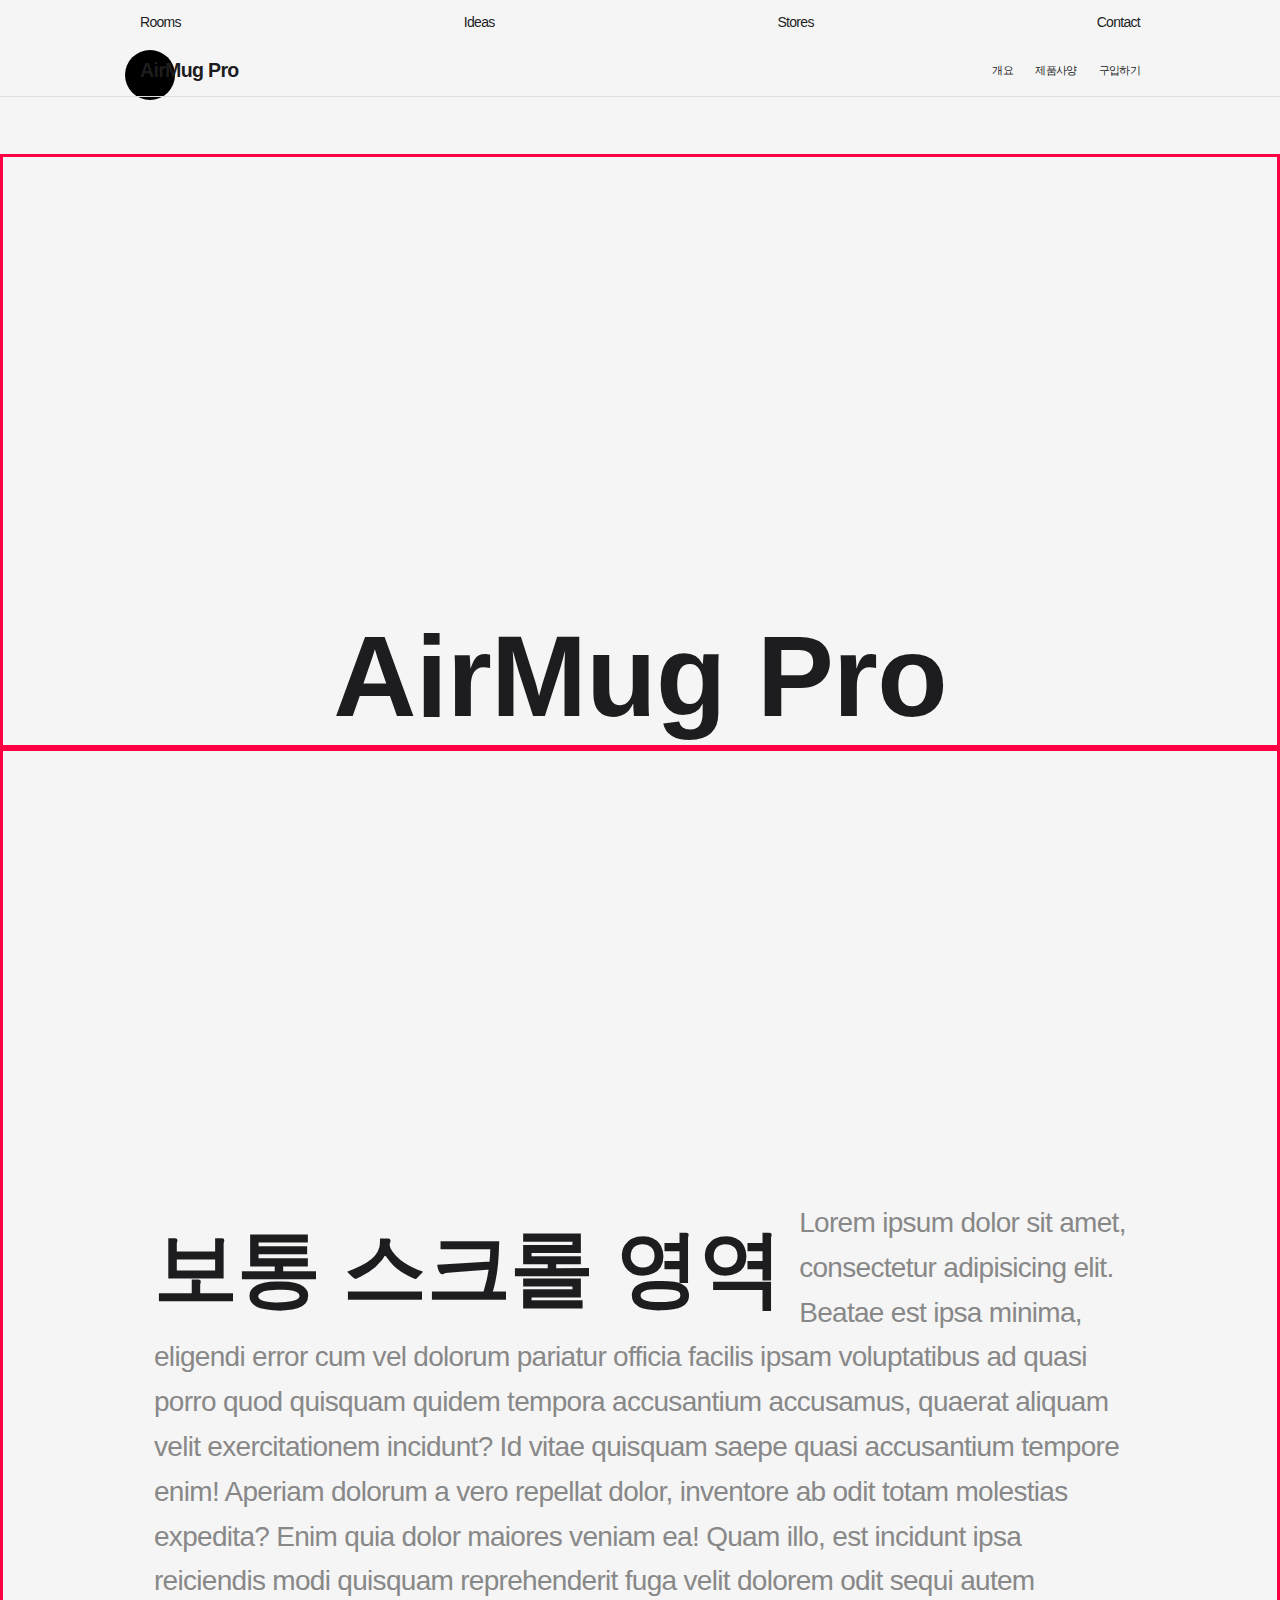
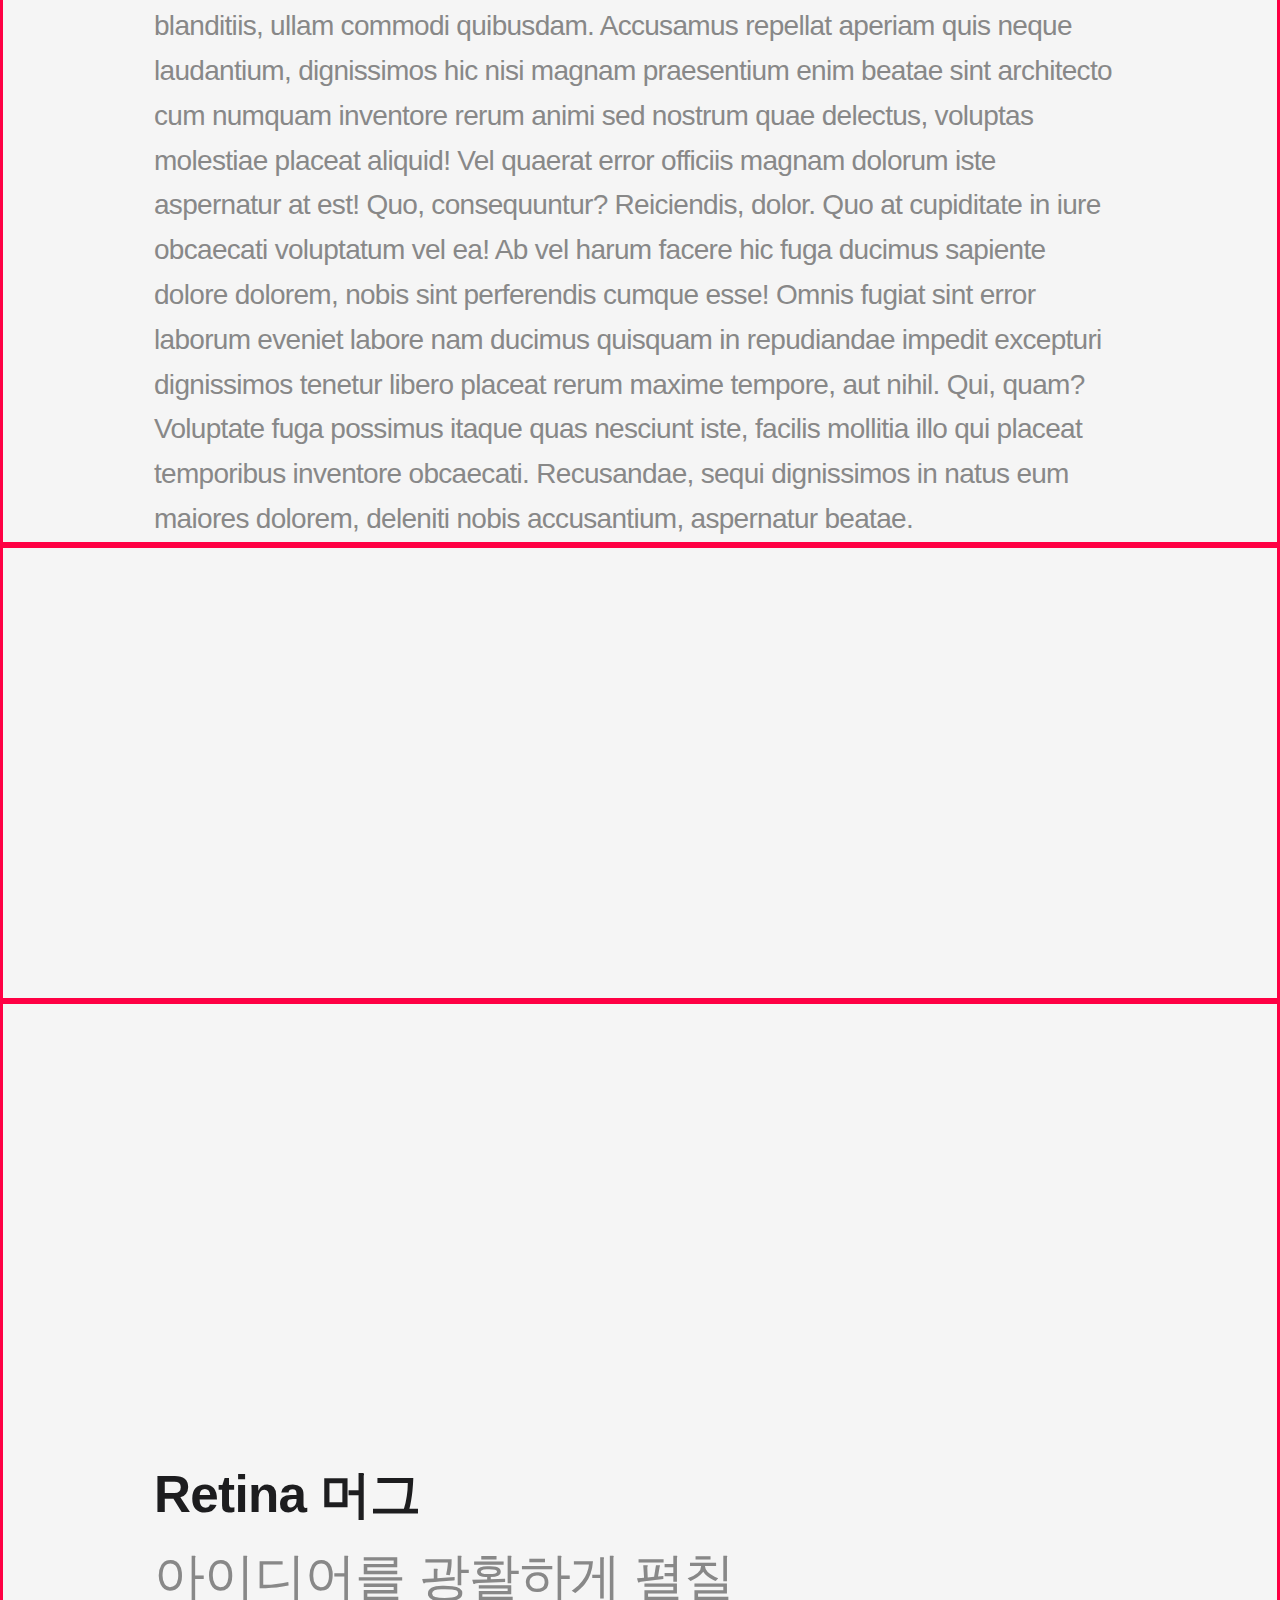
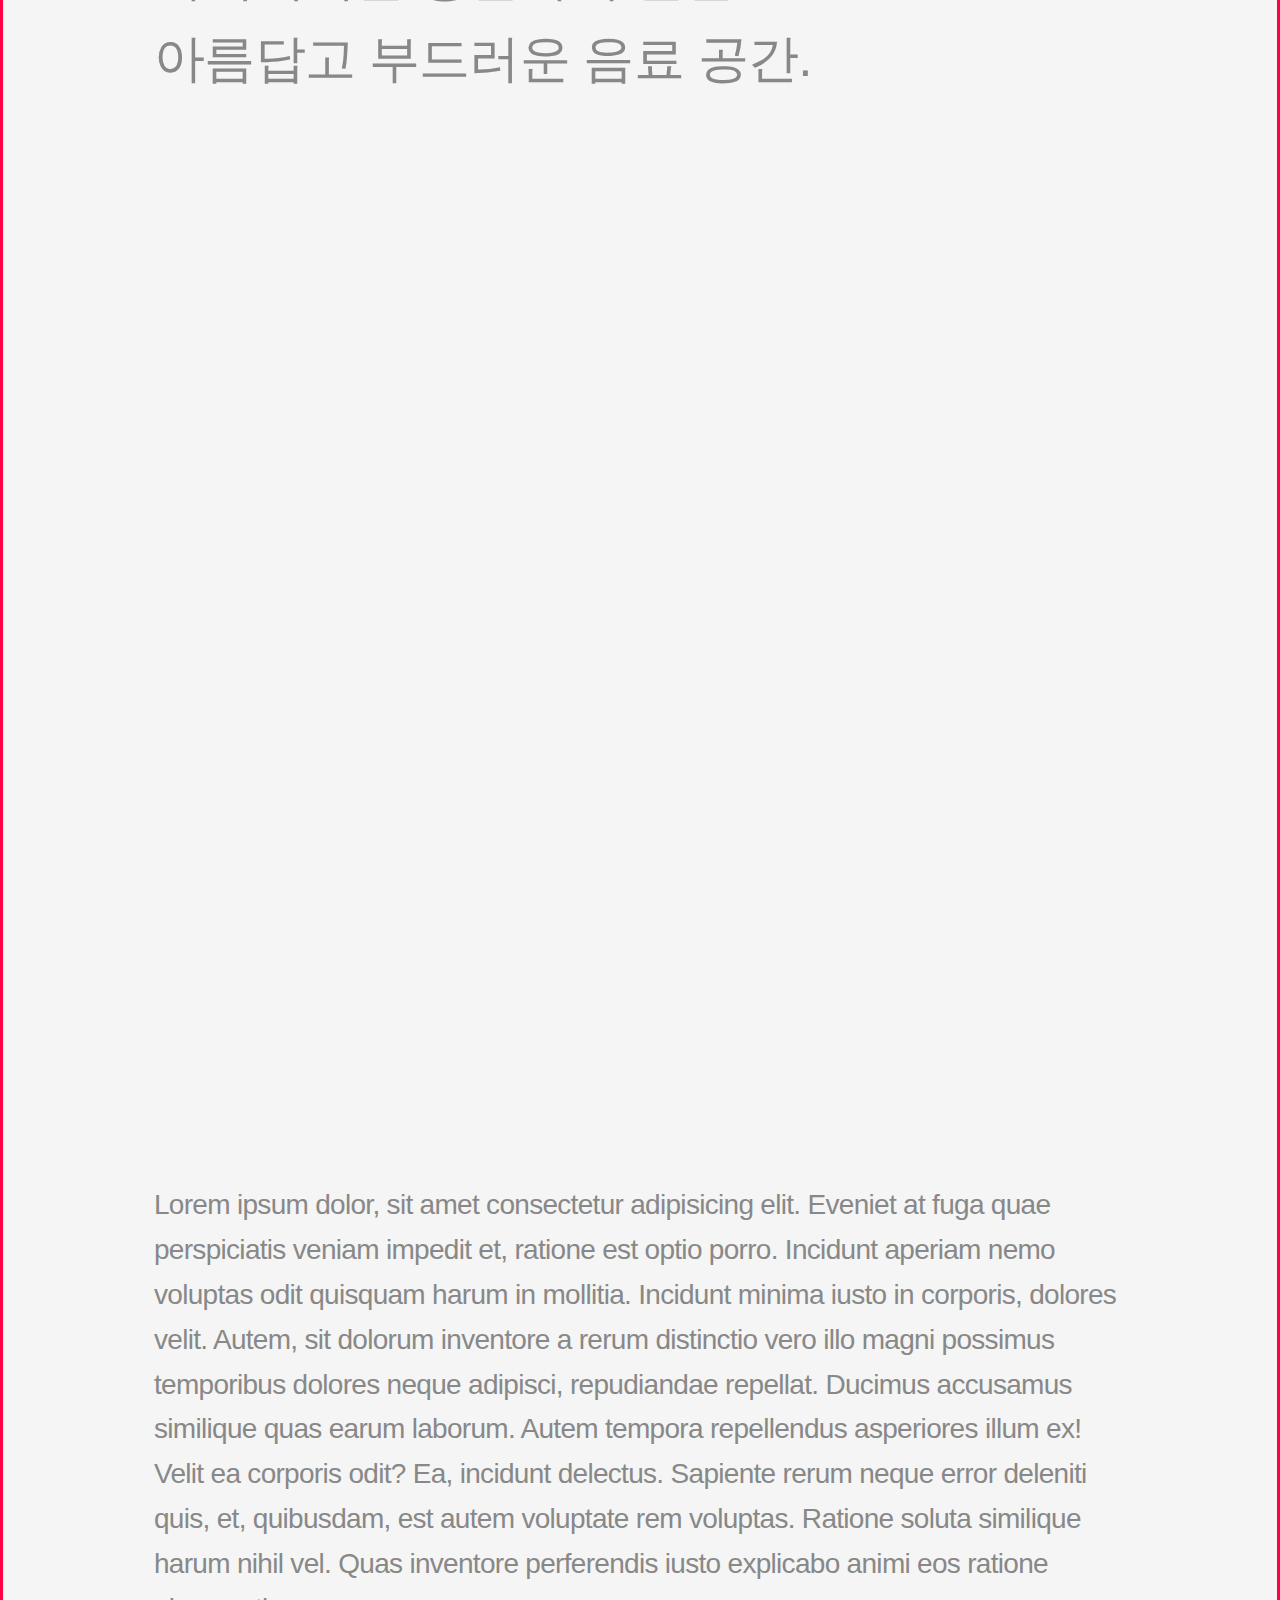
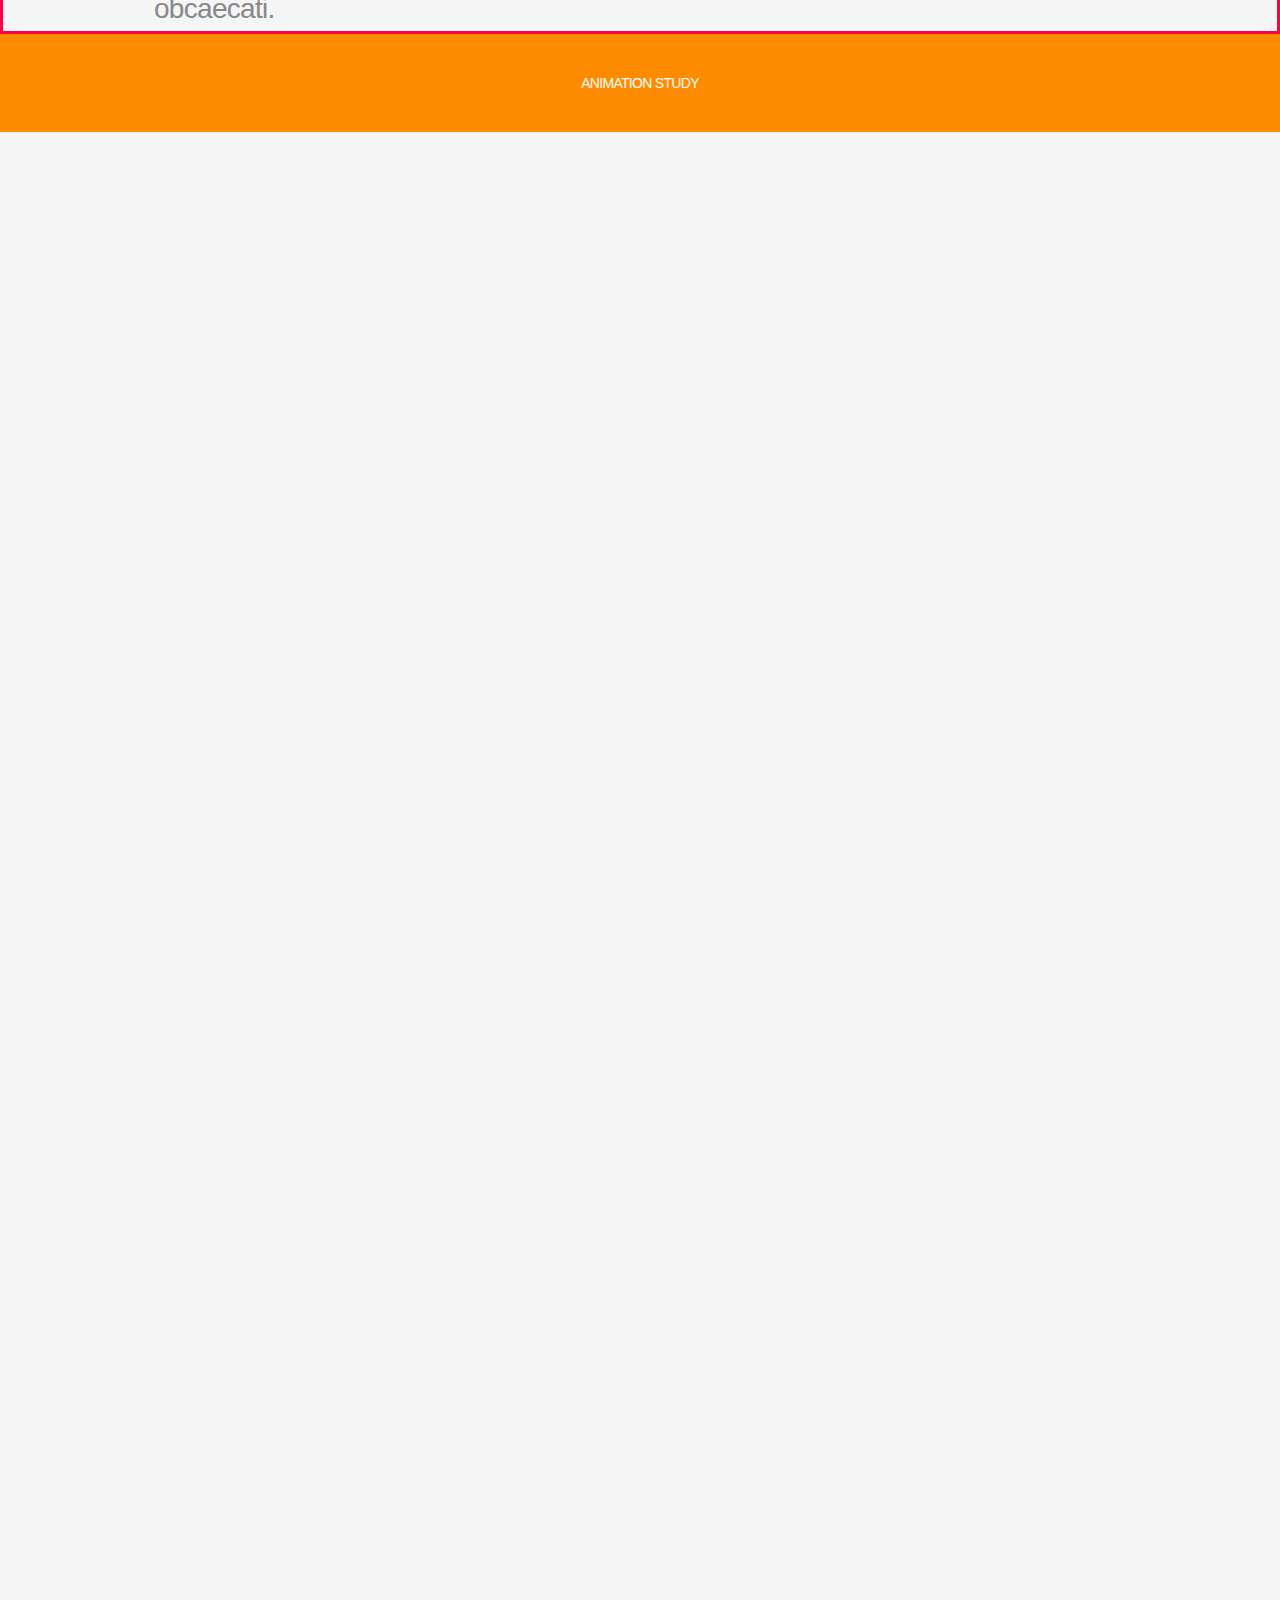
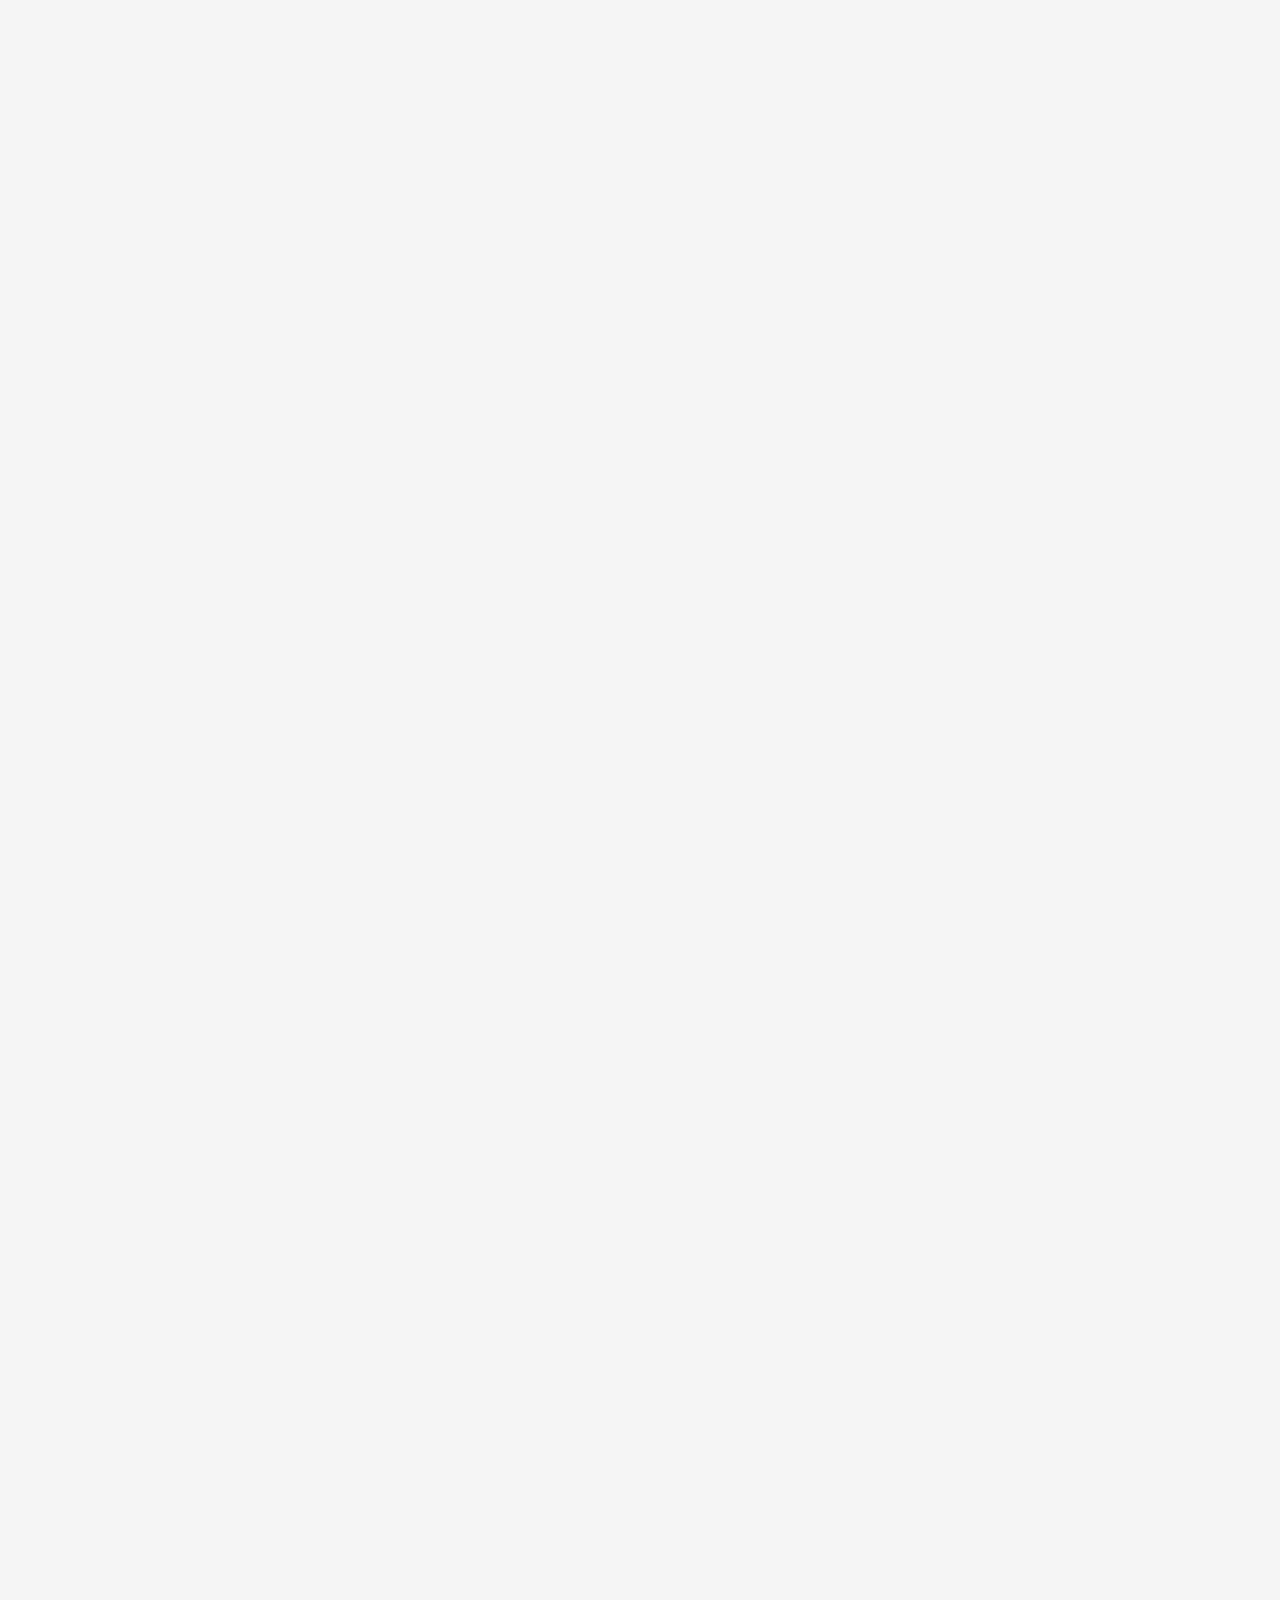
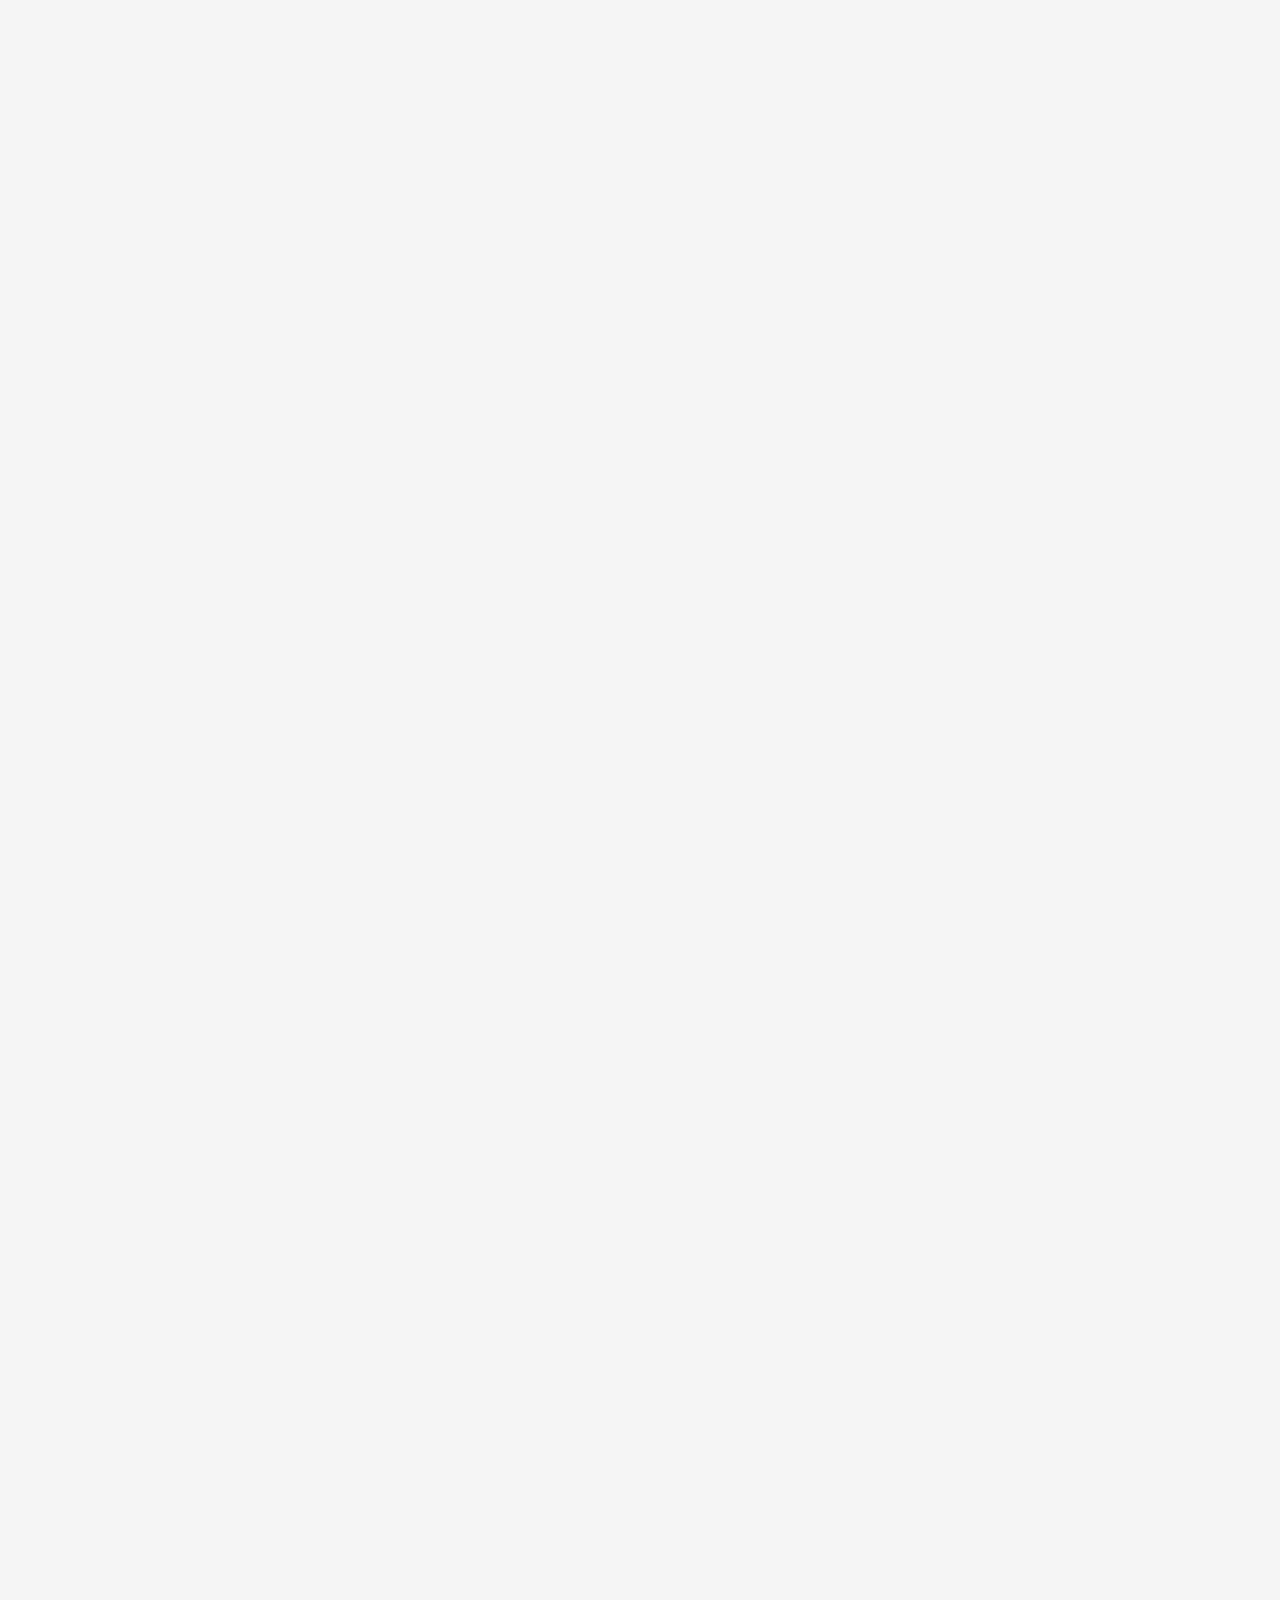
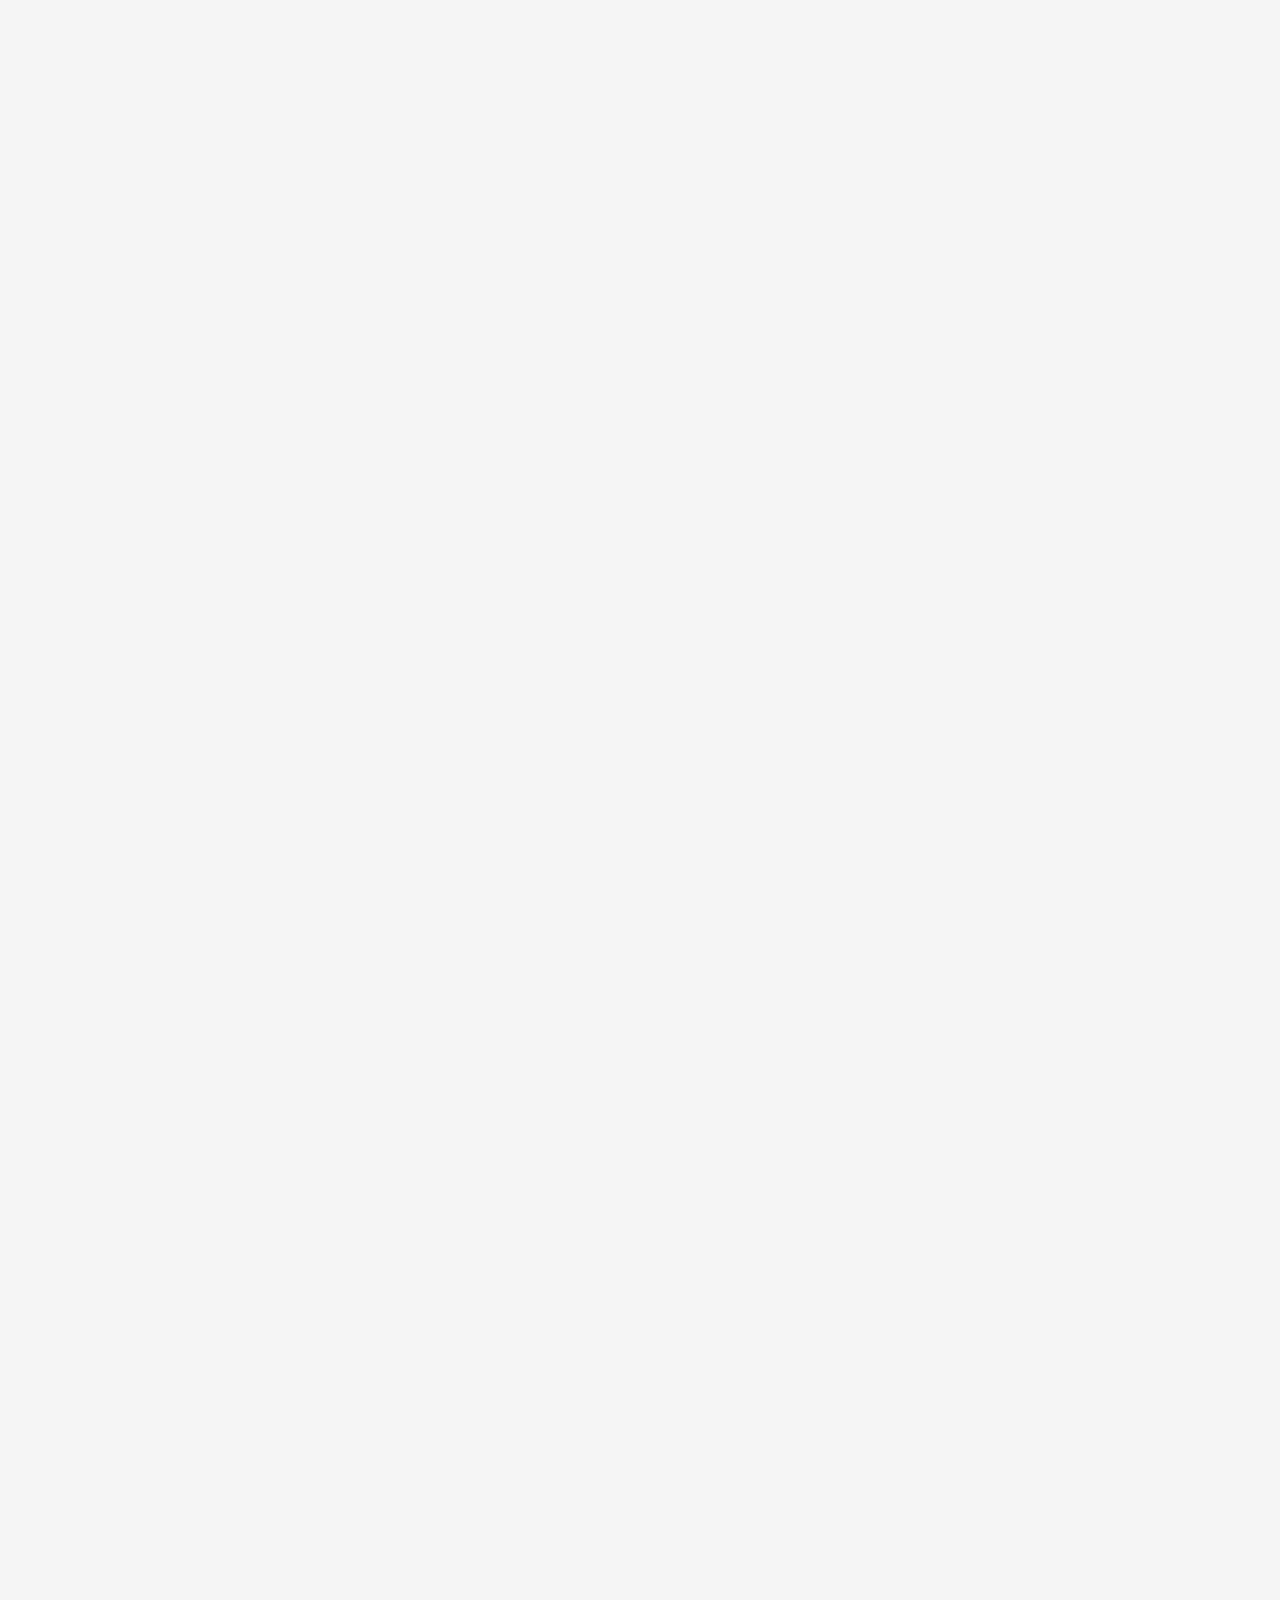
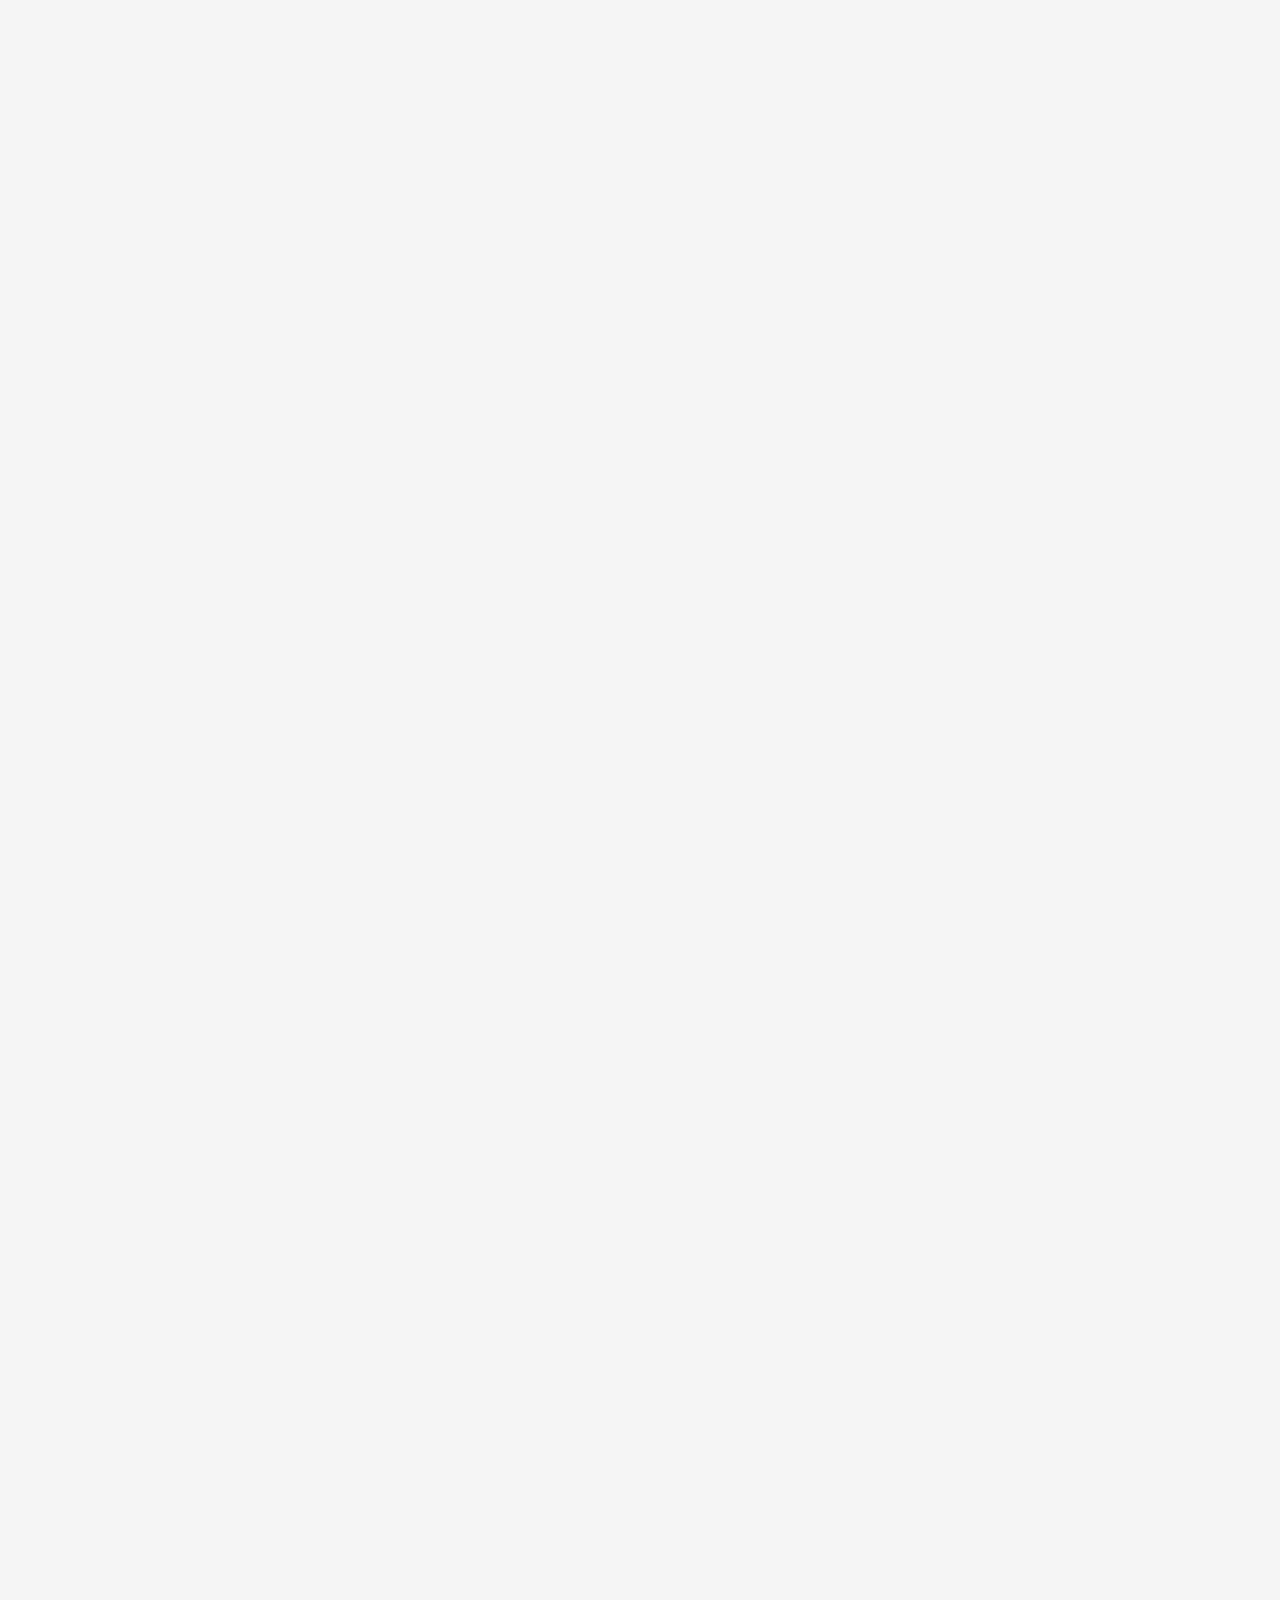
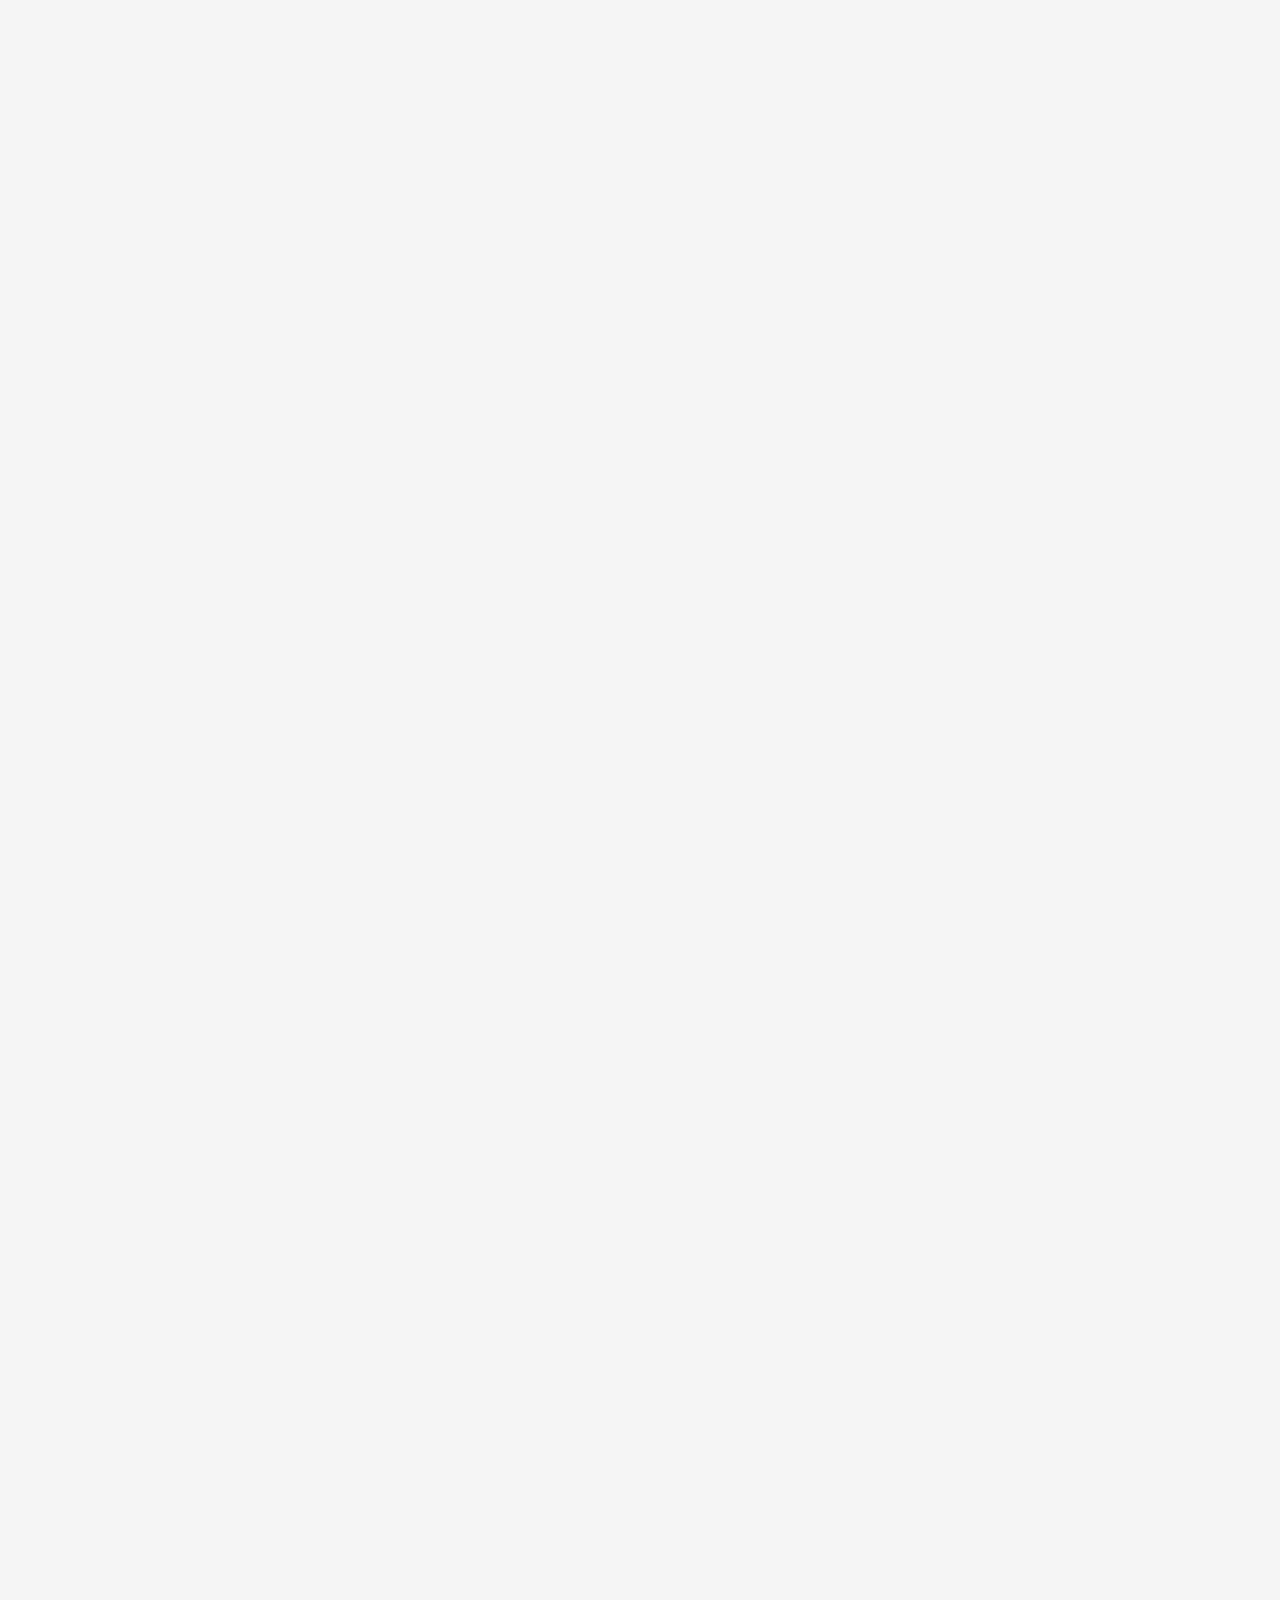
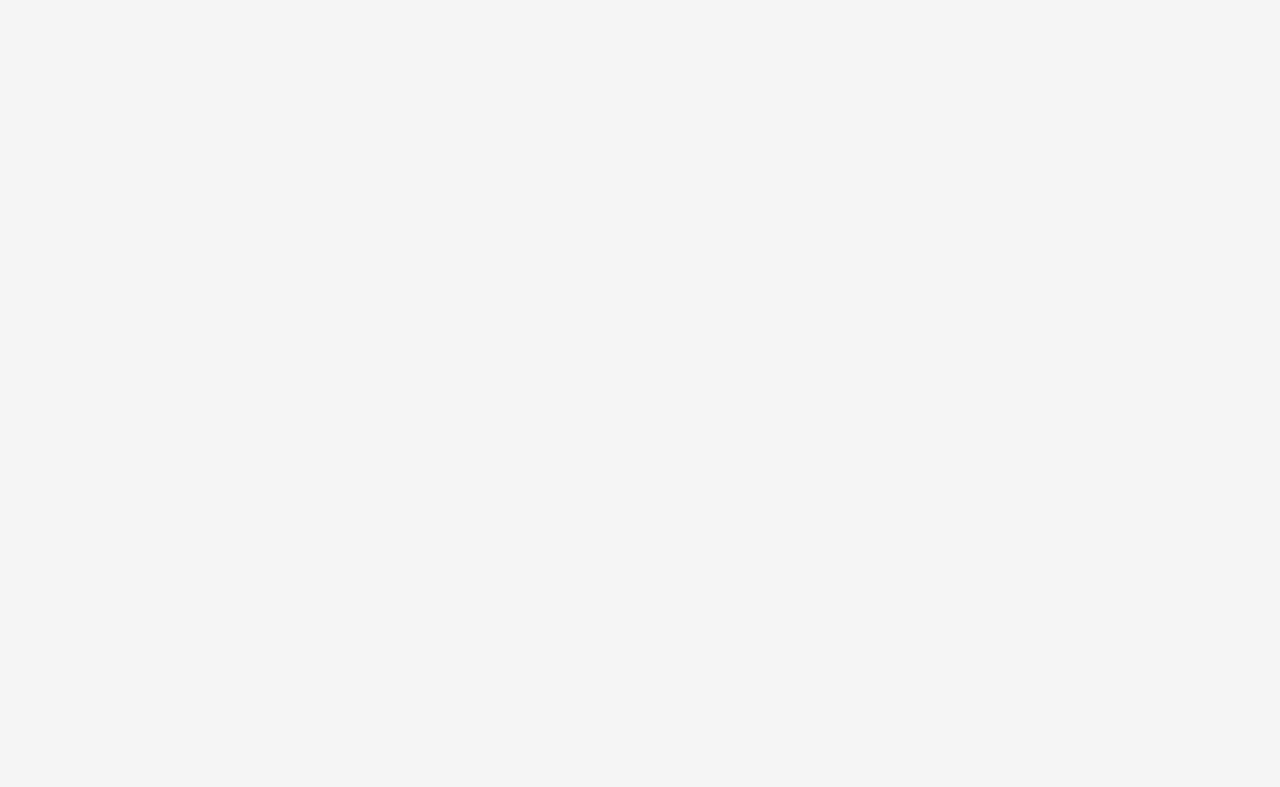
<file: index.html>
<!DOCTYPE html>
<html>
<head>
	<meta charset="UTF-8">
	<meta content="width=device-width, initial-scale=1.0" name="viewport">
	<meta content="ie=edge" http-equiv="X-UA-Compatible">
	<title>AirMug Pro</title>
	<link href="https://fonts.googleapis.com/css2?family=Noto+Sans+KR:wght@400;900&display=swap" rel="stylesheet">
	<link href="css/default.css" rel="stylesheet">
	<link href="css/main.css" rel="stylesheet">
</head>
<body class="before-load">
	<div class="loading">
		<svg class="loading-circle">
			<circle cx="50%" cy="50%" r="25"></circle>
		</svg>
	</div>
	<div class="container">
		<nav class="global-nav">
			<div class="global-nav-links">
				<a class="global-nav-item" href="#">Rooms</a>
				<a class="global-nav-item" href="#">Ideas</a>
				<a class="global-nav-item" href="#">Stores</a>
				<a class="global-nav-item" href="#">Contact</a>
			</div>
		</nav>
		<nav class="local-nav">
			<div class="local-nav-links">
				<a class="product-name" href="#">AirMug Pro</a>
				<a href="#">개요</a>
				<a href="#">제품사양</a>
				<a href="#">구입하기</a>
			</div>
		</nav>
		<section class="scroll-section" id="scroll-section-0">
			<h1>AirMug Pro</h1>
			<div class="sticky-elem sticky-elem-canvas">
				<canvas height="1080" id="video-canvas-0" width="1920"></canvas>
			</div>
			<div class="sticky-elem main-message a">
				<p>온전히 빠져들게 하는<br>최고급 세라믹</p>
			</div>
			<div class="sticky-elem main-message b">
				<p>주변 맛을 느끼게 해주는<br>주변 맛 허용 모드</p>
			</div>
			<div class="sticky-elem main-message c">
				<p>온종일 편안한<br>맞춤형 손잡이</p>
			</div>
			<div class="sticky-elem main-message d">
				<p>새롭게 입가를<br>찾아온 매혹</p>
			</div>
		</section>
		<section class="scroll-section" id="scroll-section-1">
			<p class="description">
				<strong>보통 스크롤 영역</strong>
				Lorem ipsum dolor sit amet, consectetur adipisicing elit. Beatae est ipsa minima, eligendi error cum vel dolorum pariatur officia facilis ipsam voluptatibus ad quasi porro quod quisquam quidem tempora accusantium accusamus, quaerat aliquam velit exercitationem incidunt? Id vitae quisquam saepe quasi accusantium tempore enim! Aperiam dolorum a vero repellat dolor, inventore ab odit totam molestias expedita? Enim quia dolor maiores veniam ea! Quam illo, est incidunt ipsa reiciendis modi quisquam reprehenderit fuga velit dolorem odit sequi autem blanditiis, ullam commodi quibusdam. Accusamus repellat aperiam quis neque laudantium, dignissimos hic nisi magnam praesentium enim beatae sint architecto cum numquam inventore rerum animi sed nostrum quae delectus, voluptas molestiae placeat aliquid! Vel quaerat error officiis magnam dolorum iste aspernatur at est! Quo, consequuntur? Reiciendis, dolor. Quo at cupiditate in iure obcaecati voluptatum vel ea! Ab vel harum facere hic fuga ducimus sapiente dolore dolorem, nobis sint perferendis cumque esse! Omnis fugiat sint error laborum eveniet labore nam ducimus quisquam in repudiandae impedit excepturi dignissimos tenetur libero placeat rerum maxime tempore, aut nihil. Qui, quam? Voluptate fuga possimus itaque quas nesciunt iste, facilis mollitia illo qui placeat temporibus inventore obcaecati. Recusandae, sequi dignissimos in natus eum maiores dolorem, deleniti nobis accusantium, aspernatur beatae.
			</p>
		</section>
		<section class="scroll-section" id="scroll-section-2">
			<div class="sticky-elem sticky-elem-canvas">
				<canvas height="1080" id="video-canvas-1" width="1920"></canvas>
			</div>
			<div class="sticky-elem main-message a">
				<p>
					<small>편안한 촉감</small>
					입과 하나 되다
				</p>
			</div>
			<div class="sticky-elem desc-message b">
				<p>
					편안한 목넘김을 완성하는 디테일한 여러 구성 요소들, 우리는 이를 하나하나 새롭게 살피고 재구성하는 과정을 거쳐 새로운 수준의 머그, AirMug Pro를 만들었습니다. 입에 뭔가 댔다는 감각은 어느새 사라지고 오롯이 당신과 음료만 남게 되죠.
				</p>
				<div class="pin"></div>
			</div>
			<div class="sticky-elem desc-message c">
				<p>
					디자인 앤 퀄리티 오브 스웨덴,<br>메이드 인 차이나
				</p>
				<div class="pin"></div>
			</div>
		</section>
		<section class="scroll-section" id="scroll-section-3">
			<p class="mid-message">
				<strong>Retina 머그</strong><br>
				아이디어를 광활하게 펼칠<br>
				아름답고 부드러운 음료 공간.
			</p>
			<canvas class="image-blend-canvas" height="1080" width="1920"></canvas>
			<p class="canvas-caption">
				Lorem ipsum dolor, sit amet consectetur adipisicing elit. Eveniet at fuga quae perspiciatis veniam impedit et, ratione est optio porro. Incidunt aperiam nemo voluptas odit quisquam harum in mollitia. Incidunt minima iusto in corporis, dolores velit. Autem, sit dolorum inventore a rerum distinctio vero illo magni possimus temporibus dolores neque adipisci, repudiandae repellat. Ducimus accusamus similique quas earum laborum. Autem tempora repellendus asperiores illum ex! Velit ea corporis odit? Ea, incidunt delectus. Sapiente rerum neque error deleniti quis, et, quibusdam, est autem voluptate rem voluptas. Ratione soluta similique harum nihil vel. Quas inventore perferendis iusto explicabo animi eos ratione obcaecati.
			</p>
		</section>
		<footer class="footer">
			ANIMATION STUDY
		</footer>
	</div>

	<script src="js/main.js"></script>
</body>
</html>
</file>
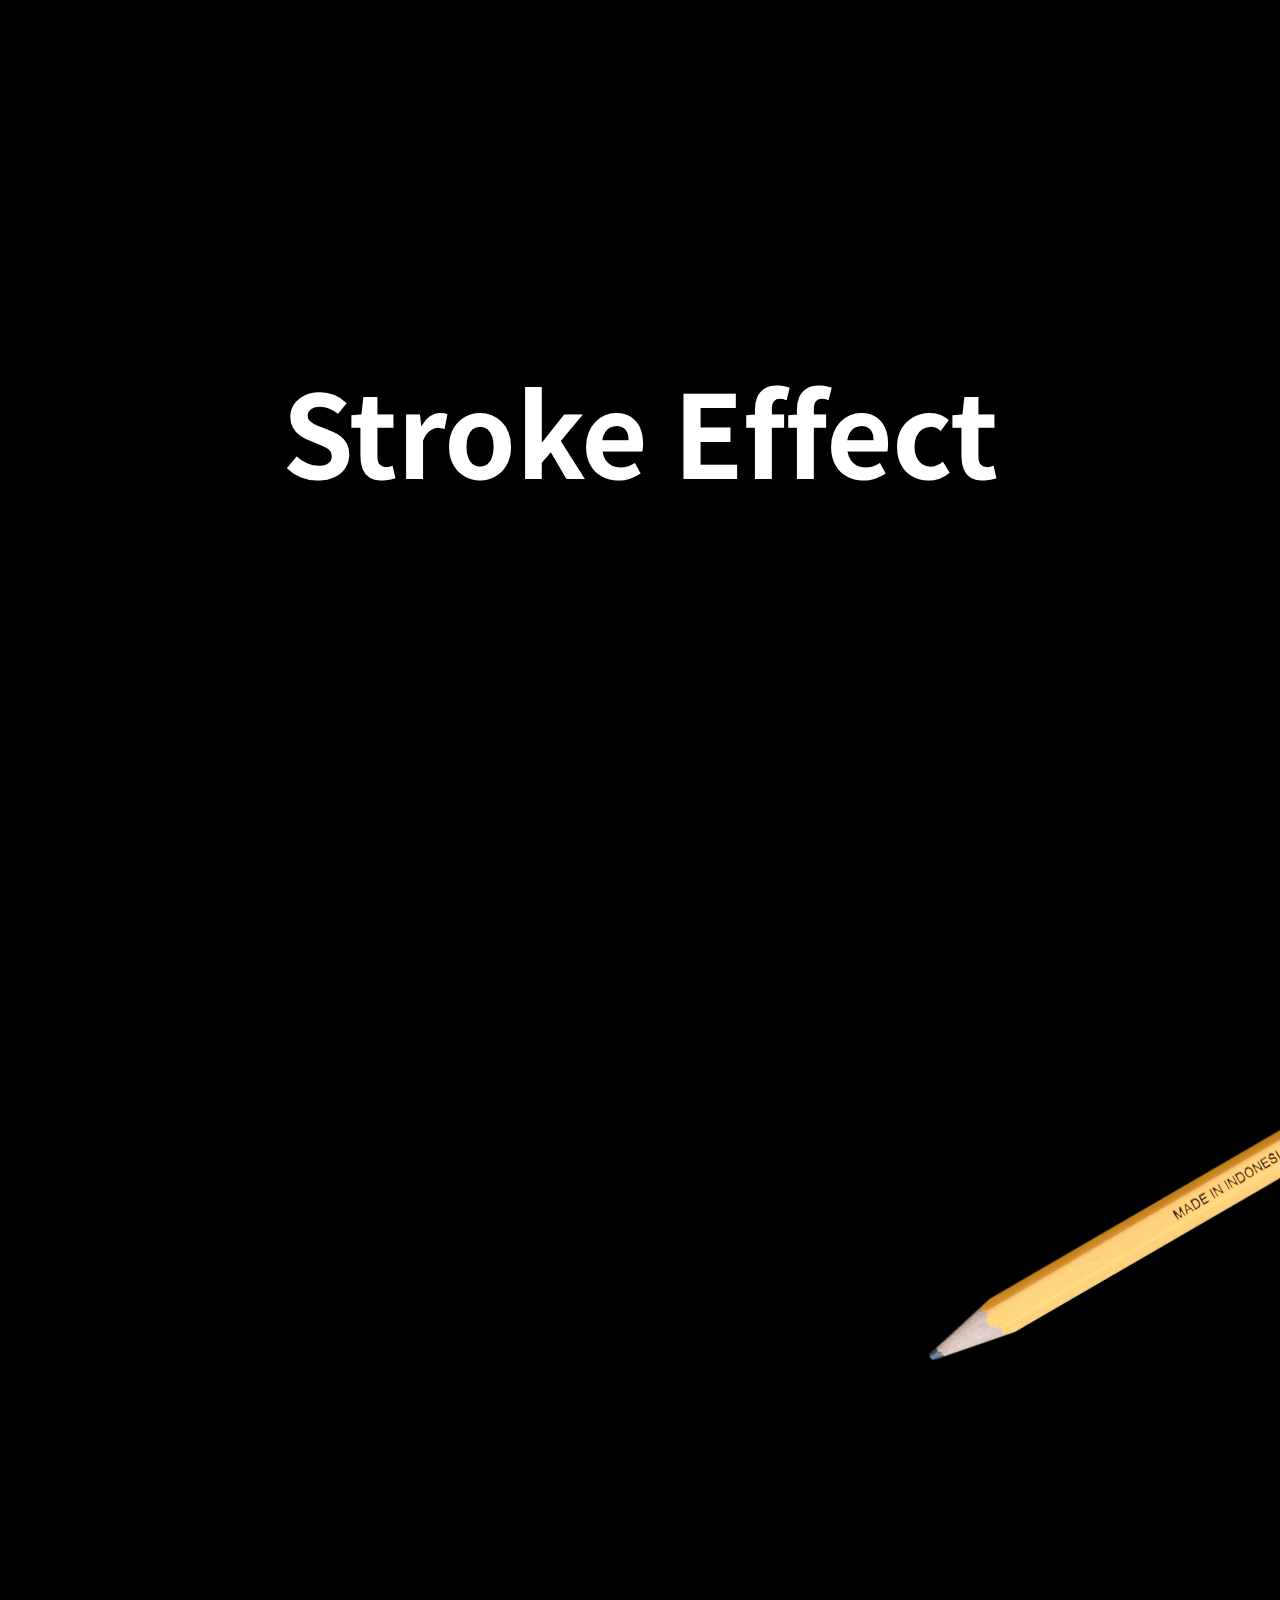
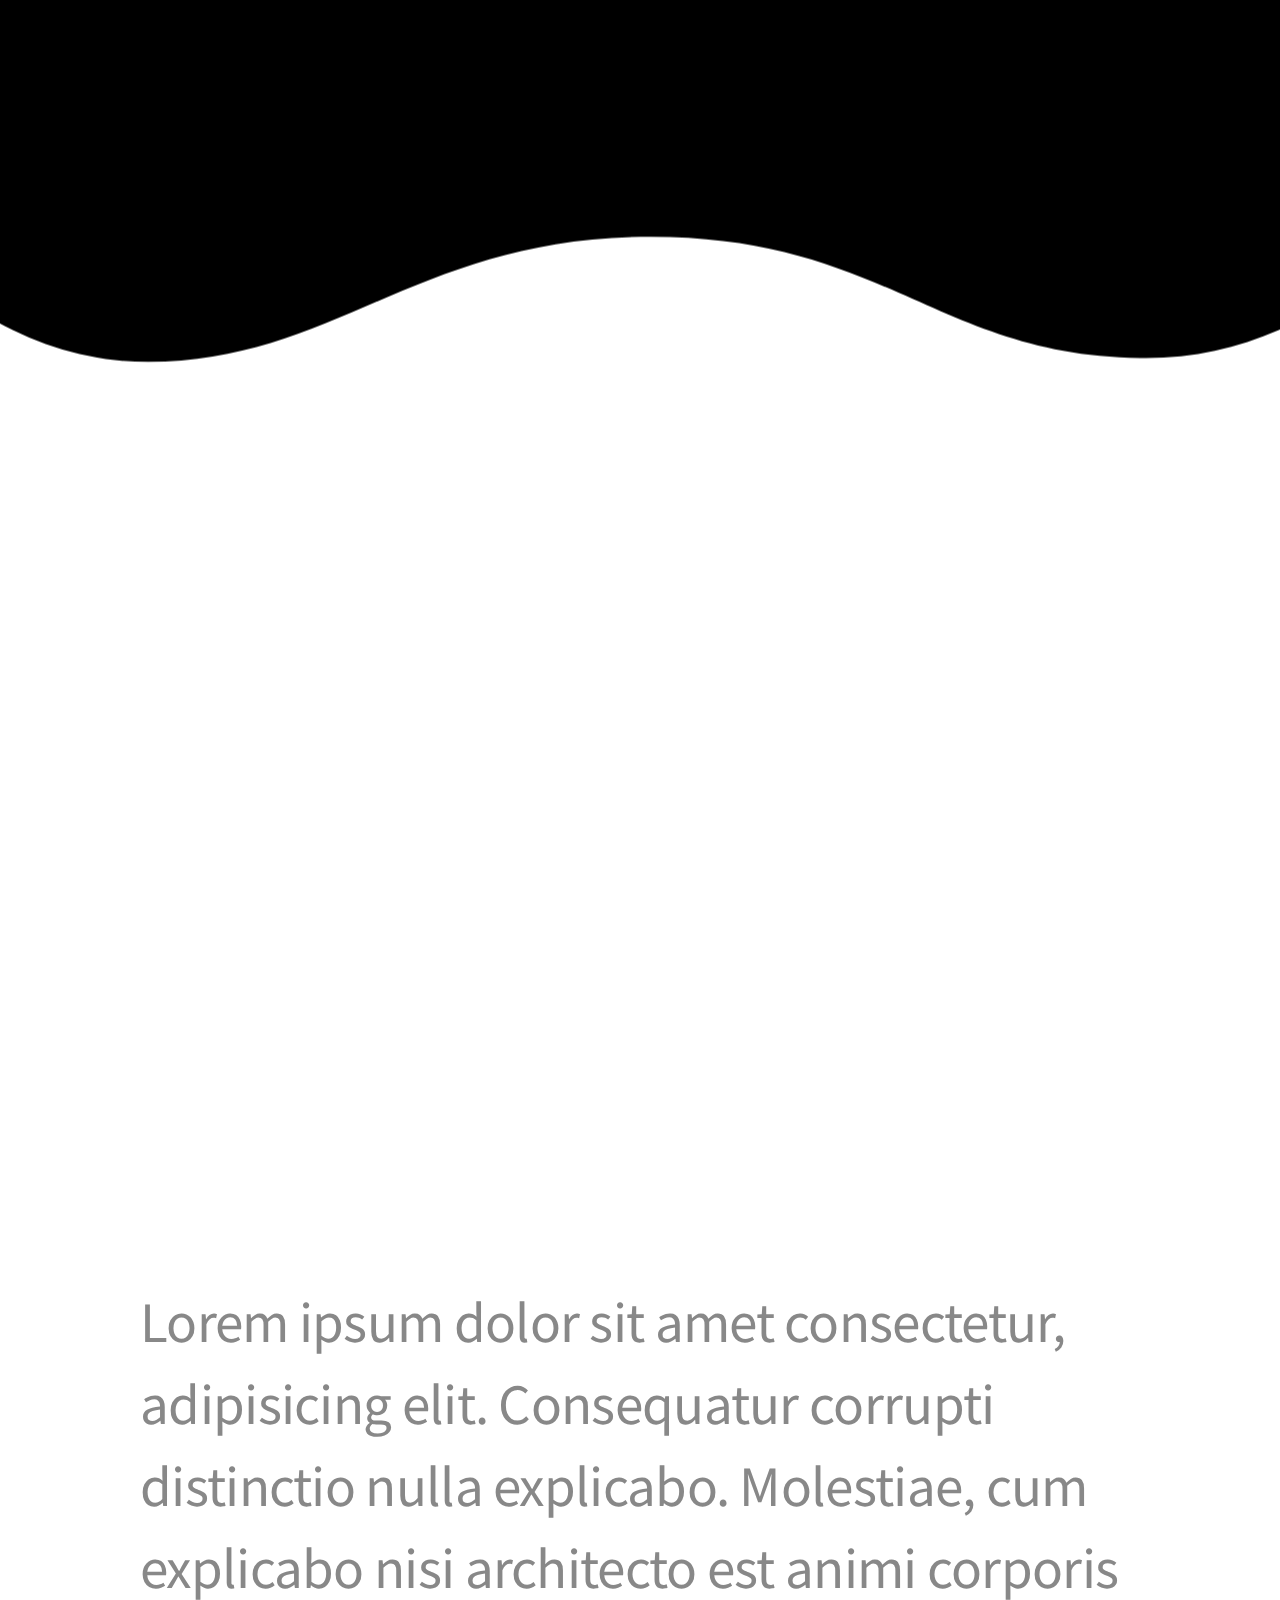
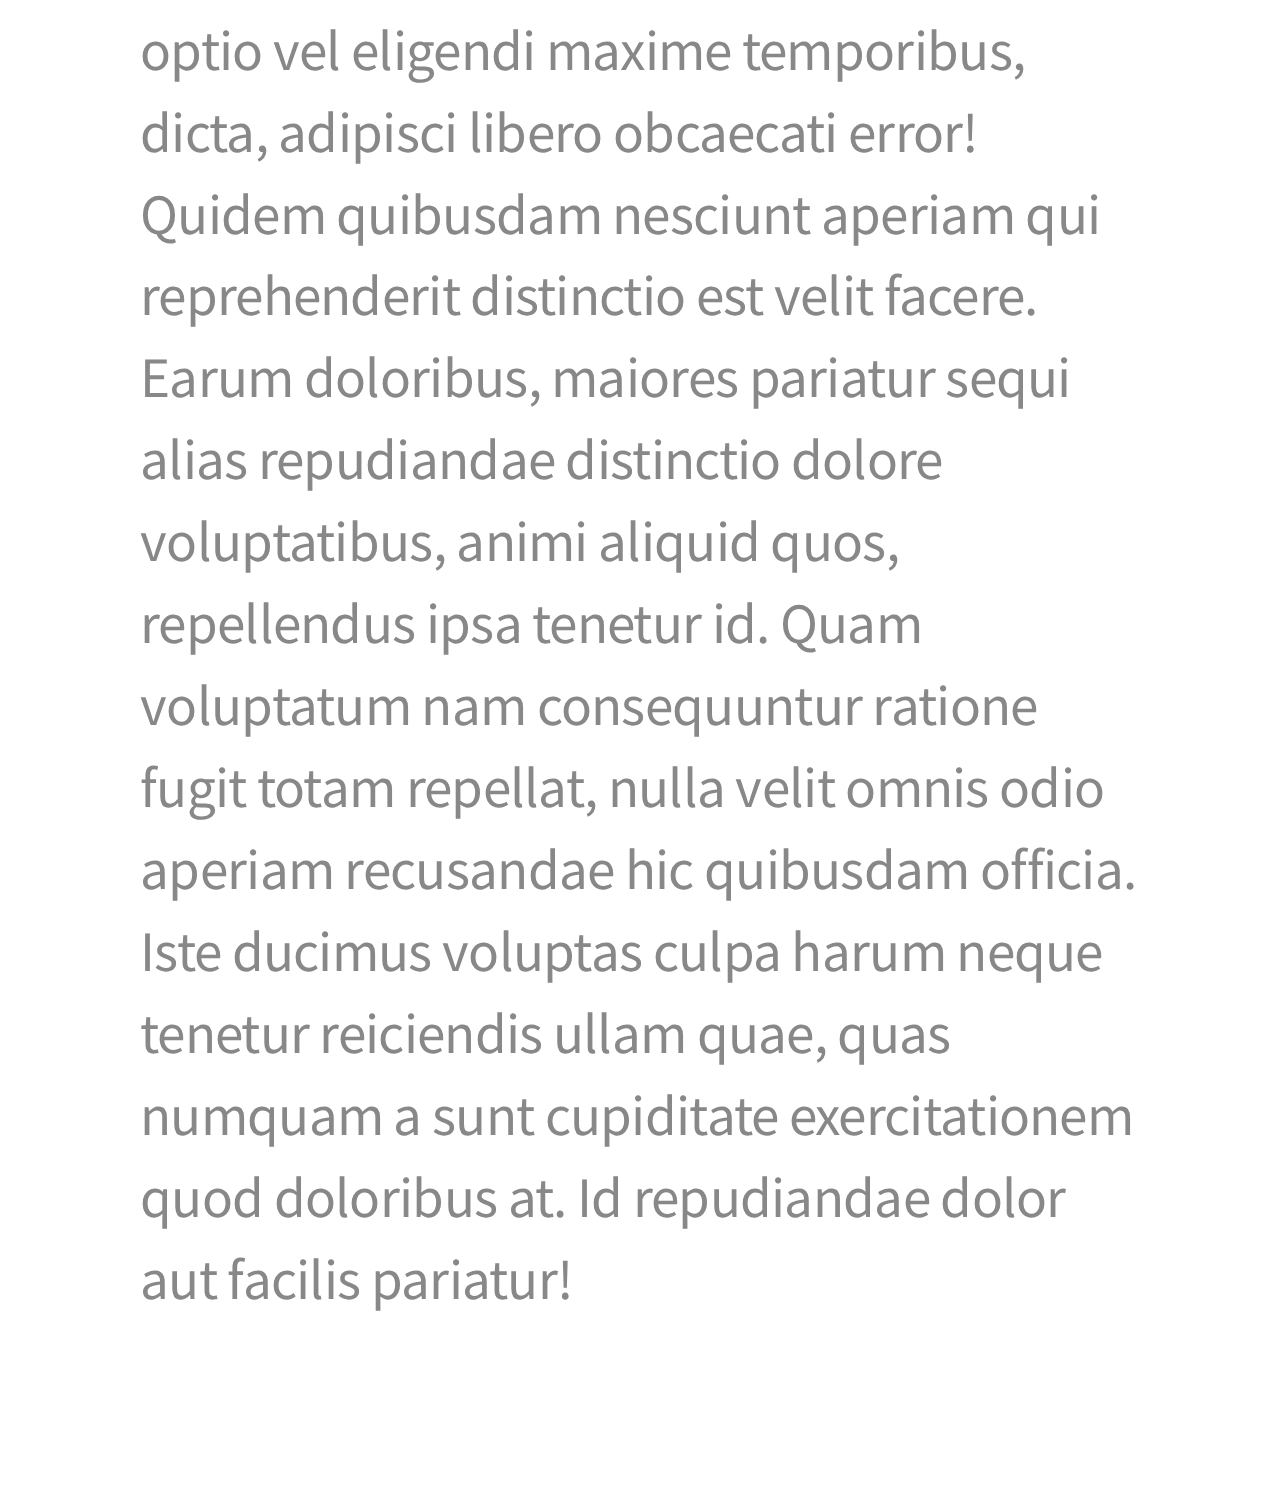
<file: @ipad-stroke-effect/index.html>
<!DOCTYPE html>
<html>
<head>
	<meta charset="UTF-8">
	<meta name="viewport" content="width=device-width, initial-scale=1.0">
	<meta http-equiv="X-UA-Compatible" content="ie=edge">
	<title>AirMug Pro</title>
	<link href="https://fonts.googleapis.com/css2?family=Noto+Sans+KR:wght@400;900&display=swap" rel="stylesheet">
	<link rel="stylesheet" href="css/default.css">
	<link rel="stylesheet" href="css/main.css">
</head>
<body class="before-load">
	<div class="loading">
		<svg class="loading-circle">
			<circle cx="50%" cy="50%" r="25"></circle>
		</svg>
	</div>
	<div class="container">
		<section class="scroll-section" id="scroll-section-0">
			<h1>Stroke Effect</h1>
			<object class="sticky-elem pencil-logo" data="images/pencil-logo.svg" type="image/svg+xml"></object>
			<div class="sticky-elem main-message a">
				<p>여기에</p>
			</div>
			<span class="sticky-elem ribbon-path">
				<svg id="Layer_1" xmlns="http://www.w3.org/2000/svg" viewBox="0 0 700 450">
					<path class="st1" d="M709,41.5c-194,38-387,122-455,159c-64.13,34.89-73.4,42.42,20,26c82.5-14.5,126.34-33.68,185-38 c47.5-3.5,69.22,7.98-11,39c-75,29-251,98-459,169"></path>
				</svg>
			</span>
			<div class="sticky-elem main-message b">
				<p>옵션으로</p>
			</div>
			<img class="sticky-elem pencil" src="images/pencil.png">
		</section>
		<div class="normal-content">
			<section>
				<p class="mid-message">
					Lorem ipsum dolor sit amet consectetur, adipisicing elit. Consequatur corrupti distinctio nulla explicabo. Molestiae, cum explicabo nisi architecto est animi corporis optio vel eligendi maxime temporibus, dicta, adipisci libero obcaecati error! Quidem quibusdam nesciunt aperiam qui reprehenderit distinctio est velit facere. Earum doloribus, maiores pariatur sequi alias repudiandae distinctio dolore voluptatibus, animi aliquid quos, repellendus ipsa tenetur id. Quam voluptatum nam consequuntur ratione fugit totam repellat, nulla velit omnis odio aperiam recusandae hic quibusdam officia. Iste ducimus voluptas culpa harum neque tenetur reiciendis ullam quae, quas numquam a sunt cupiditate exercitationem quod doloribus at. Id repudiandae dolor aut facilis pariatur!
				</p>
			</section>
		</div>
	</div>

	<script src="js/main.js"></script>
</body>
</html>
</file>
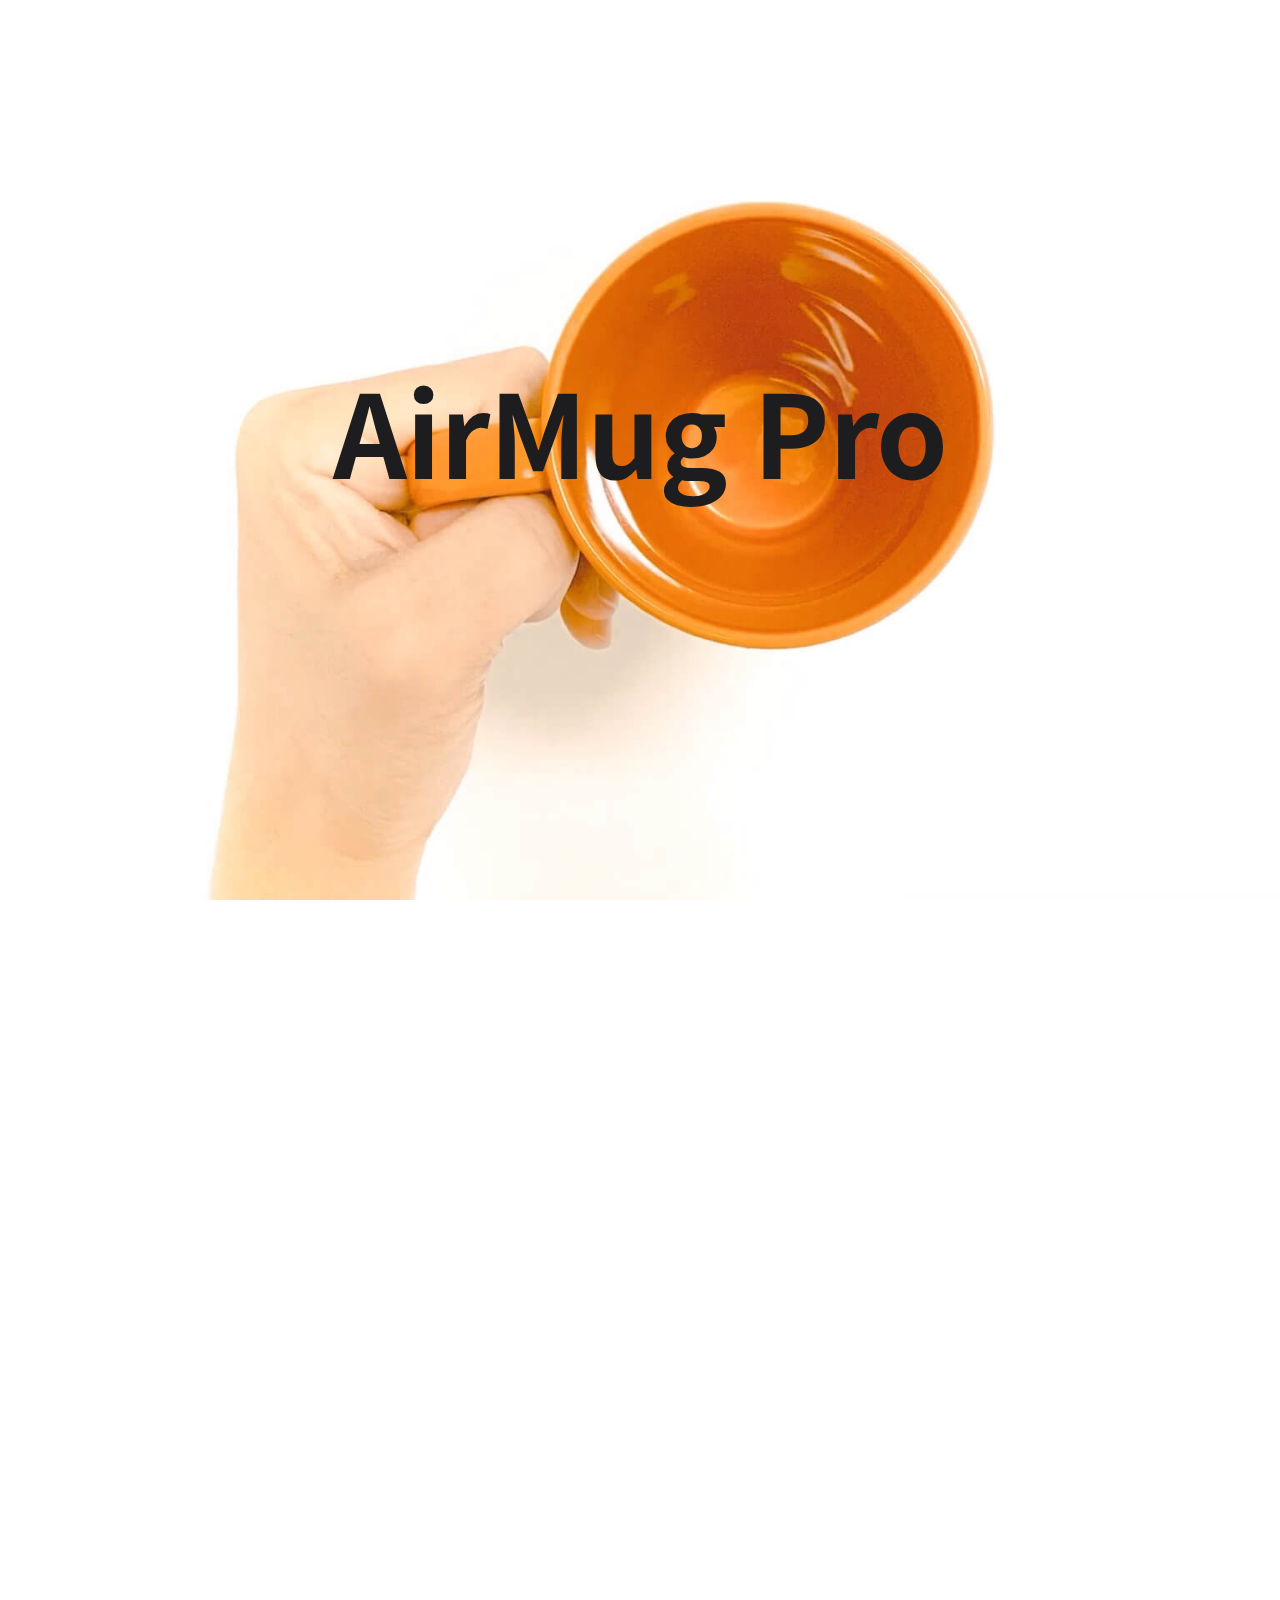
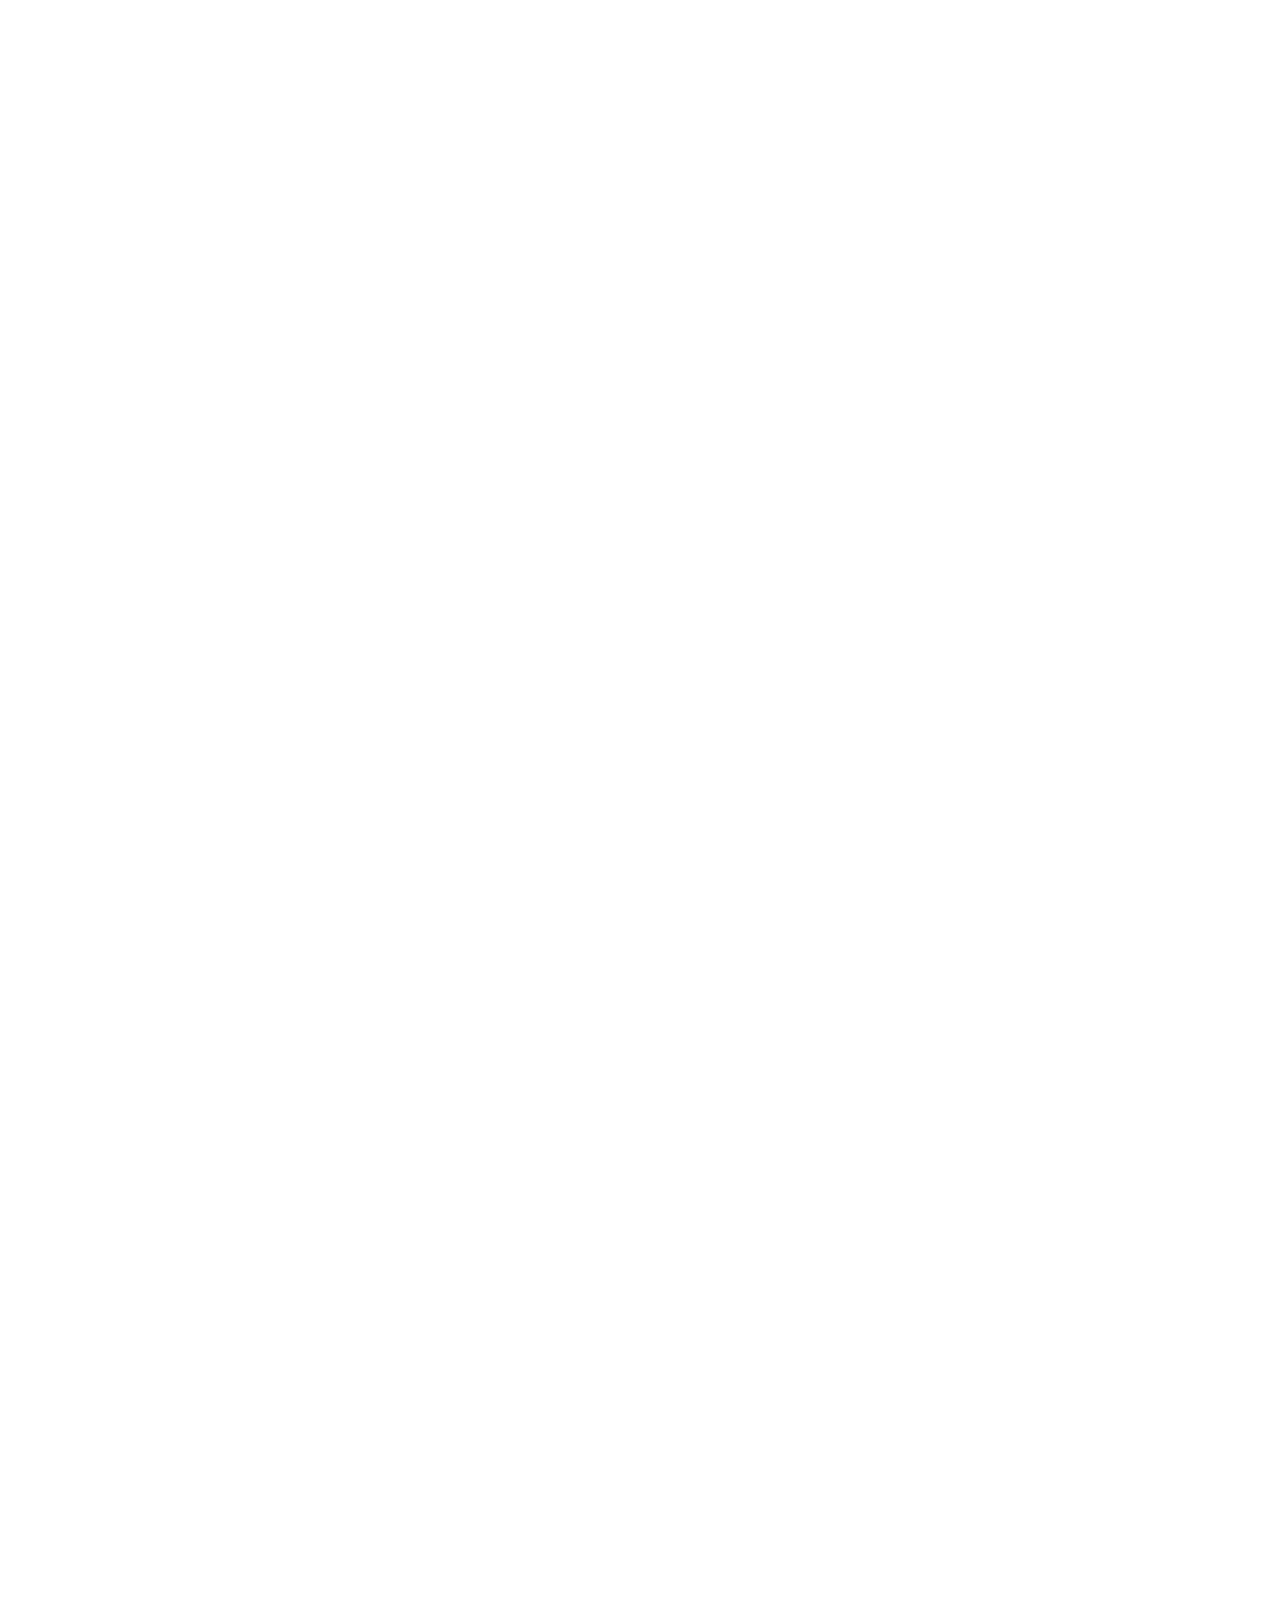
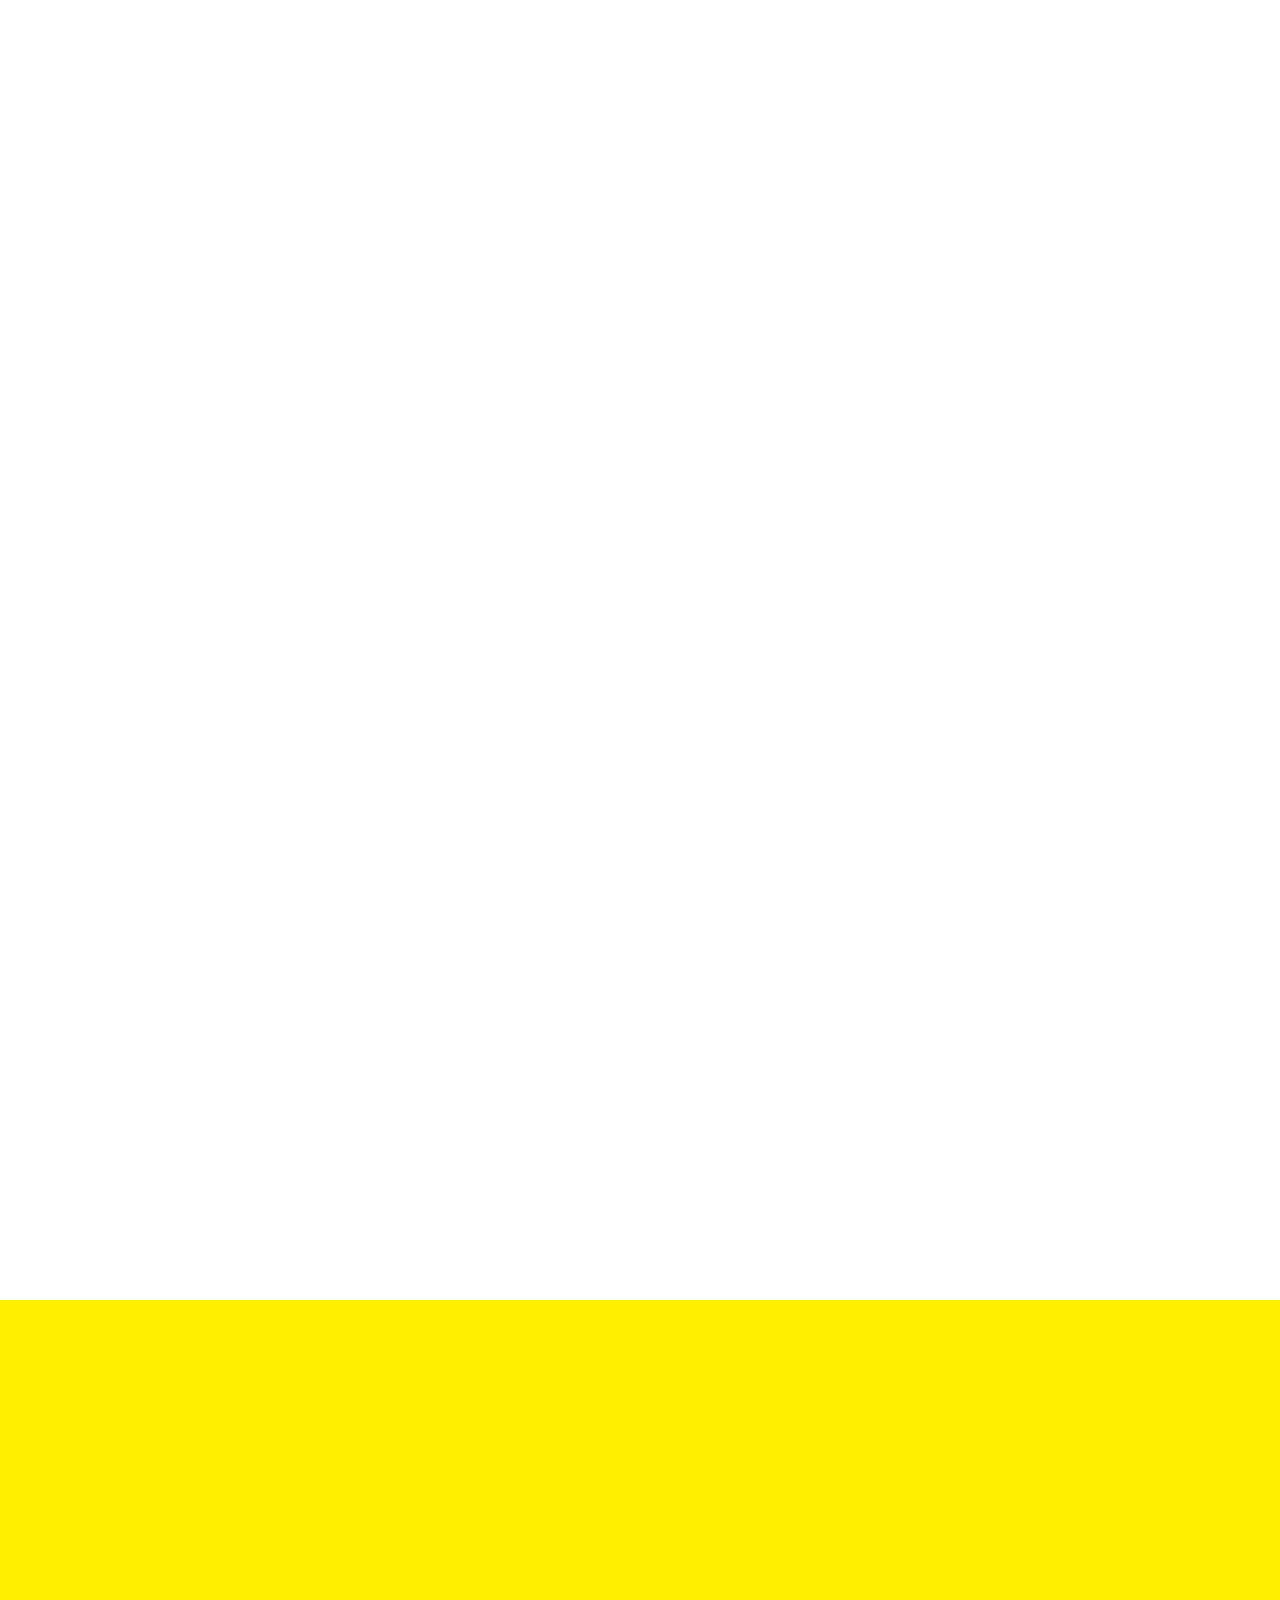
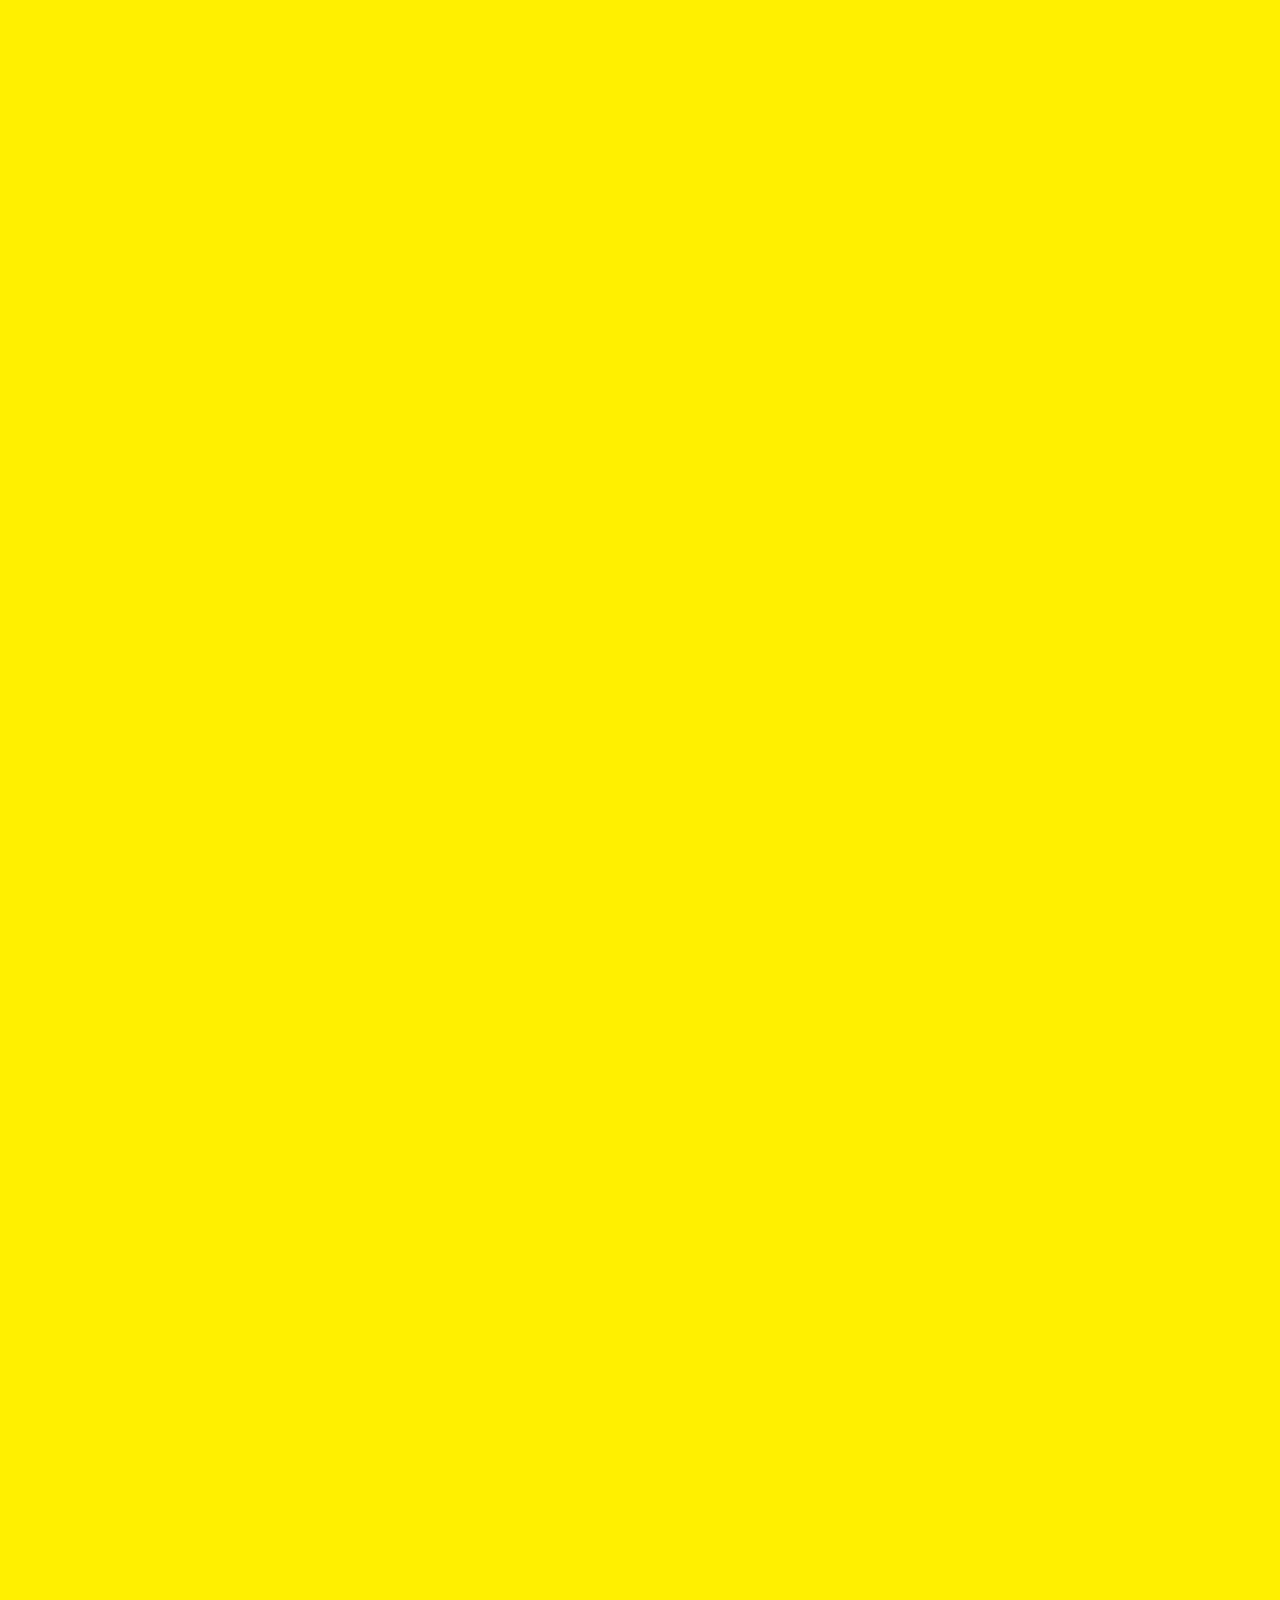
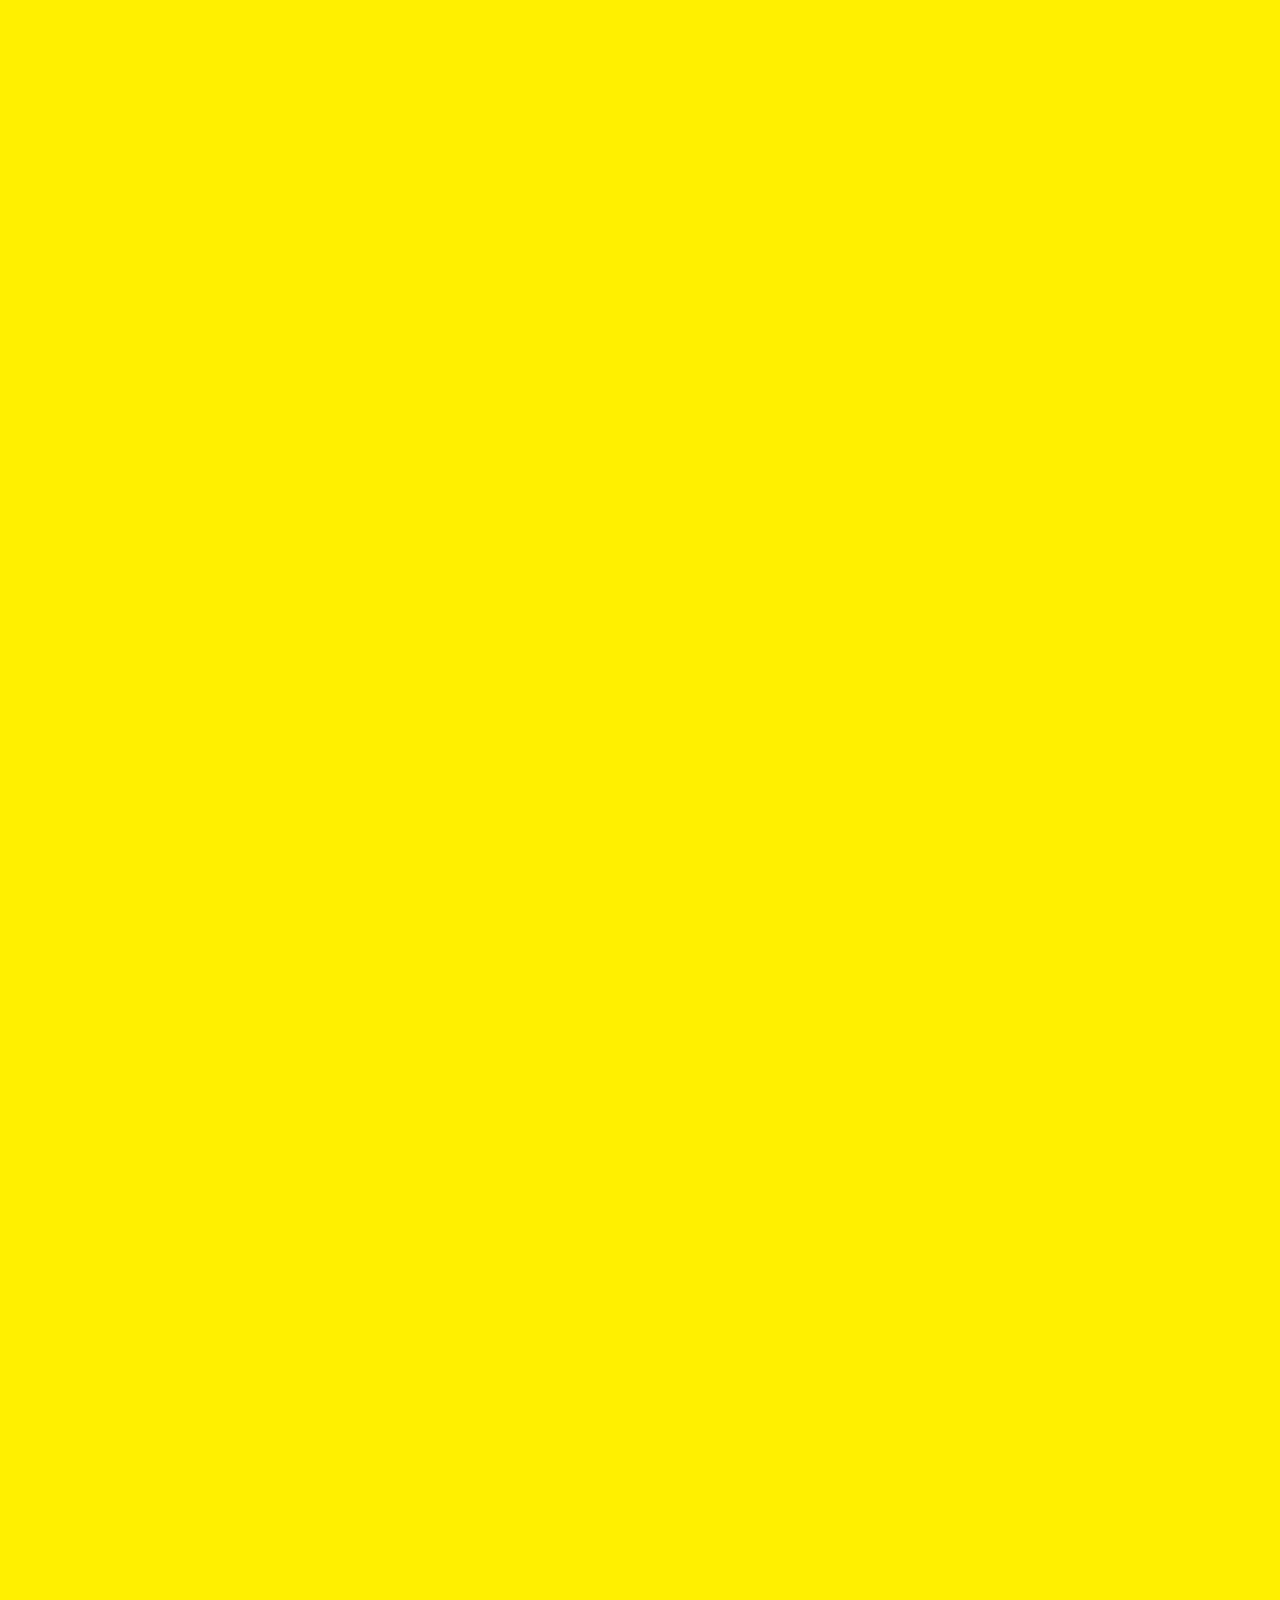
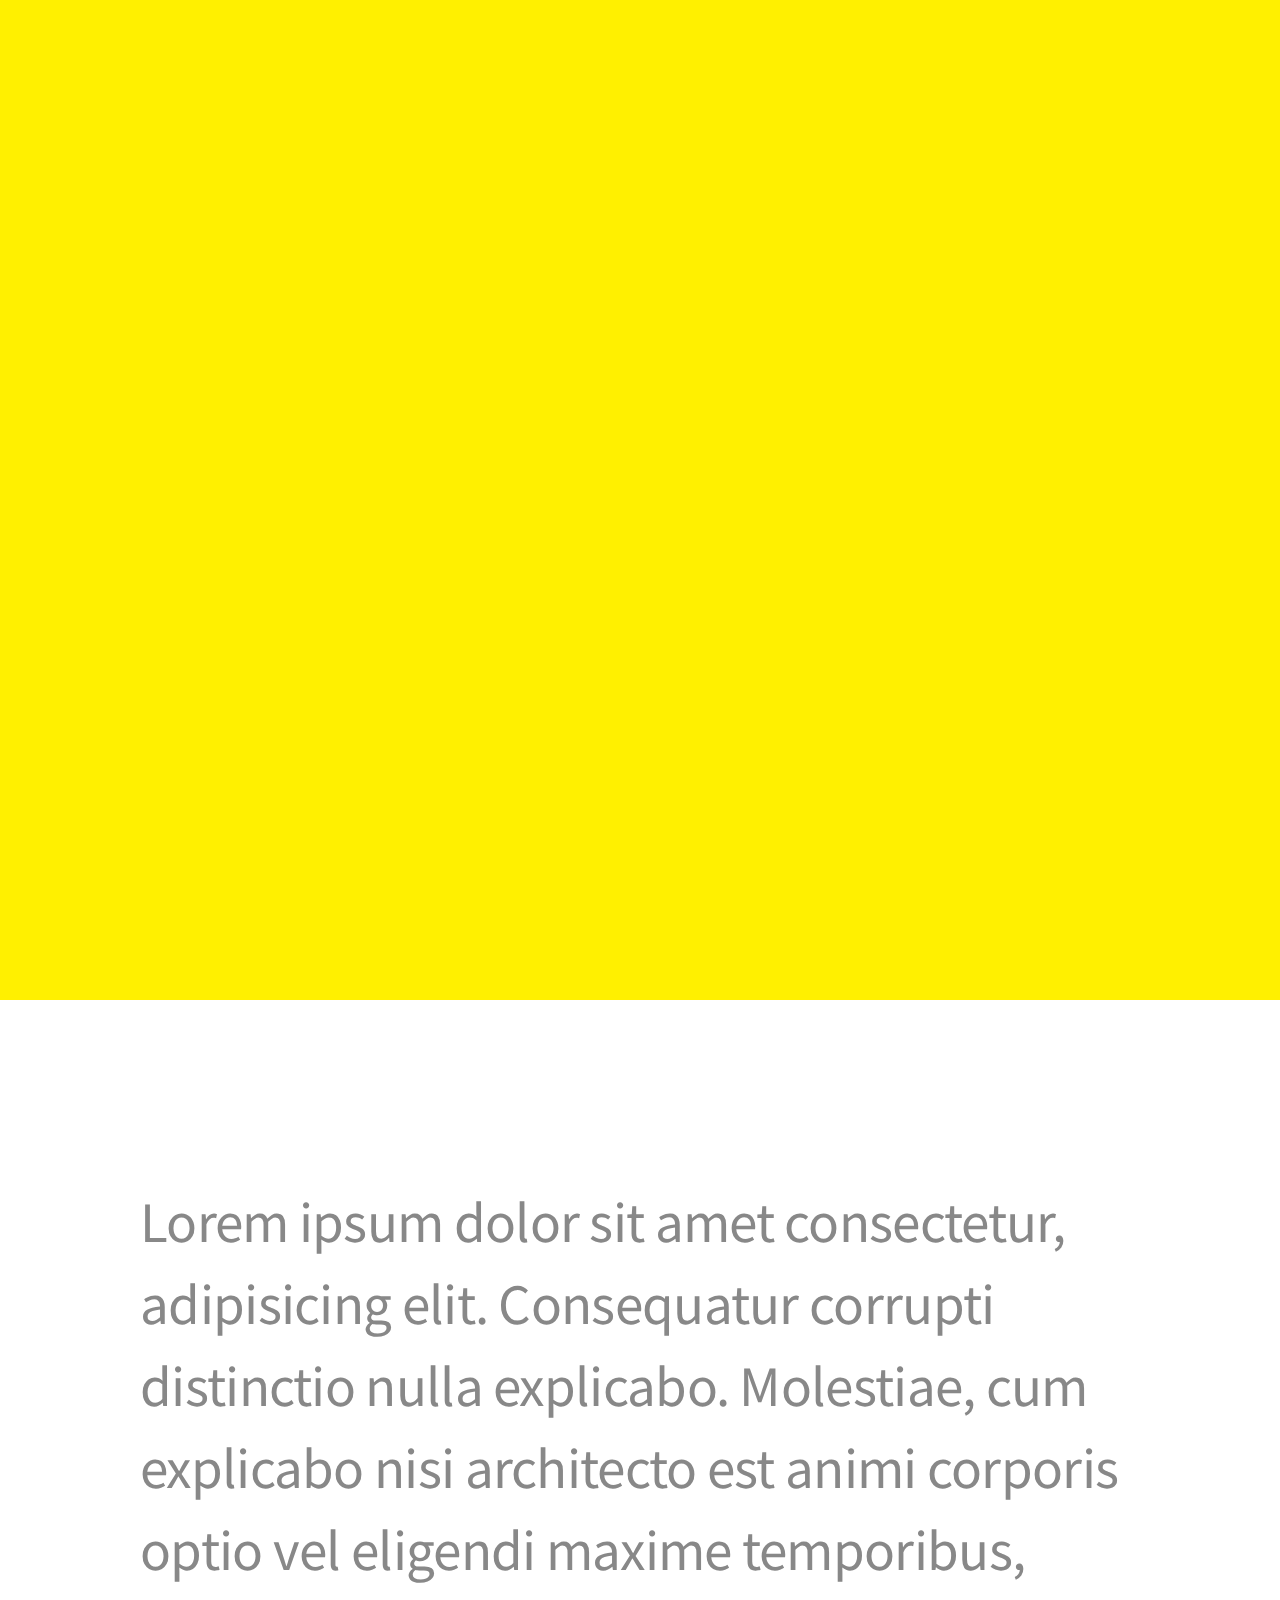
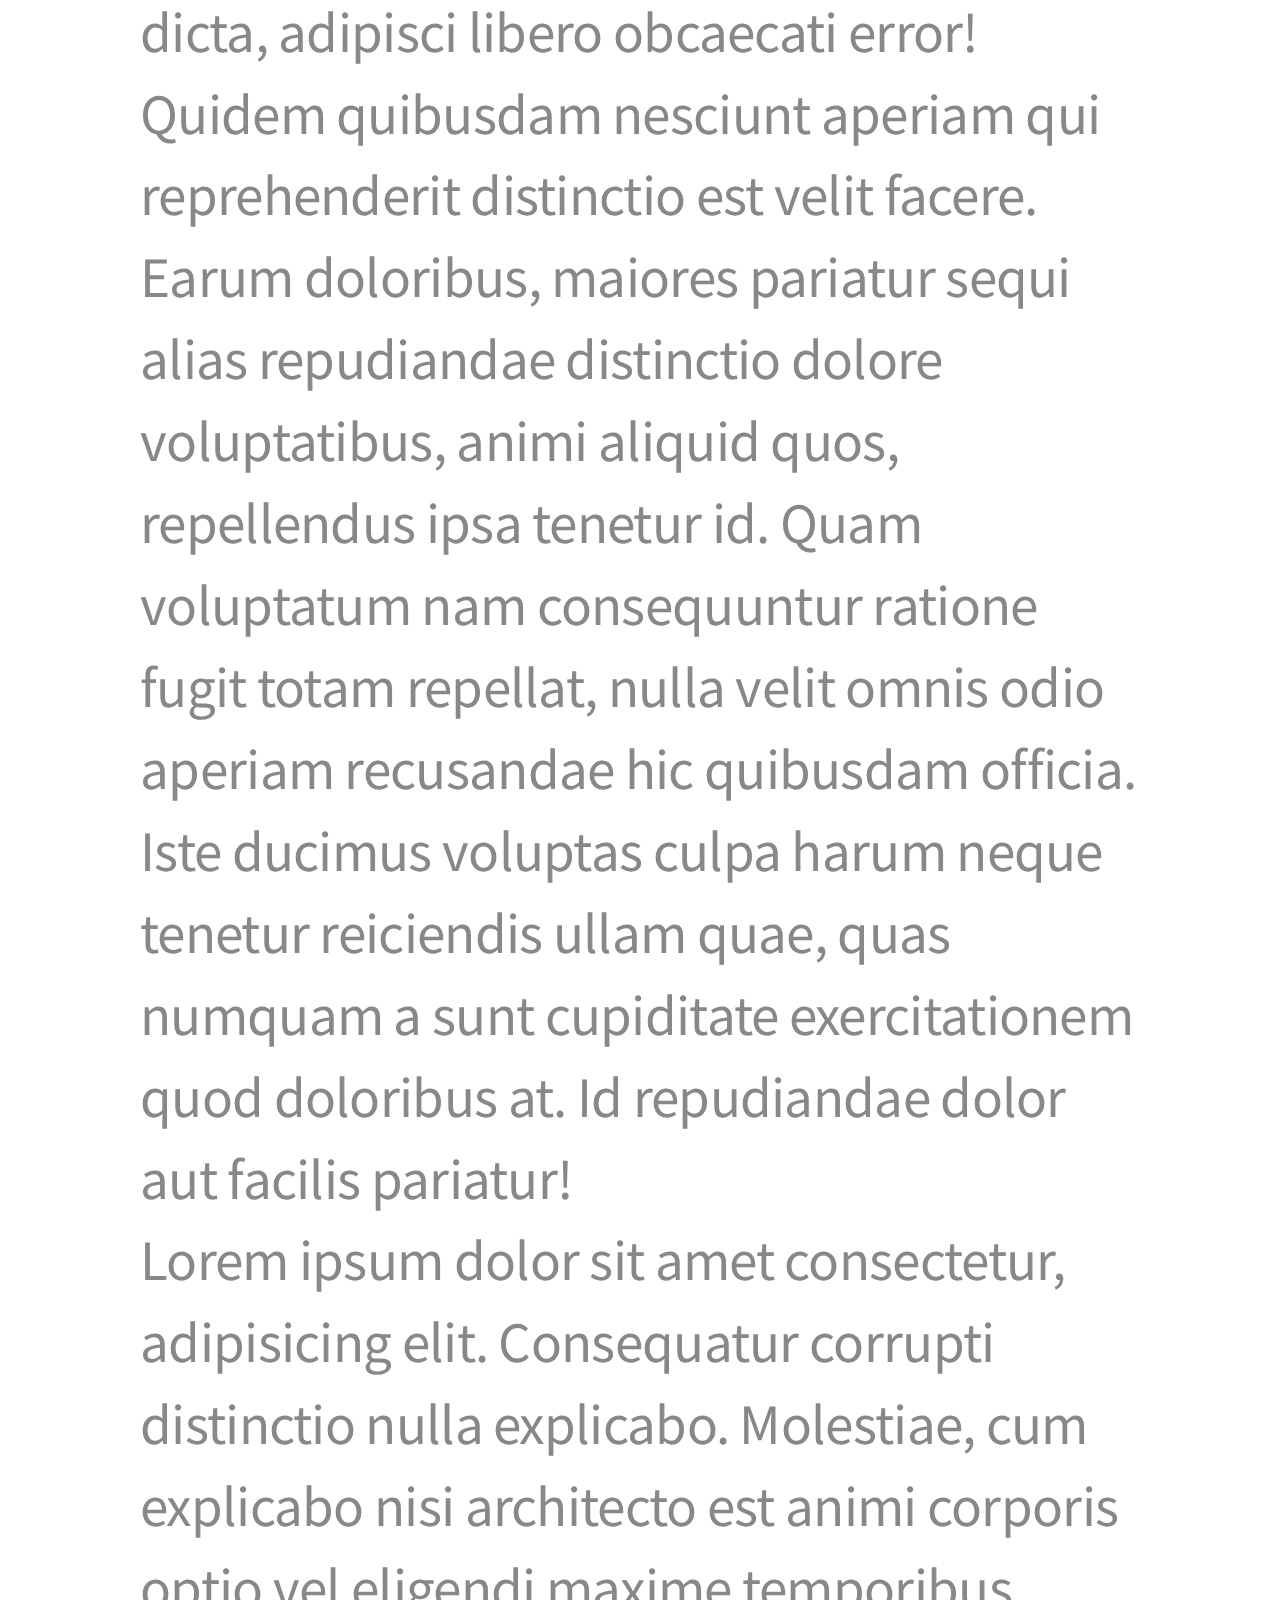
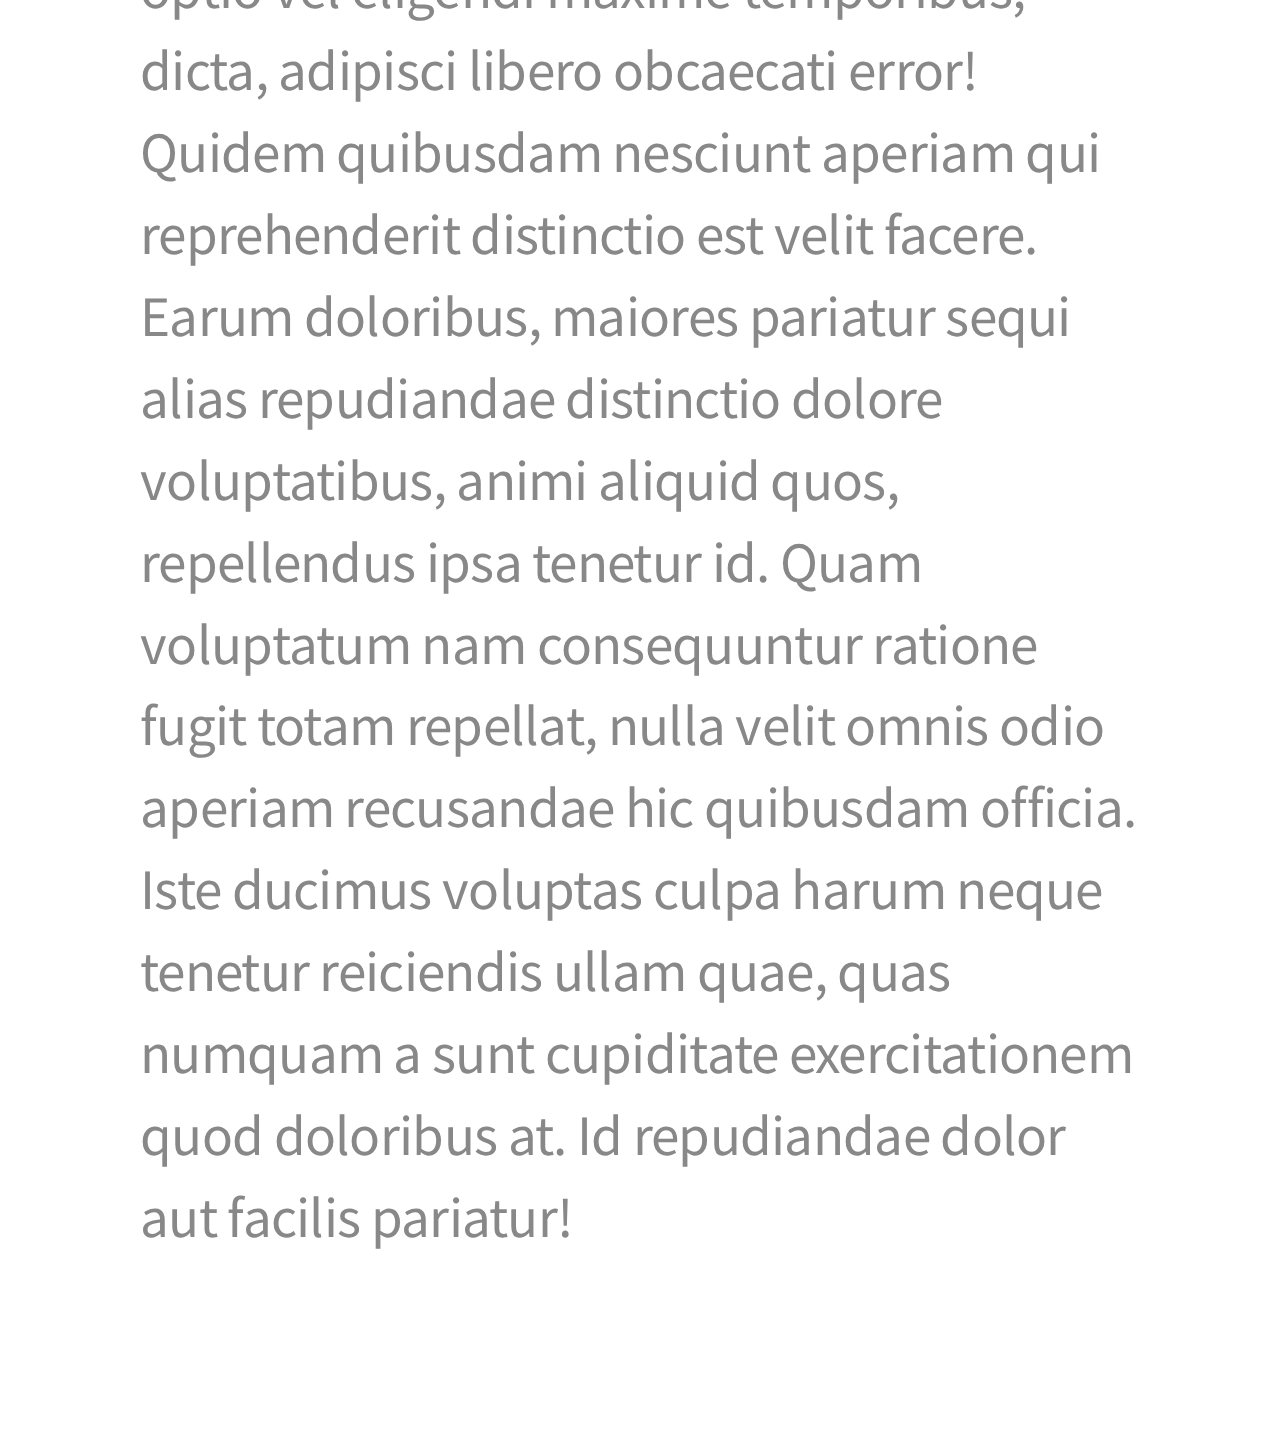
<file: @simple-version/index.html>
<!DOCTYPE html>
<html>
<head>
	<meta charset="UTF-8">
	<meta name="viewport" content="width=device-width, initial-scale=1.0">
	<meta http-equiv="X-UA-Compatible" content="ie=edge">
	<title>AirMug Pro</title>
	<link href="https://fonts.googleapis.com/css2?family=Noto+Sans+KR:wght@400;900&display=swap" rel="stylesheet">
	<link rel="stylesheet" href="css/default.css">
	<link rel="stylesheet" href="css/simple-main.css">
</head>
<body class="before-load">
	<div class="loading">
		<svg class="loading-circle">
			<circle cx="50%" cy="50%" r="25"></circle>
		</svg>
	</div>
	<div class="container">
		<section class="scroll-section" id="scroll-section-0">
			<h1>AirMug Pro</h1>
			<div class="sticky-elem sticky-elem-canvas">
				<canvas id="video-canvas-0" width="1920" height="1080"></canvas>
			</div>
			<div class="sticky-elem main-message a">
				<p>온전히 빠져들게 하는<br>최고급 세라믹</p>
			</div>
			<div class="sticky-elem main-message b">
				<p>주변 맛을 느끼게 해주는<br>주변 맛 허용 모드</p>
			</div>
			<div class="sticky-elem main-message c">
				<p>온종일 편안한<br>맞춤형 손잡이</p>
			</div>
			<div class="sticky-elem main-message d">
				<p>새롭게 입가를<br>찾아온 매혹</p>
			</div>
		</section>
		<section class="scroll-section" id="scroll-section-1">
			<div class="sticky-elem main-message hero-message a">
				<p>
					<small>편안한 촉감</small>
					입과 하나 되다
				</p>
			</div>
			<div class="sticky-elem main-message b">
				<p>
					오롯이,<br>당신과 음료만
				</p>
			</div>
			<div class="sticky-elem main-message c">
				<p>
					디자인 오브 스웨덴,<br>메이드 인 차이나
				</p>
			</div>
		</section>
		<div class="normal-content">
			<section>
				<p class="mid-message">
					Lorem ipsum dolor sit amet consectetur, adipisicing elit. Consequatur corrupti distinctio nulla explicabo. Molestiae, cum explicabo nisi architecto est animi corporis optio vel eligendi maxime temporibus, dicta, adipisci libero obcaecati error! Quidem quibusdam nesciunt aperiam qui reprehenderit distinctio est velit facere. Earum doloribus, maiores pariatur sequi alias repudiandae distinctio dolore voluptatibus, animi aliquid quos, repellendus ipsa tenetur id. Quam voluptatum nam consequuntur ratione fugit totam repellat, nulla velit omnis odio aperiam recusandae hic quibusdam officia. Iste ducimus voluptas culpa harum neque tenetur reiciendis ullam quae, quas numquam a sunt cupiditate exercitationem quod doloribus at. Id repudiandae dolor aut facilis pariatur!
				</p>
			</section>
			<section>
				<p class="mid-message">
					Lorem ipsum dolor sit amet consectetur, adipisicing elit. Consequatur corrupti distinctio nulla explicabo. Molestiae, cum explicabo nisi architecto est animi corporis optio vel eligendi maxime temporibus, dicta, adipisci libero obcaecati error! Quidem quibusdam nesciunt aperiam qui reprehenderit distinctio est velit facere. Earum doloribus, maiores pariatur sequi alias repudiandae distinctio dolore voluptatibus, animi aliquid quos, repellendus ipsa tenetur id. Quam voluptatum nam consequuntur ratione fugit totam repellat, nulla velit omnis odio aperiam recusandae hic quibusdam officia. Iste ducimus voluptas culpa harum neque tenetur reiciendis ullam quae, quas numquam a sunt cupiditate exercitationem quod doloribus at. Id repudiandae dolor aut facilis pariatur!
				</p>
			</section>
		</div>
	</div>

	<script src="js/simple-main.js"></script>
</body>
</html>
</file>
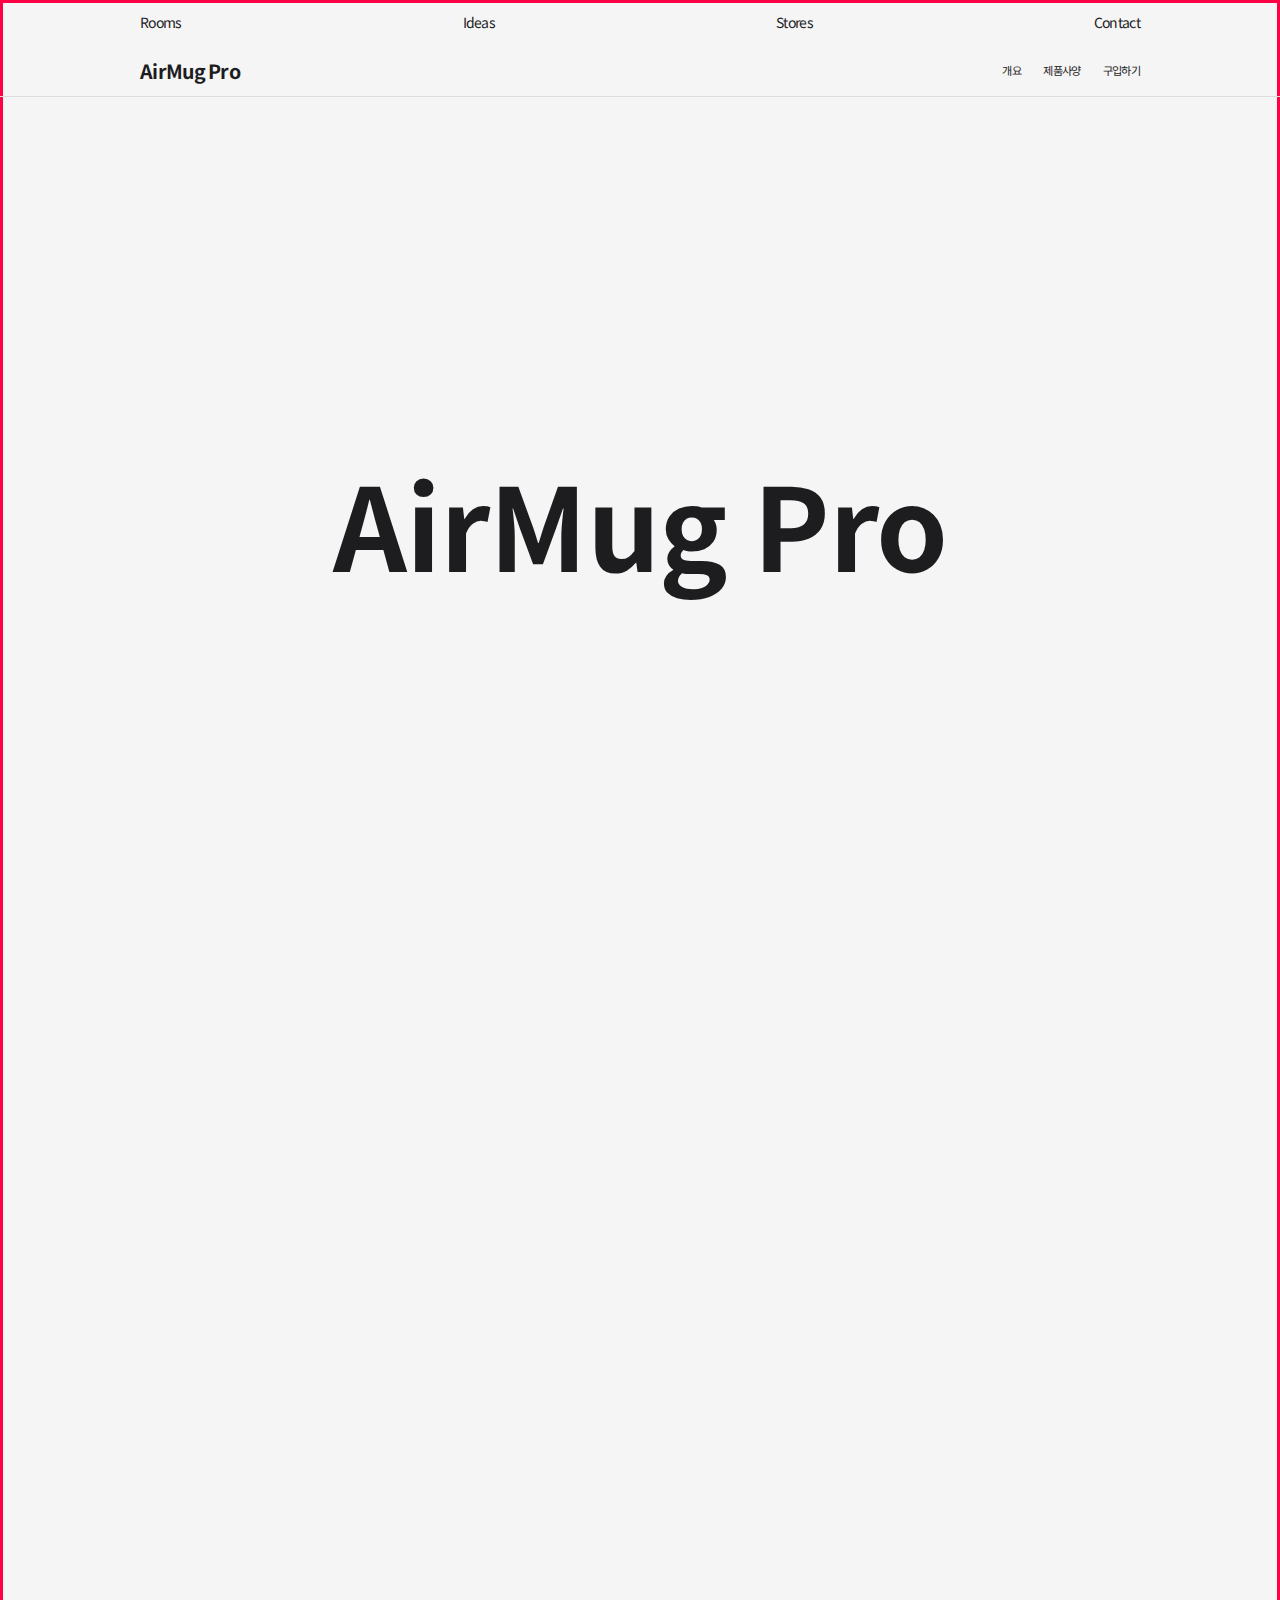
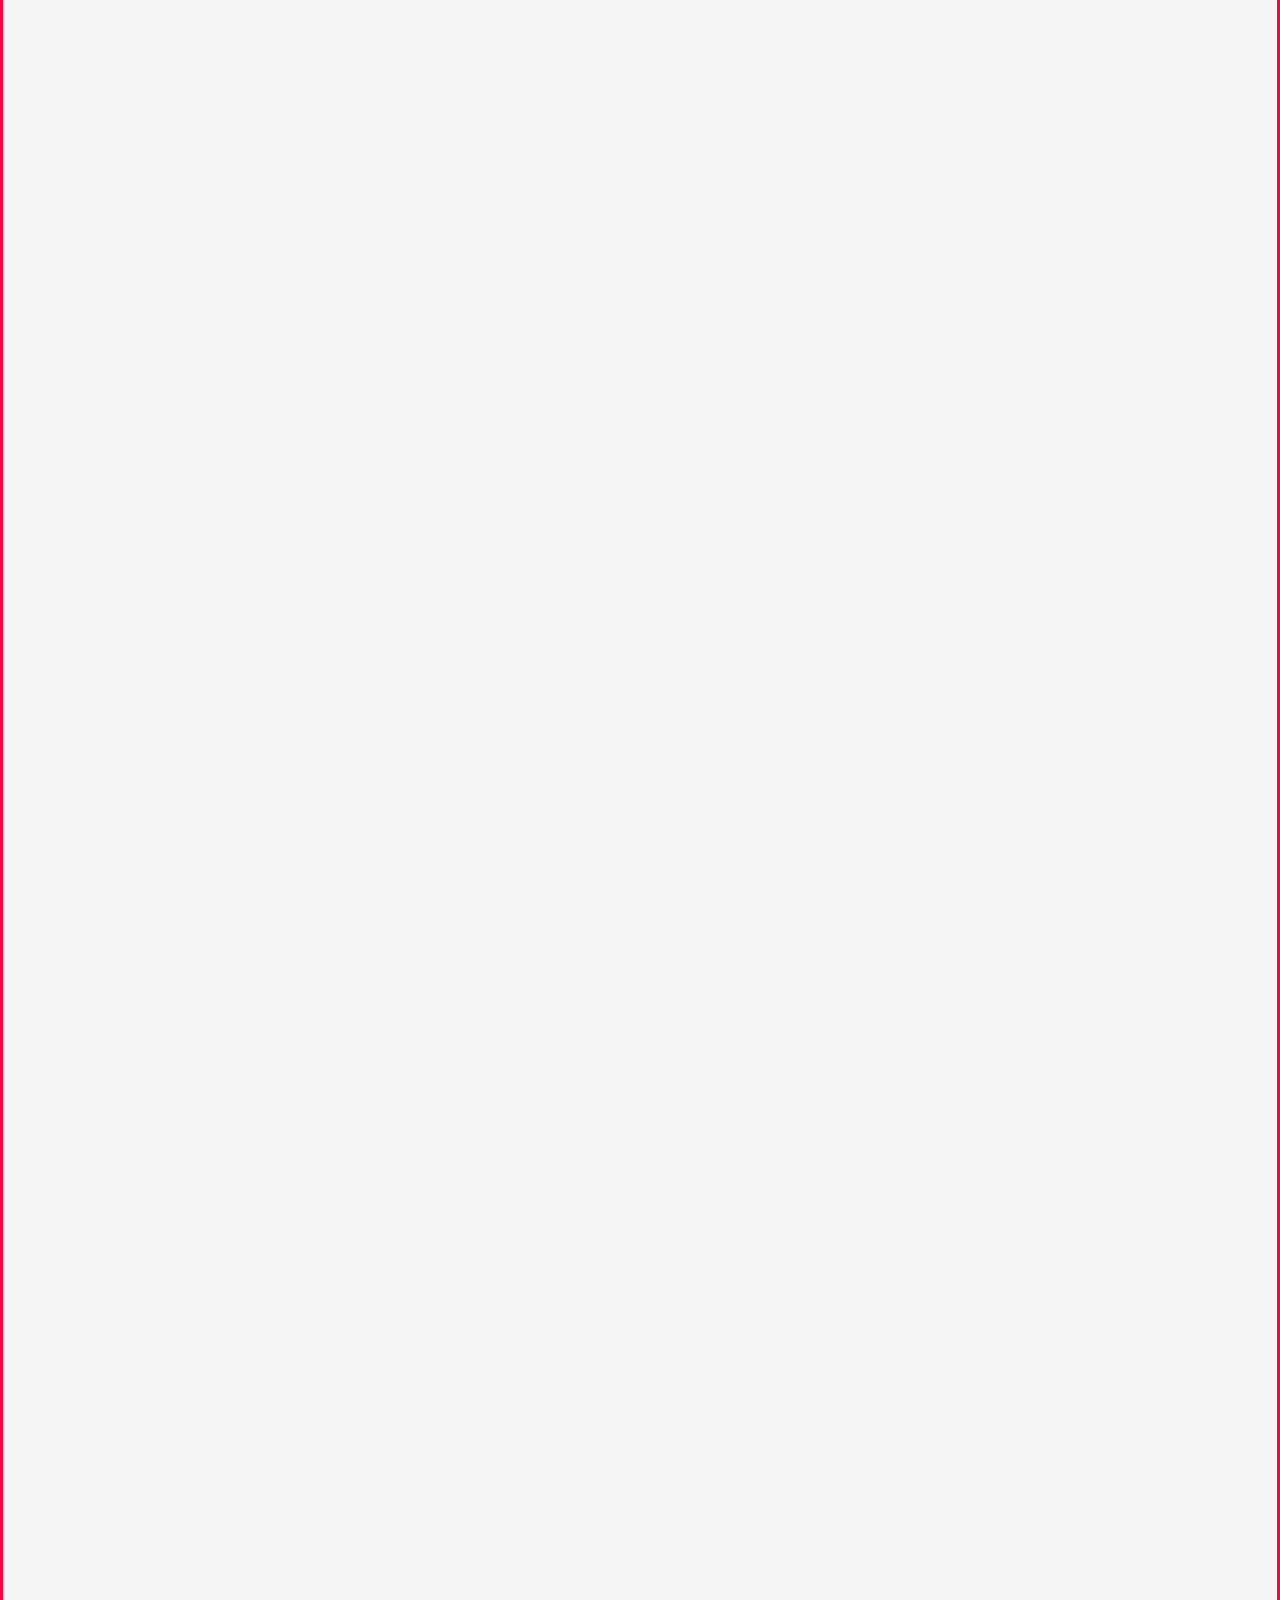
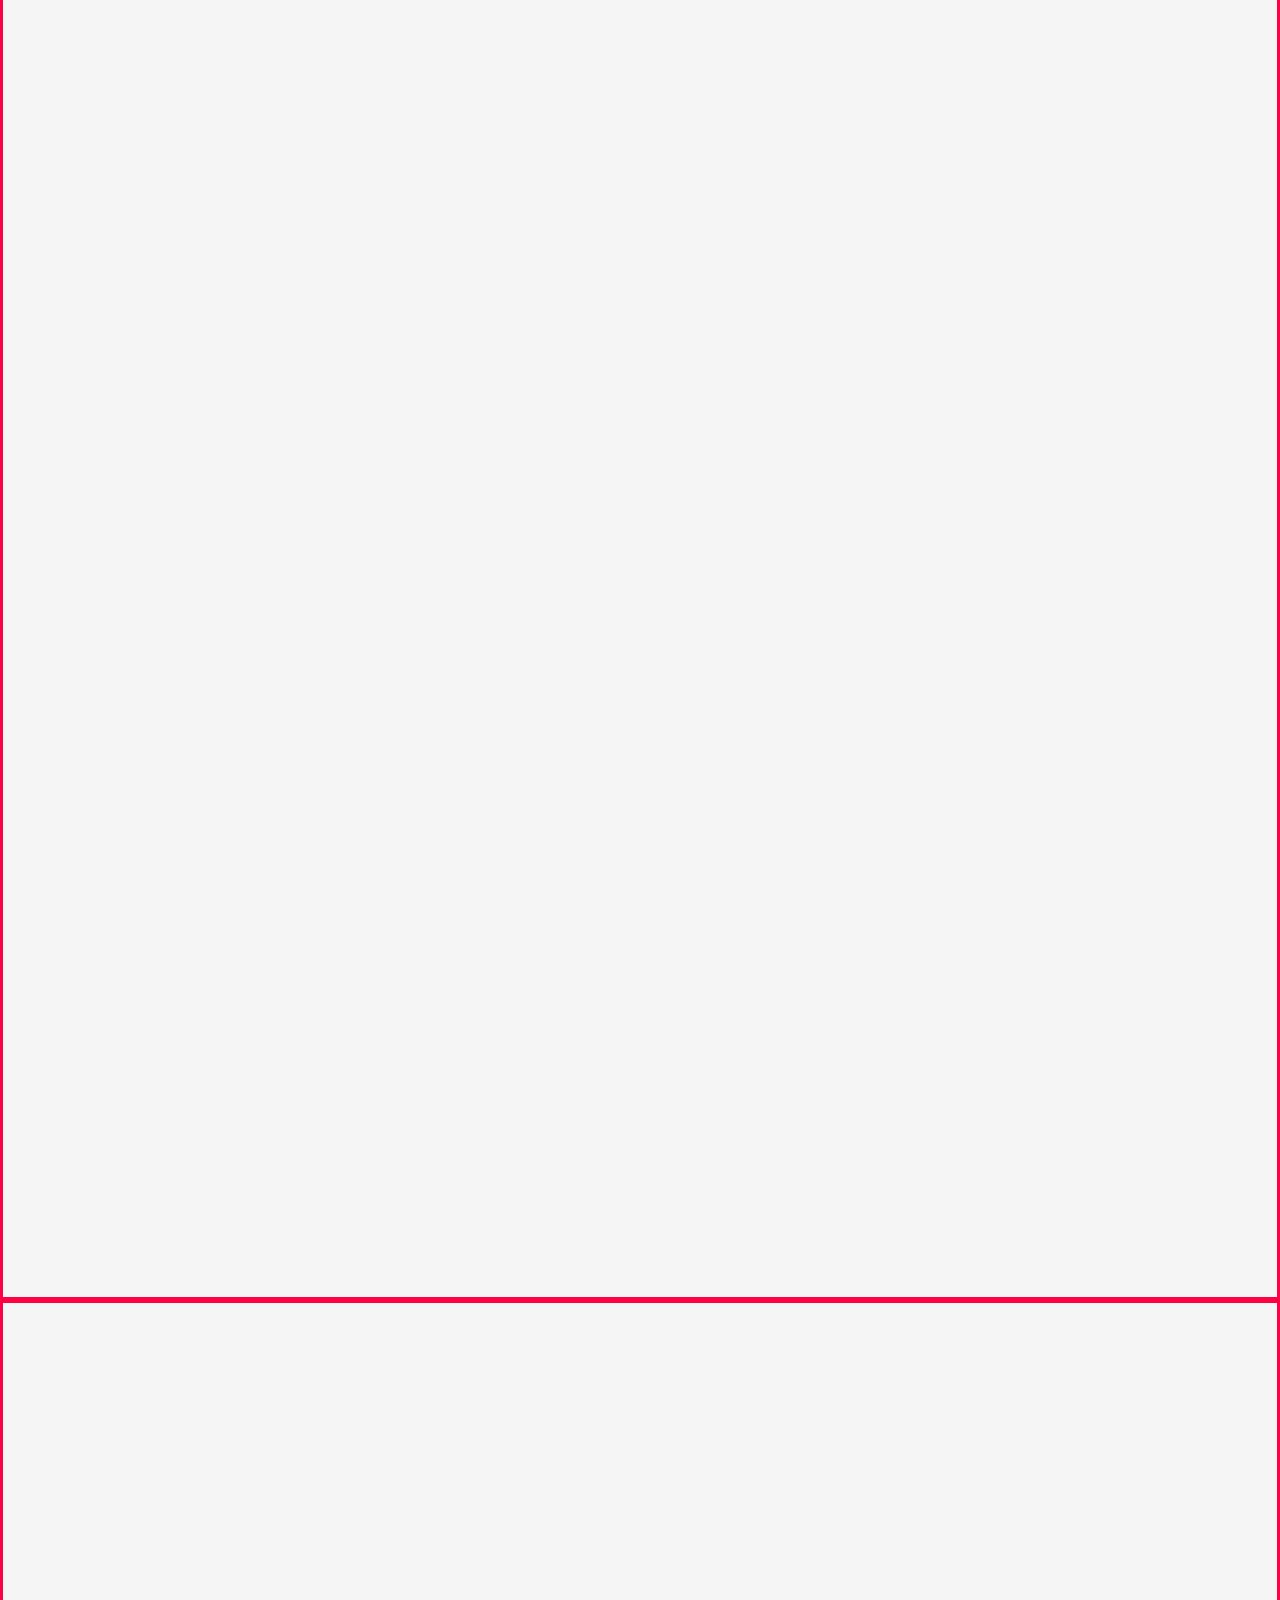
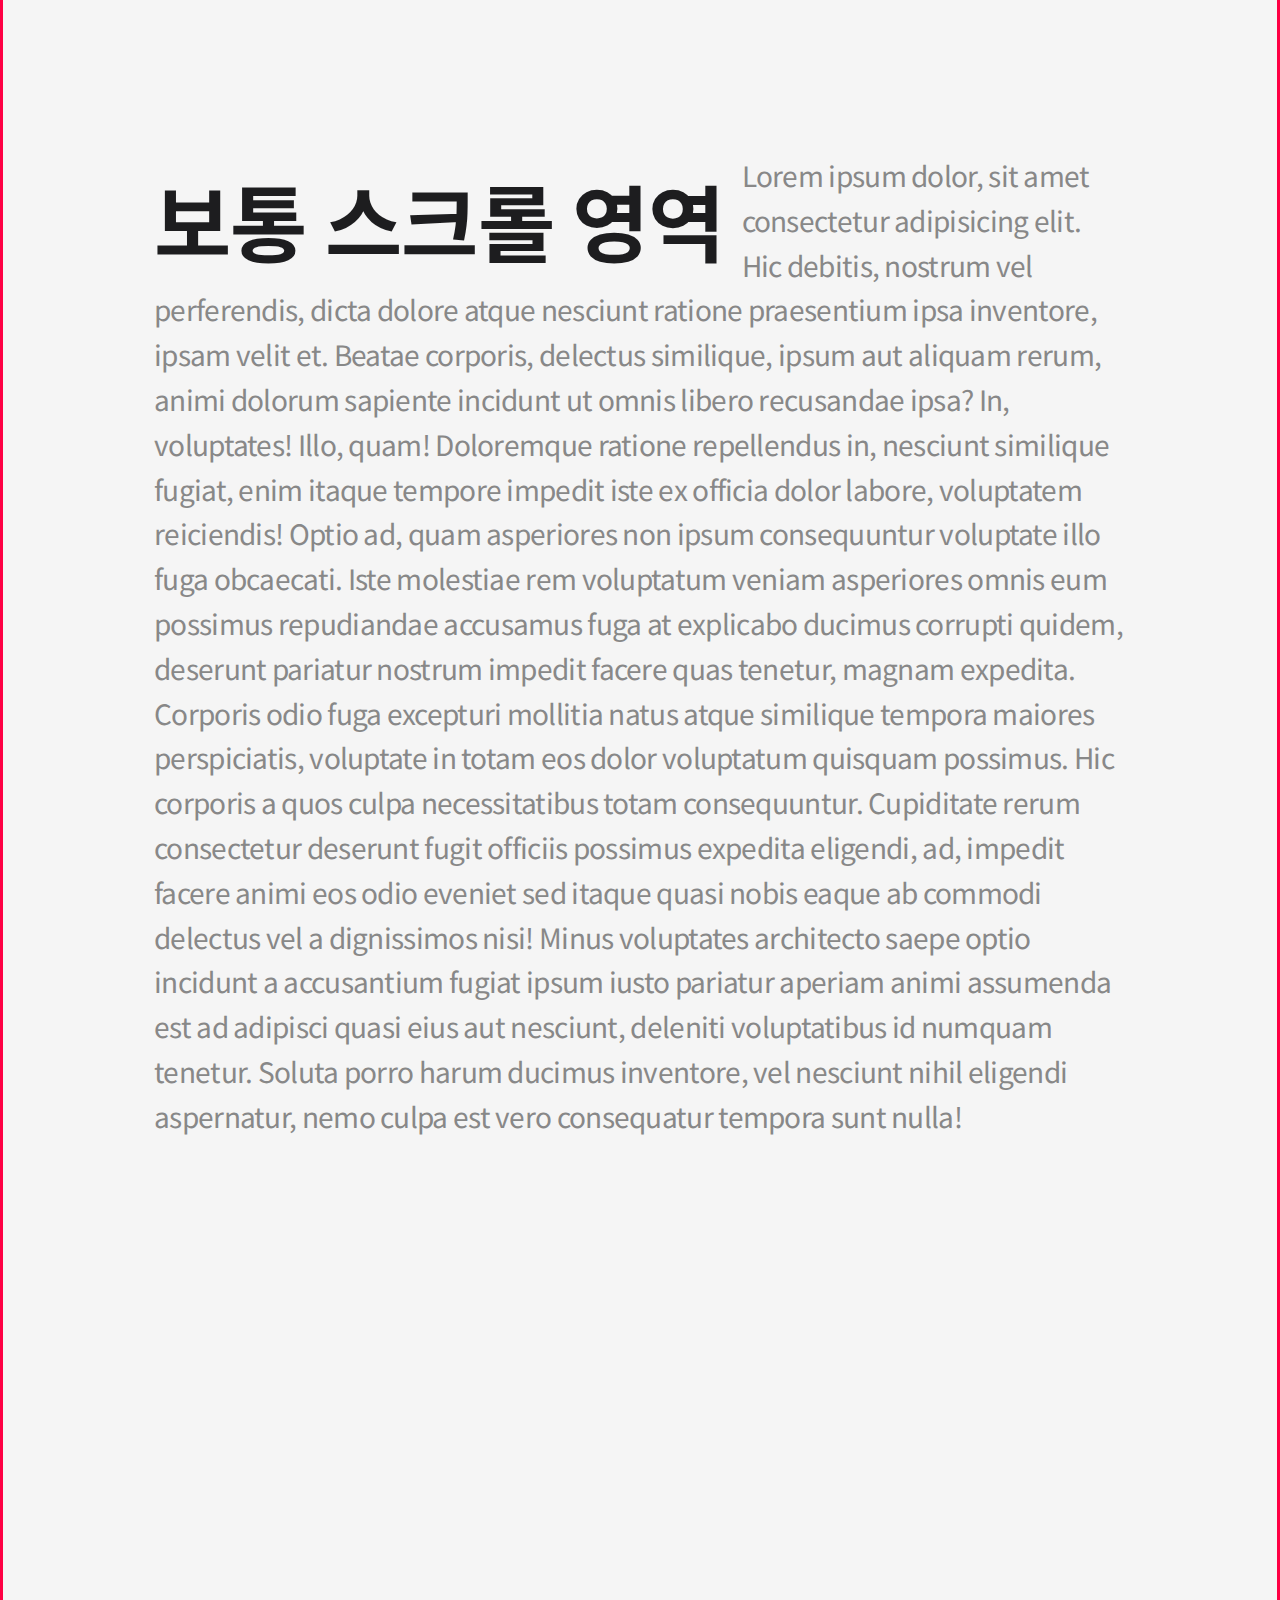
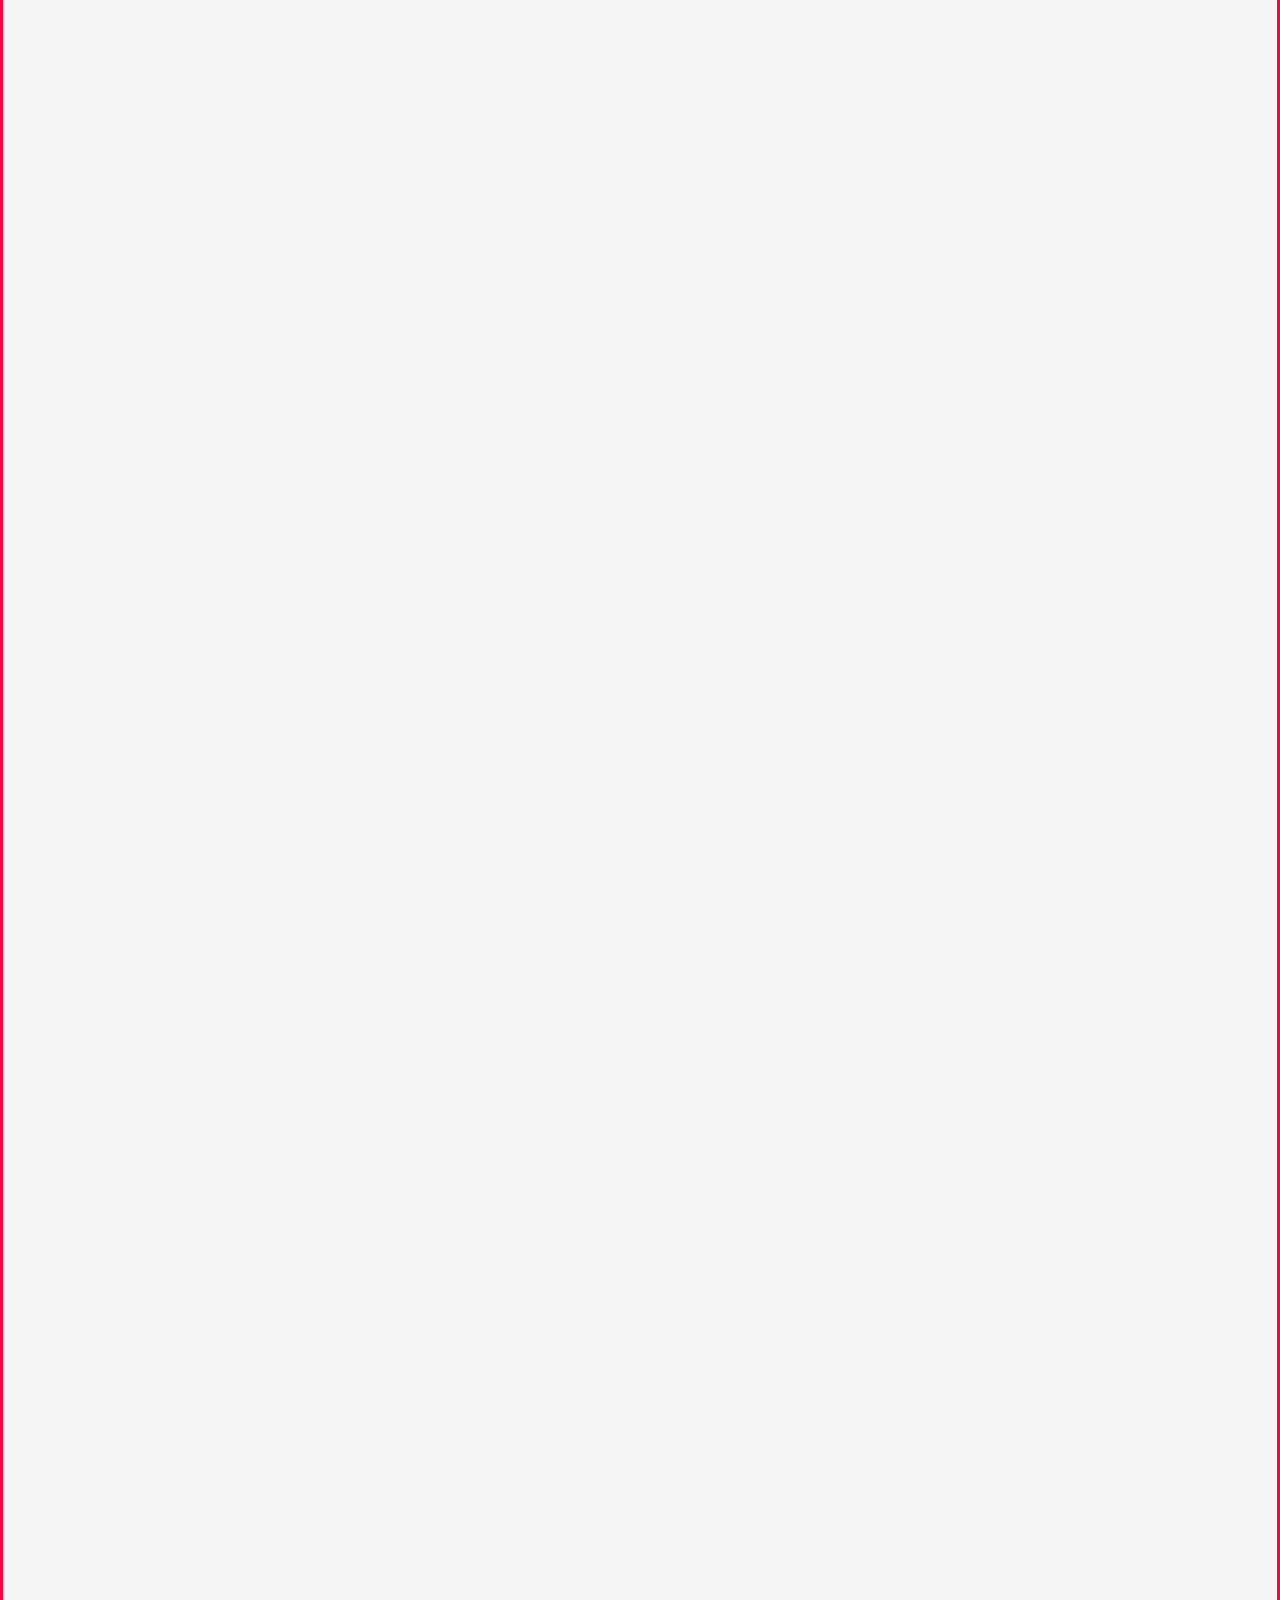
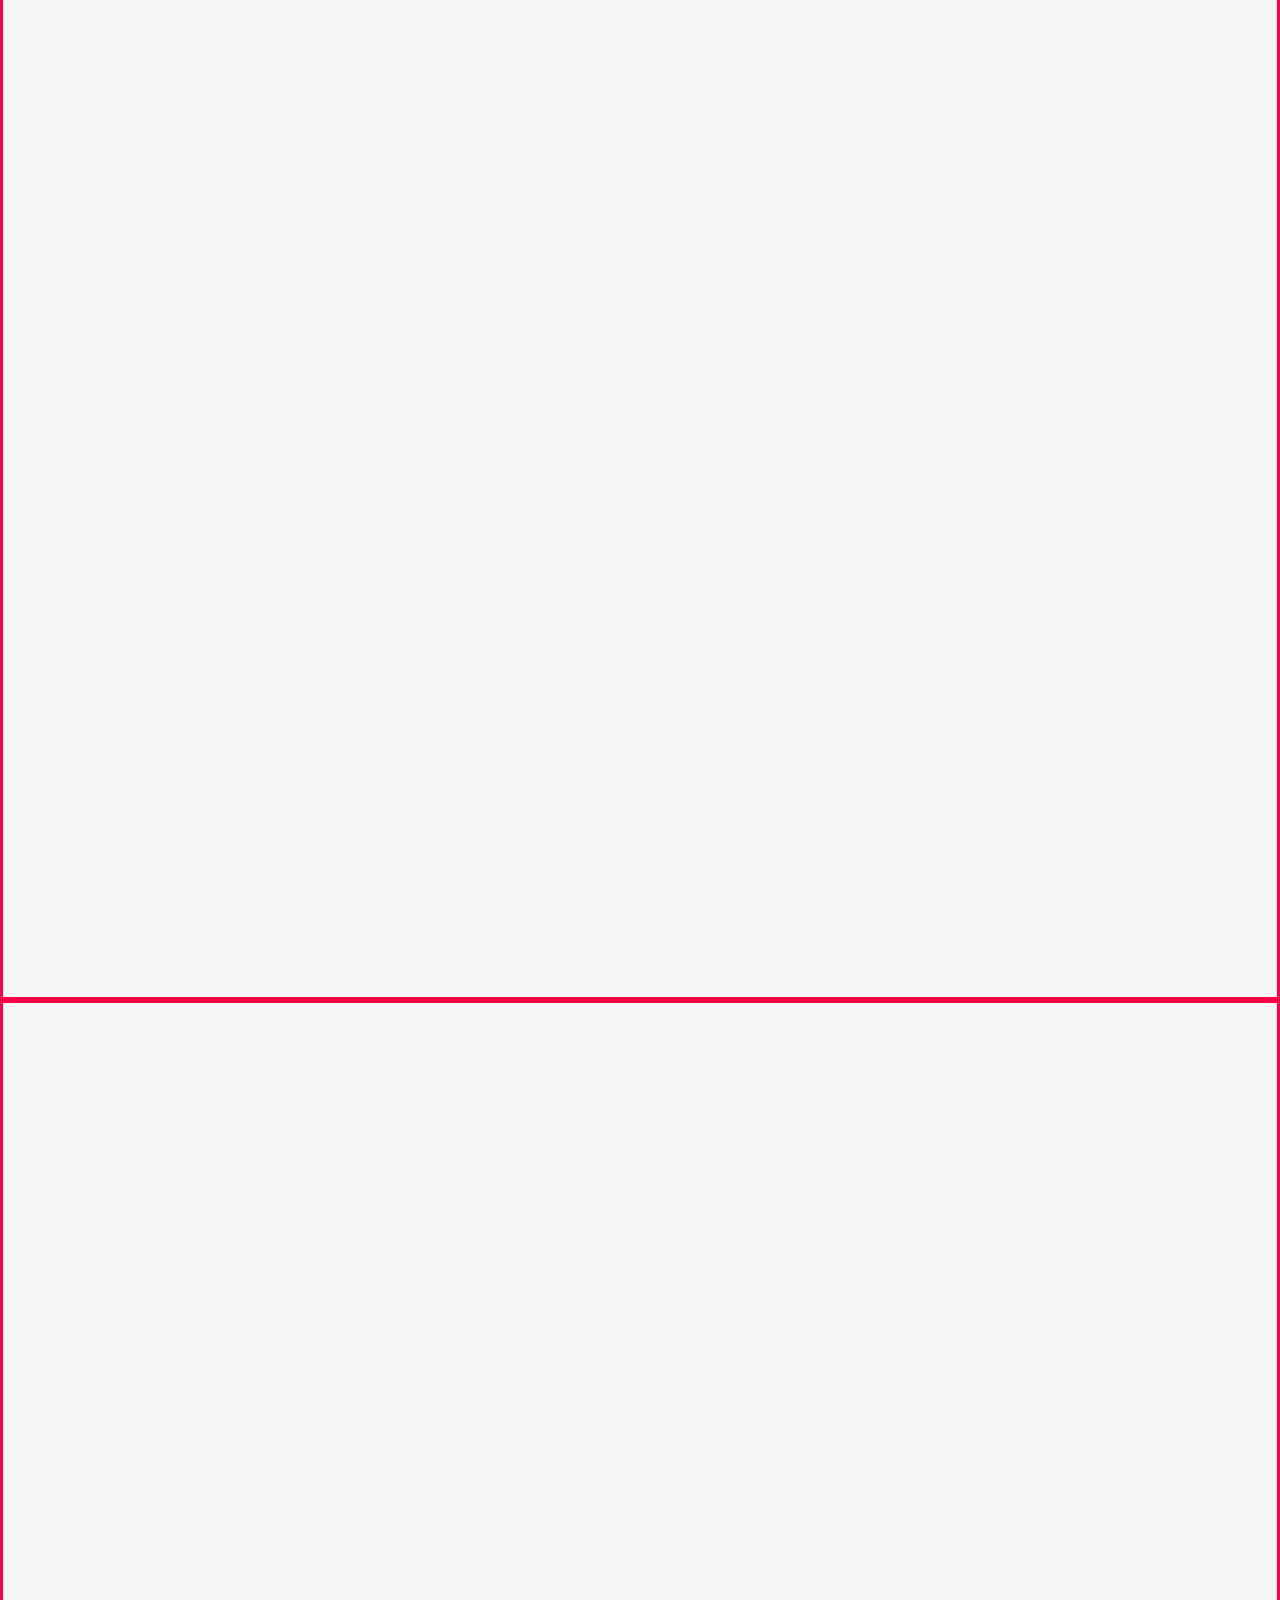
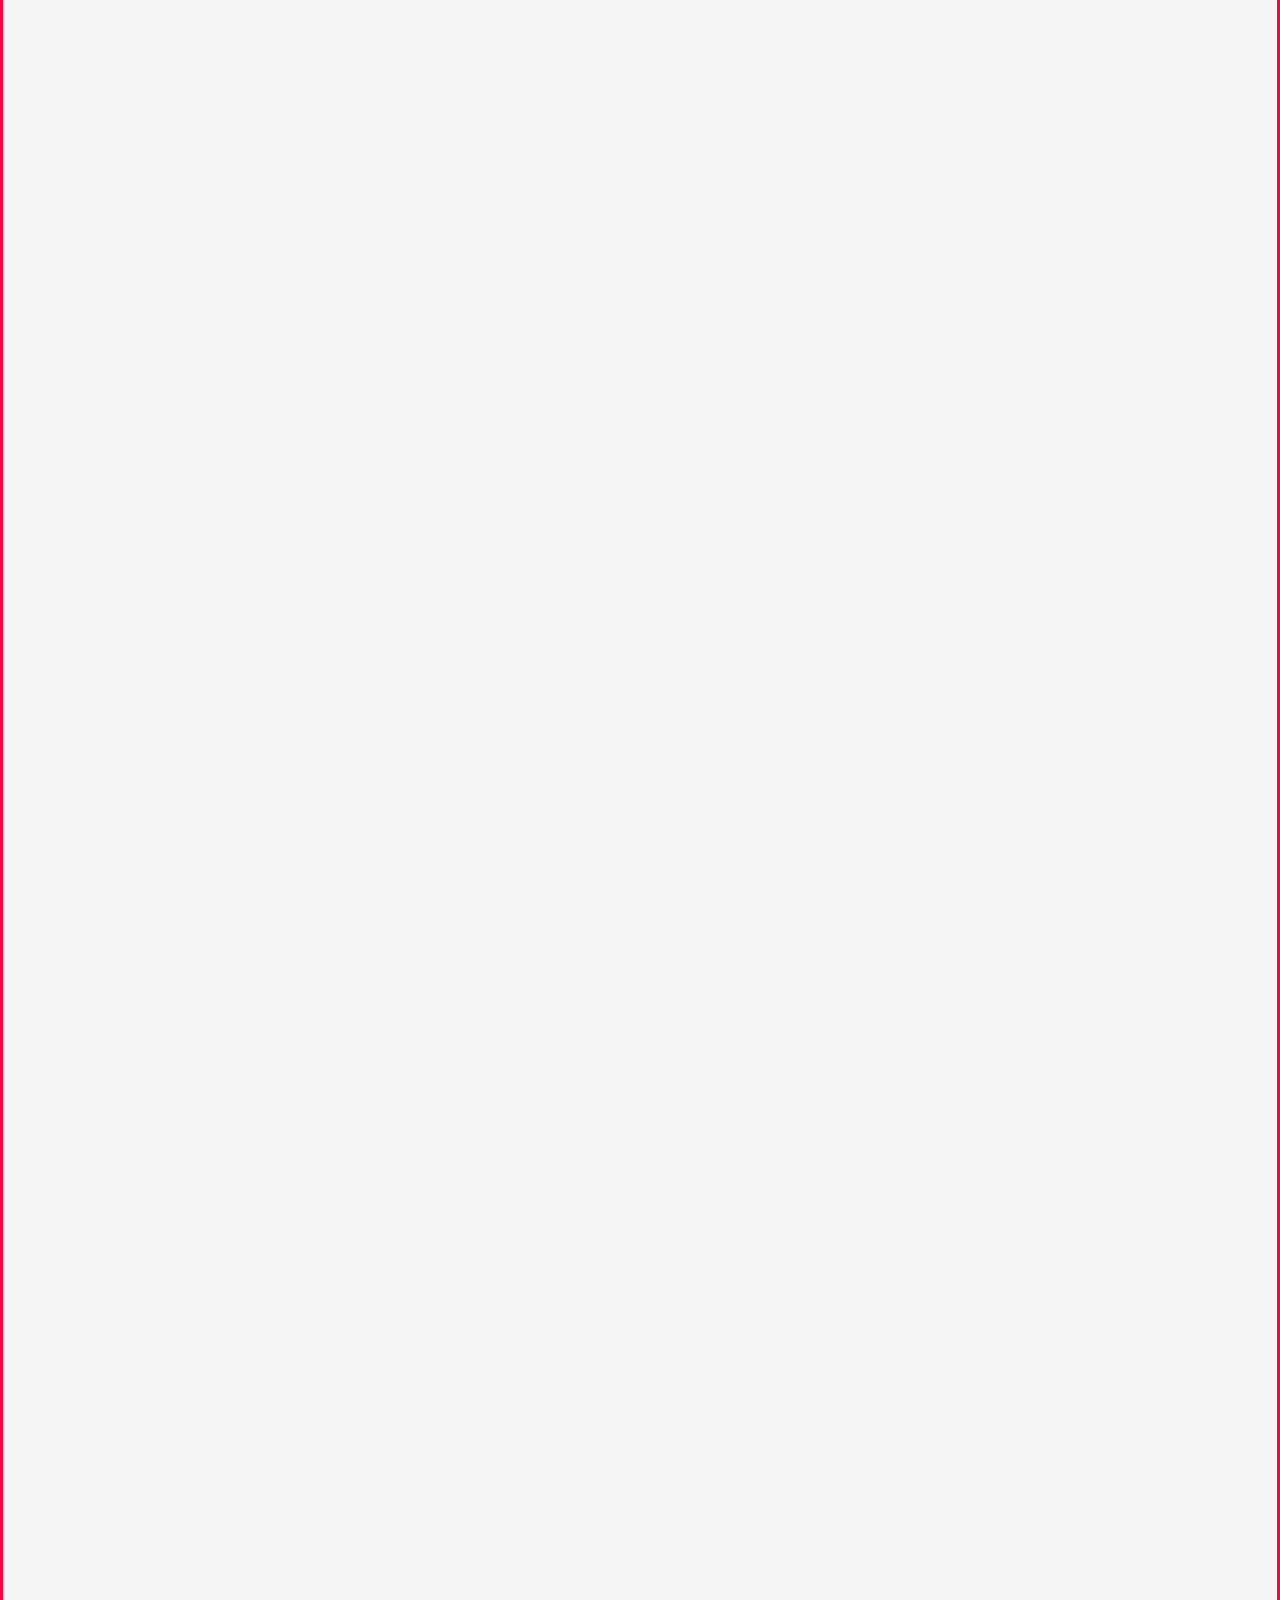
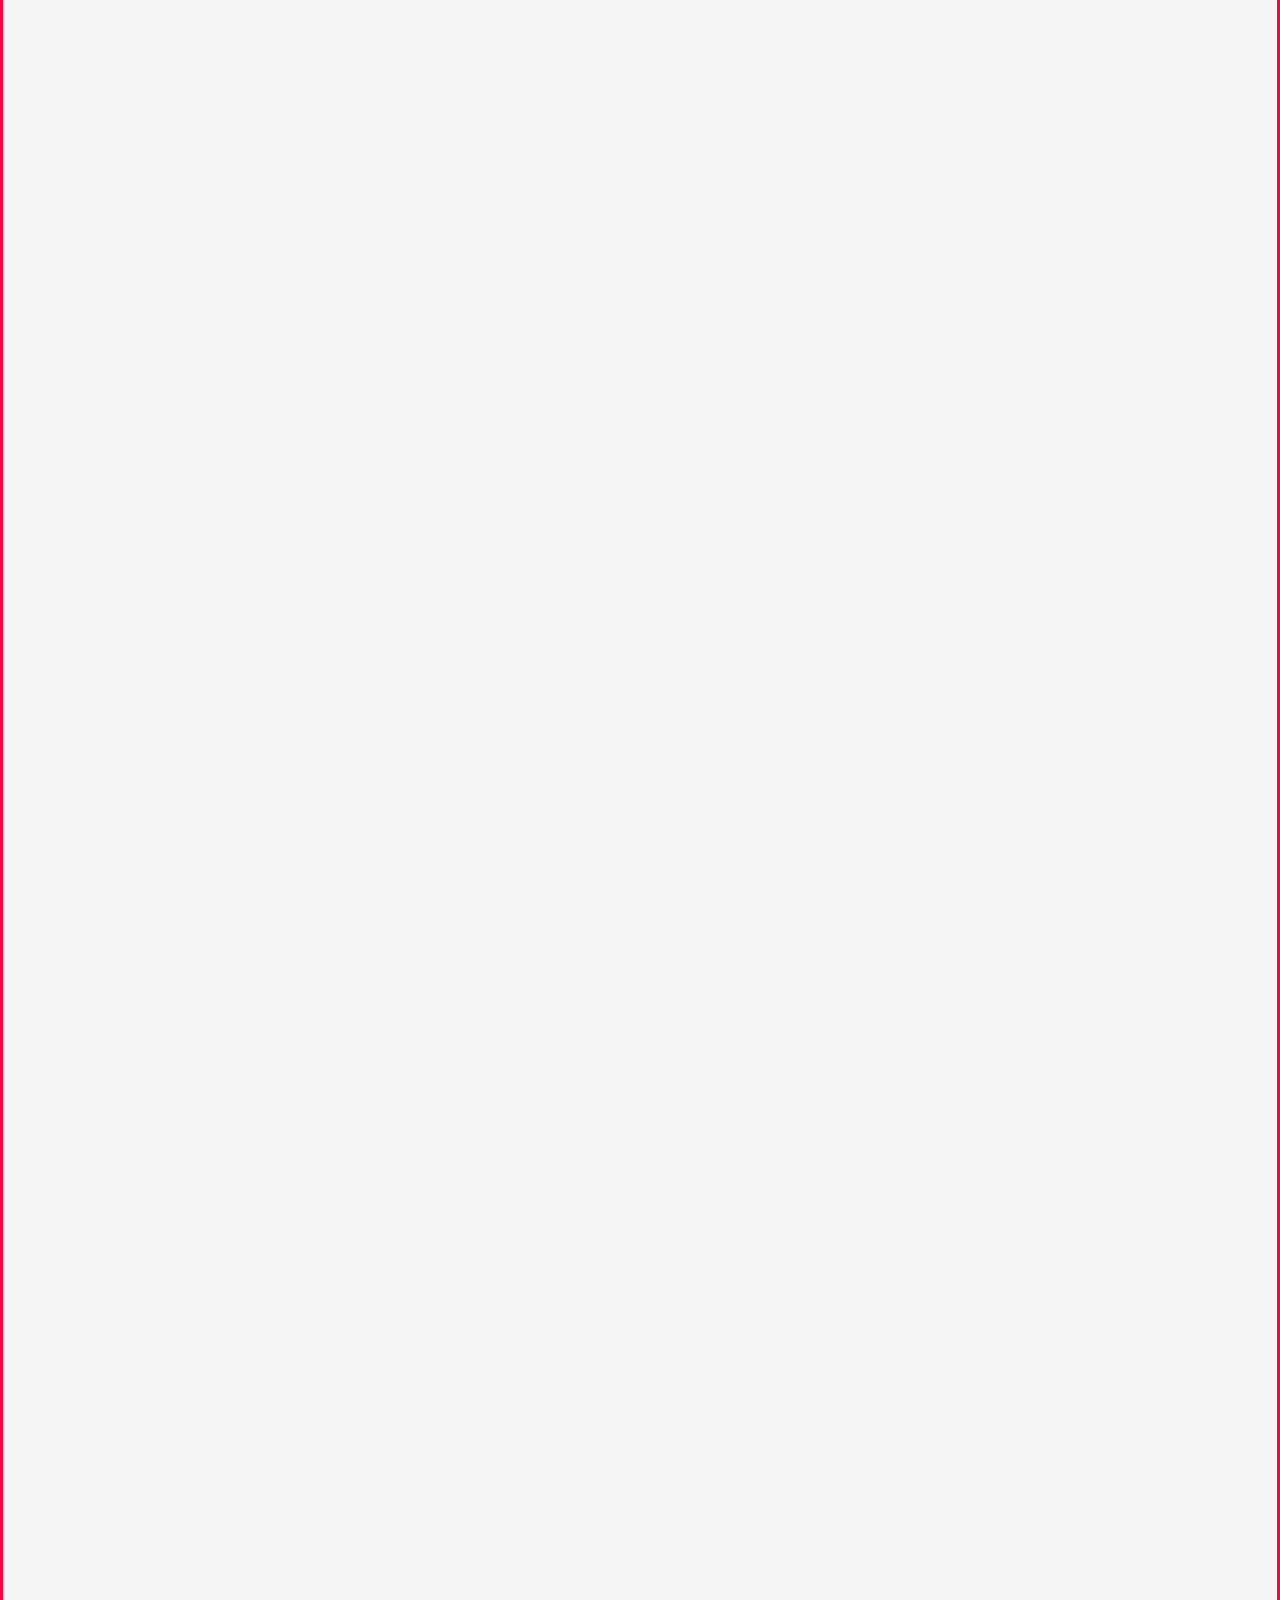
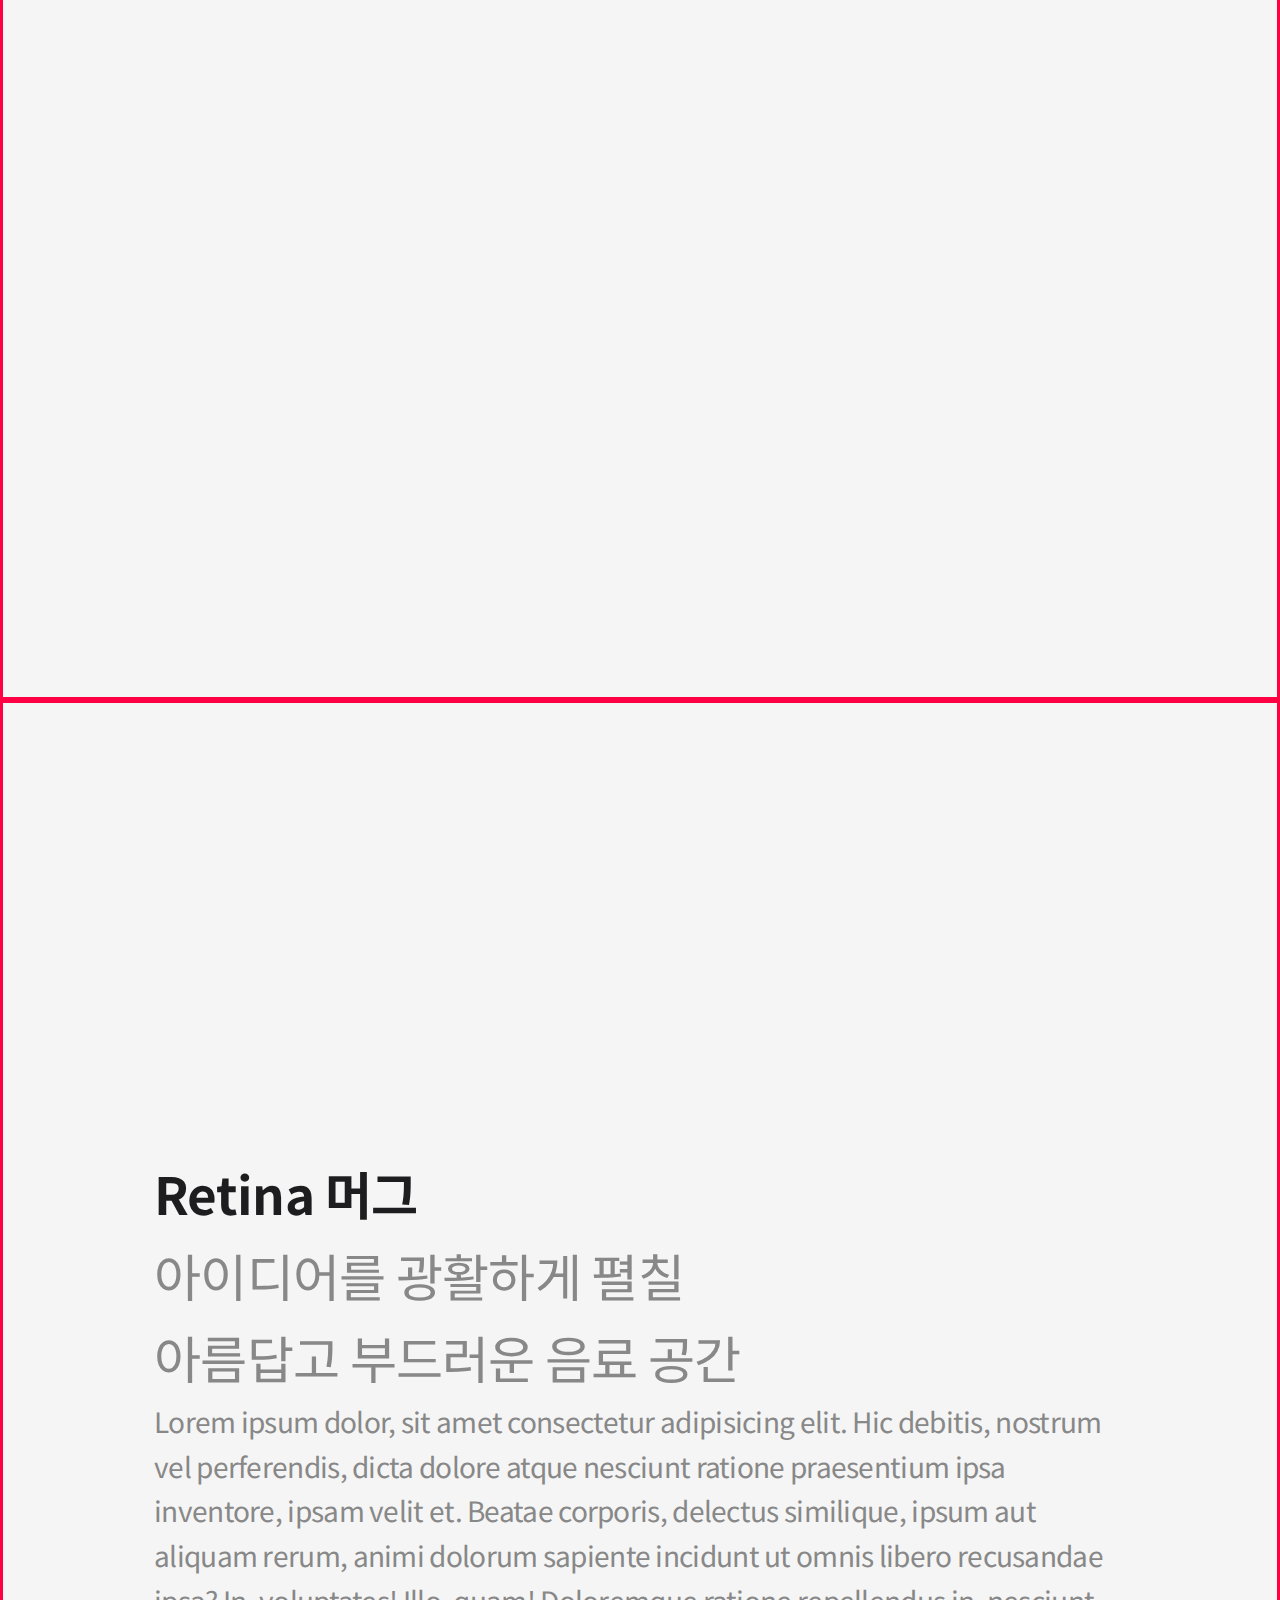
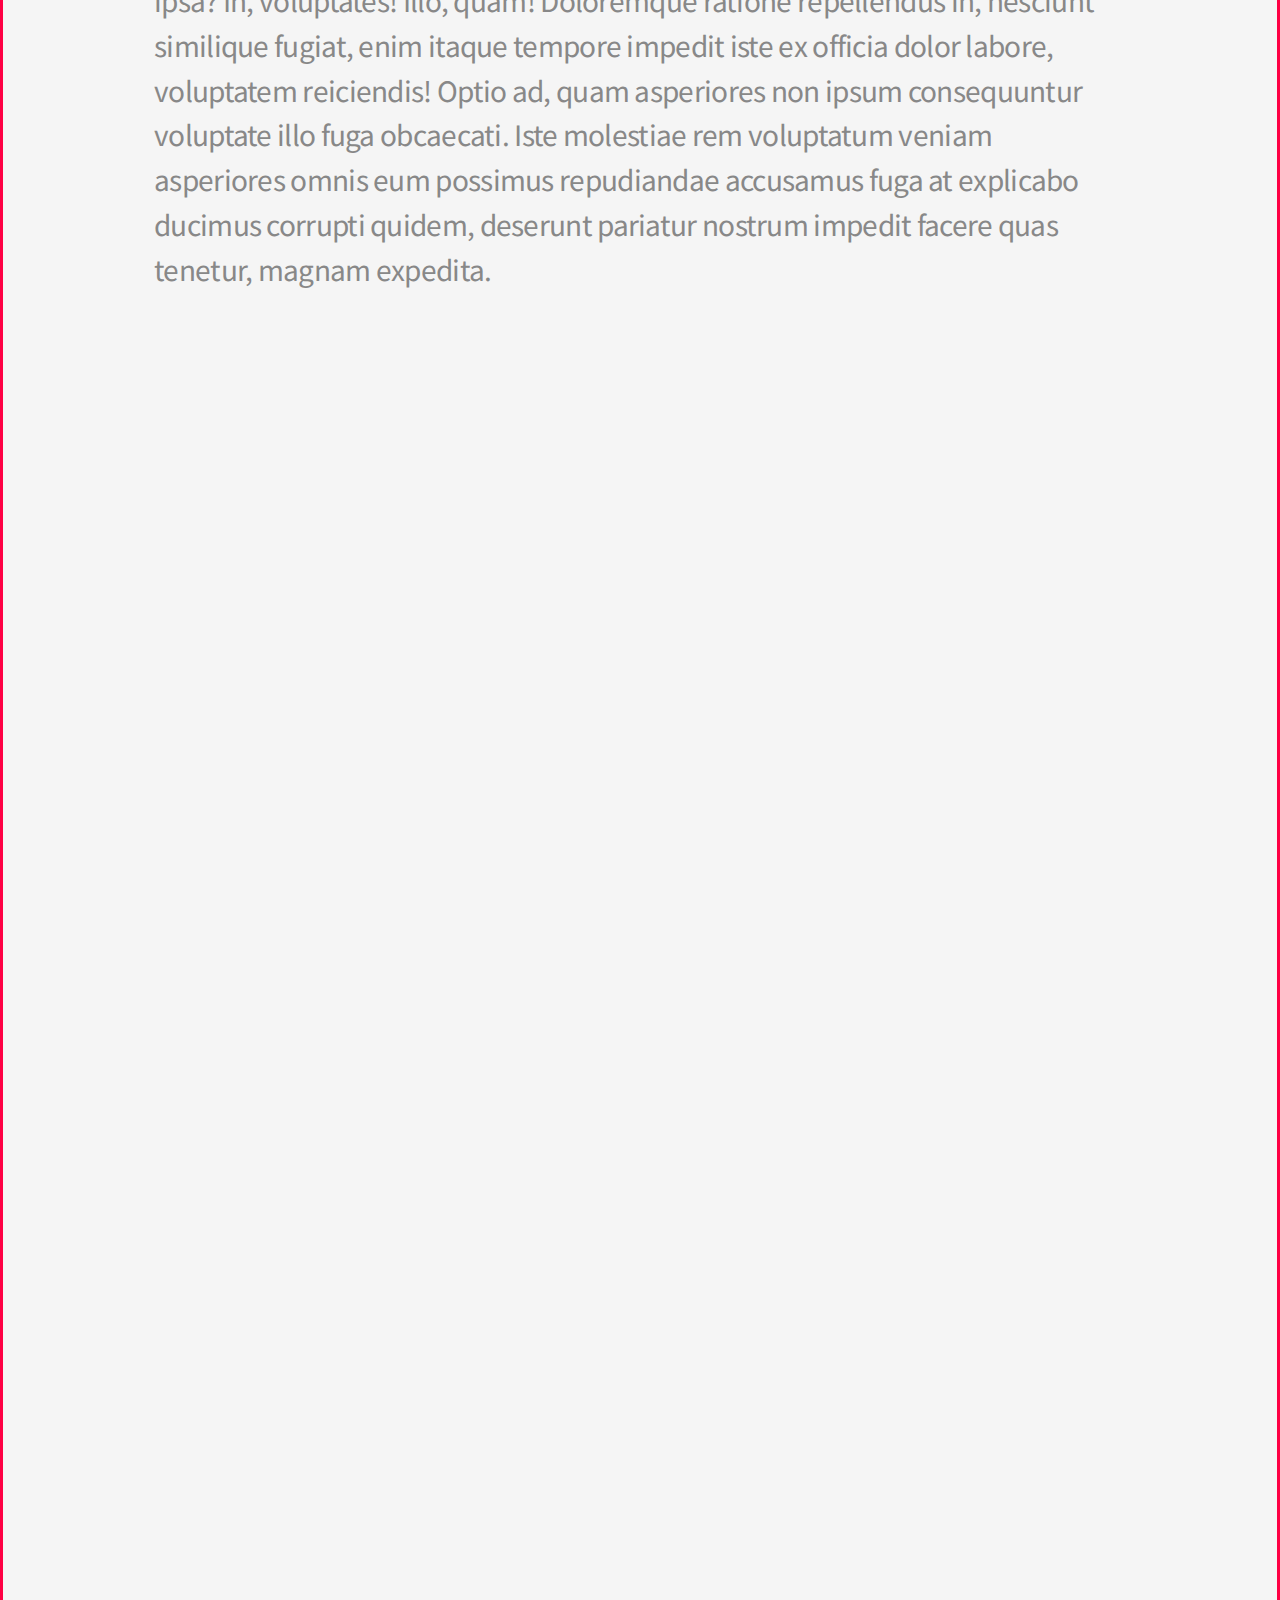
<file: blank.html>
<!DOCTYPE html>
<html>
  <head>
    <meta charset="UTF-8" />
    <meta content="width=device-width, initial-scale=1.0" name="viewport" />
    <meta content="ie=edge" http-equiv="X-UA-Compatible" />
    <title>AirMug Pro</title>
    <link href="css/default.css" rel="stylesheet" />
    <link href="css/main.css" rel="stylesheet" />
    <link href="https://fonts.googleapis.com" rel="preconnect" />
    <link crossorigin href="https://fonts.gstatic.com" rel="preconnect" />
    <link
      href="https://fonts.googleapis.com/css2?family=Noto+Sans+KR:wght@400;900&display=swap"
      rel="stylesheet"
    />
  </head>
  <body>
    <div class="container">
      <nav class="global-nav">
        <div class="global-nav-links">
          <a class="global-nav-item" href="#">Rooms</a>
          <a class="global-nav-item" href="#">Ideas</a>
          <a class="global-nav-item" href="#">Stores</a>
          <a class="global-nav-item" href="#">Contact</a>
        </div>
      </nav>
      <nav class="local-nav">
        <div class="local-nav-links">
          <a class="product-name" href="#">AirMug Pro</a>
          <a class="" href="#">개요</a>
          <a class="" href="#">제품사양</a>
          <a class="" href="#">구입하기</a>
        </div>
      </nav>
      <section class="scroll-section" id="scroll-section-0">
        <h1>AirMug Pro</h1>
        <div class="sticky-elem main-message a">
          <p>
            온전히 빠져들게 하는 <br />
            최고급 세라믹
          </p>
        </div>
<!--        <div class="sticky-elem main-message b">-->
<!--          <p>-->
<!--            주변 맛을 느끼게 해주는 <br />-->
<!--            주변 맛 허용 모드-->
<!--          </p>-->
<!--        </div>-->
<!--        <div class="sticky-elem main-message c">-->
<!--          <p>-->
<!--            온종일 편안한 <br />-->
<!--            맞춤형 손잡이-->
<!--          </p>-->
<!--        </div>-->
<!--        <div class="sticky-elem main-message d">-->
<!--          <p>-->
<!--            새롭게 입가를 <br />-->
<!--            찾아온 달콤함-->
<!--          </p>-->

<!--        </div>-->
      </section>
      <section class="scroll-section" id="scroll-section-1">
        <p class="description">
          <strong>보통 스크롤 영역</strong>
          Lorem ipsum dolor, sit amet consectetur adipisicing elit. Hic debitis,
          nostrum vel perferendis, dicta dolore atque nesciunt ratione
          praesentium ipsa inventore, ipsam velit et. Beatae corporis, delectus
          similique, ipsum aut aliquam rerum, animi dolorum sapiente incidunt ut
          omnis libero recusandae ipsa? In, voluptates! Illo, quam! Doloremque
          ratione repellendus in, nesciunt similique fugiat, enim itaque tempore
          impedit iste ex officia dolor labore, voluptatem reiciendis! Optio ad,
          quam asperiores non ipsum consequuntur voluptate illo fuga obcaecati.
          Iste molestiae rem voluptatum veniam asperiores omnis eum possimus
          repudiandae accusamus fuga at explicabo ducimus corrupti quidem,
          deserunt pariatur nostrum impedit facere quas tenetur, magnam
          expedita. Corporis odio fuga excepturi mollitia natus atque similique
          tempora maiores perspiciatis, voluptate in totam eos dolor voluptatum
          quisquam possimus. Hic corporis a quos culpa necessitatibus totam
          consequuntur. Cupiditate rerum consectetur deserunt fugit officiis
          possimus expedita eligendi, ad, impedit facere animi eos odio eveniet
          sed itaque quasi nobis eaque ab commodi delectus vel a dignissimos
          nisi! Minus voluptates architecto saepe optio incidunt a accusantium
          fugiat ipsum iusto pariatur aperiam animi assumenda est ad adipisci
          quasi eius aut nesciunt, deleniti voluptatibus id numquam tenetur.
          Soluta porro harum ducimus inventore, vel nesciunt nihil eligendi
          aspernatur, nemo culpa est vero consequatur tempora sunt nulla!
        </p>
        <div></div>
      </section>
      <section class="scroll-section" id="scroll-section-2">
        <div class="sticky-elem main-message">
          <p>
            <small>편안한 촉감</small>
            입과 하나 되다
          </p>
        </div>
        <div class="sticky-elem desc-message">
          <p>
            편안한 목넘김을 완성하는 디테일한 여러 구성 요소들, 우리는 이를
            하나하나 새롭게 살피고 재구성하는 과정을 거쳐 새로운 수준의 머그,
            AirMug Pro를 만들었습니다. 입에 뭔가 댔다는 감각은 어느새 사라지고
            오롯이 당신과 음료만 남게 되죠.
          </p>
          <div class="pin"></div>
        </div>
        <div class="sticky-elem desc-message">
          <p>
            design and quality, <br />
            made by china
          </p>
          <div class="pin"></div>
        </div>
      </section>
      <section class="scroll-section" id="scroll-section-3">
        <p class="mid-message">
          <strong>Retina 머그</strong> <br> 아이디어를 광활하게 펼칠 <br />
          아름답고 부드러운 음료 공간
        </p>
        <p class="canvas-caption">
          Lorem ipsum dolor, sit amet consectetur adipisicing elit. Hic debitis,
          nostrum vel perferendis, dicta dolore atque nesciunt ratione
          praesentium ipsa inventore, ipsam velit et. Beatae corporis, delectus
          similique, ipsum aut aliquam rerum, animi dolorum sapiente incidunt ut
          omnis libero recusandae ipsa? In, voluptates! Illo, quam! Doloremque
          ratione repellendus in, nesciunt similique fugiat, enim itaque tempore
          impedit iste ex officia dolor labore, voluptatem reiciendis! Optio ad,
          quam asperiores non ipsum consequuntur voluptate illo fuga obcaecati.
          Iste molestiae rem voluptatum veniam asperiores omnis eum possimus
          repudiandae accusamus fuga at explicabo ducimus corrupti quidem,
          deserunt pariatur nostrum impedit facere quas tenetur, magnam
          expedita.
        </p>
      </section>
      <footer class="footer">2022. 버거범</footer>
    </div>
  <script src="./js/apple.js"></script>
  </body>
</html>
</file>
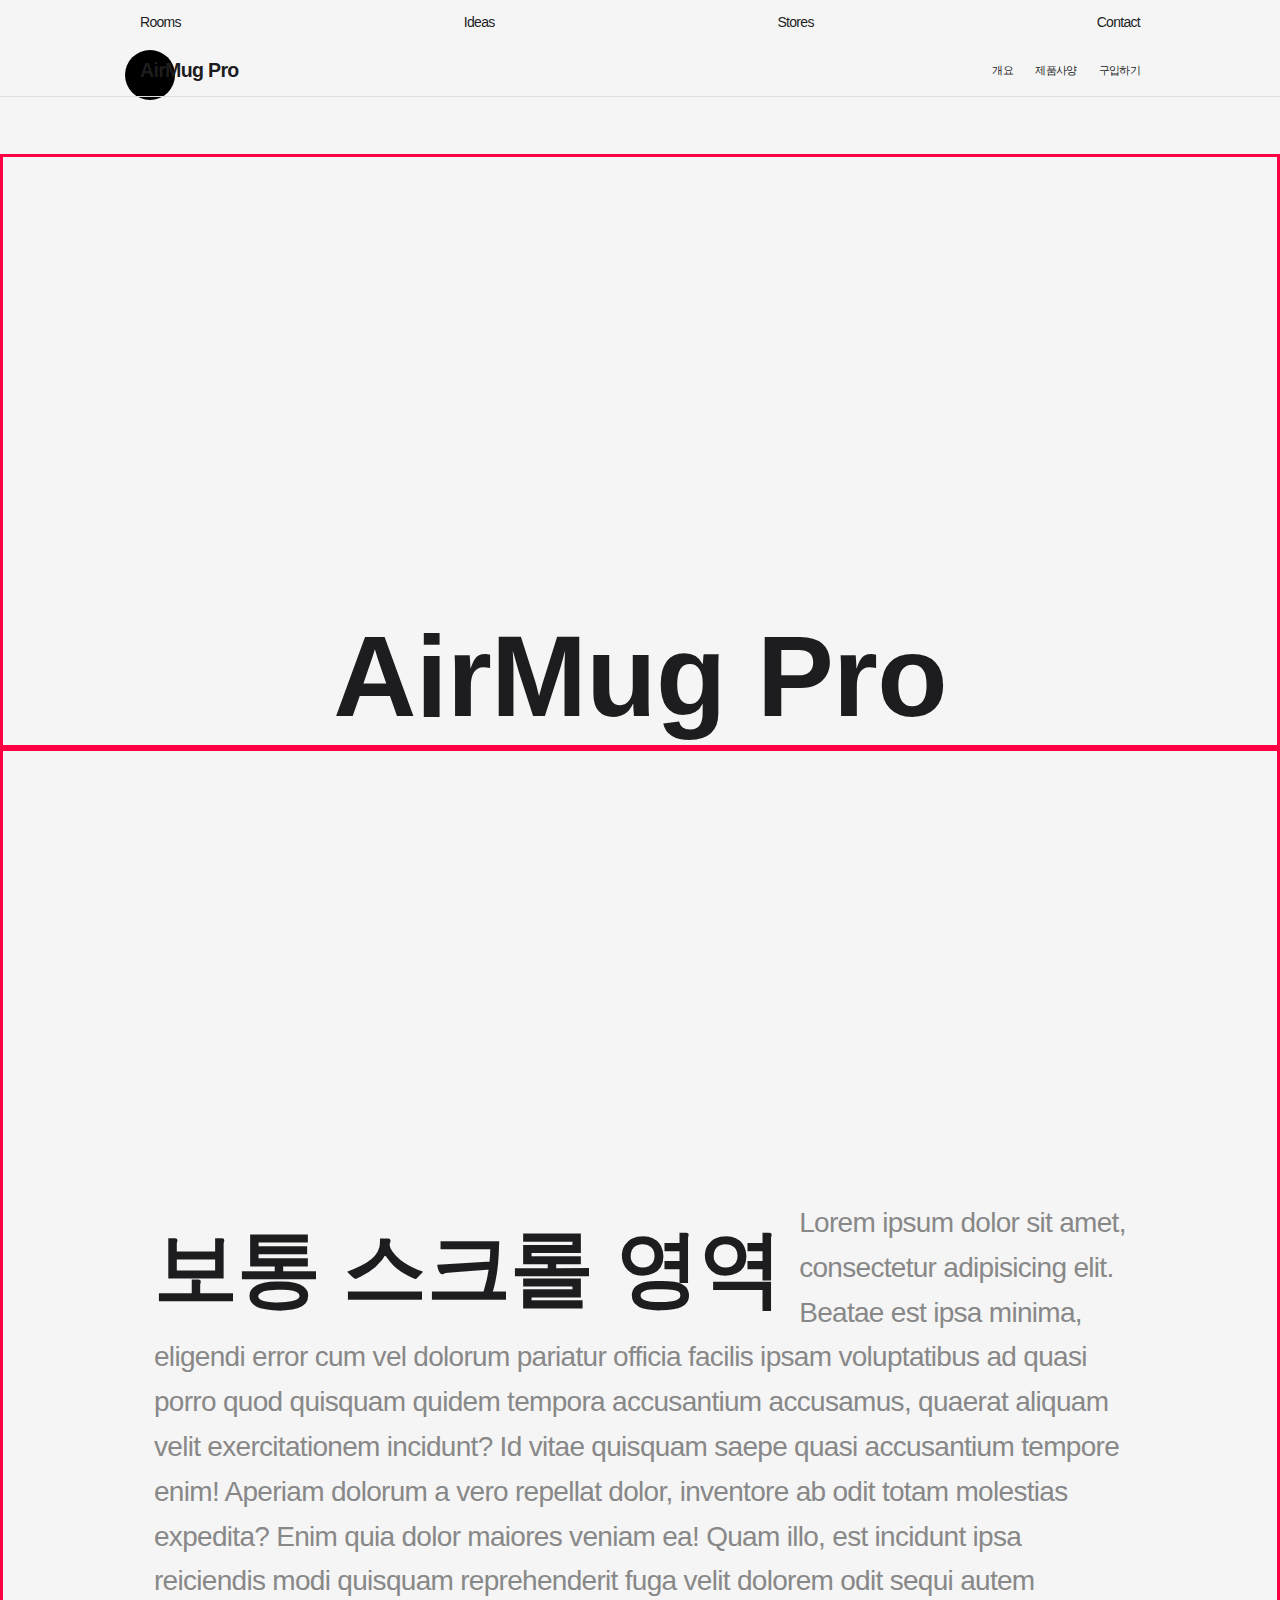
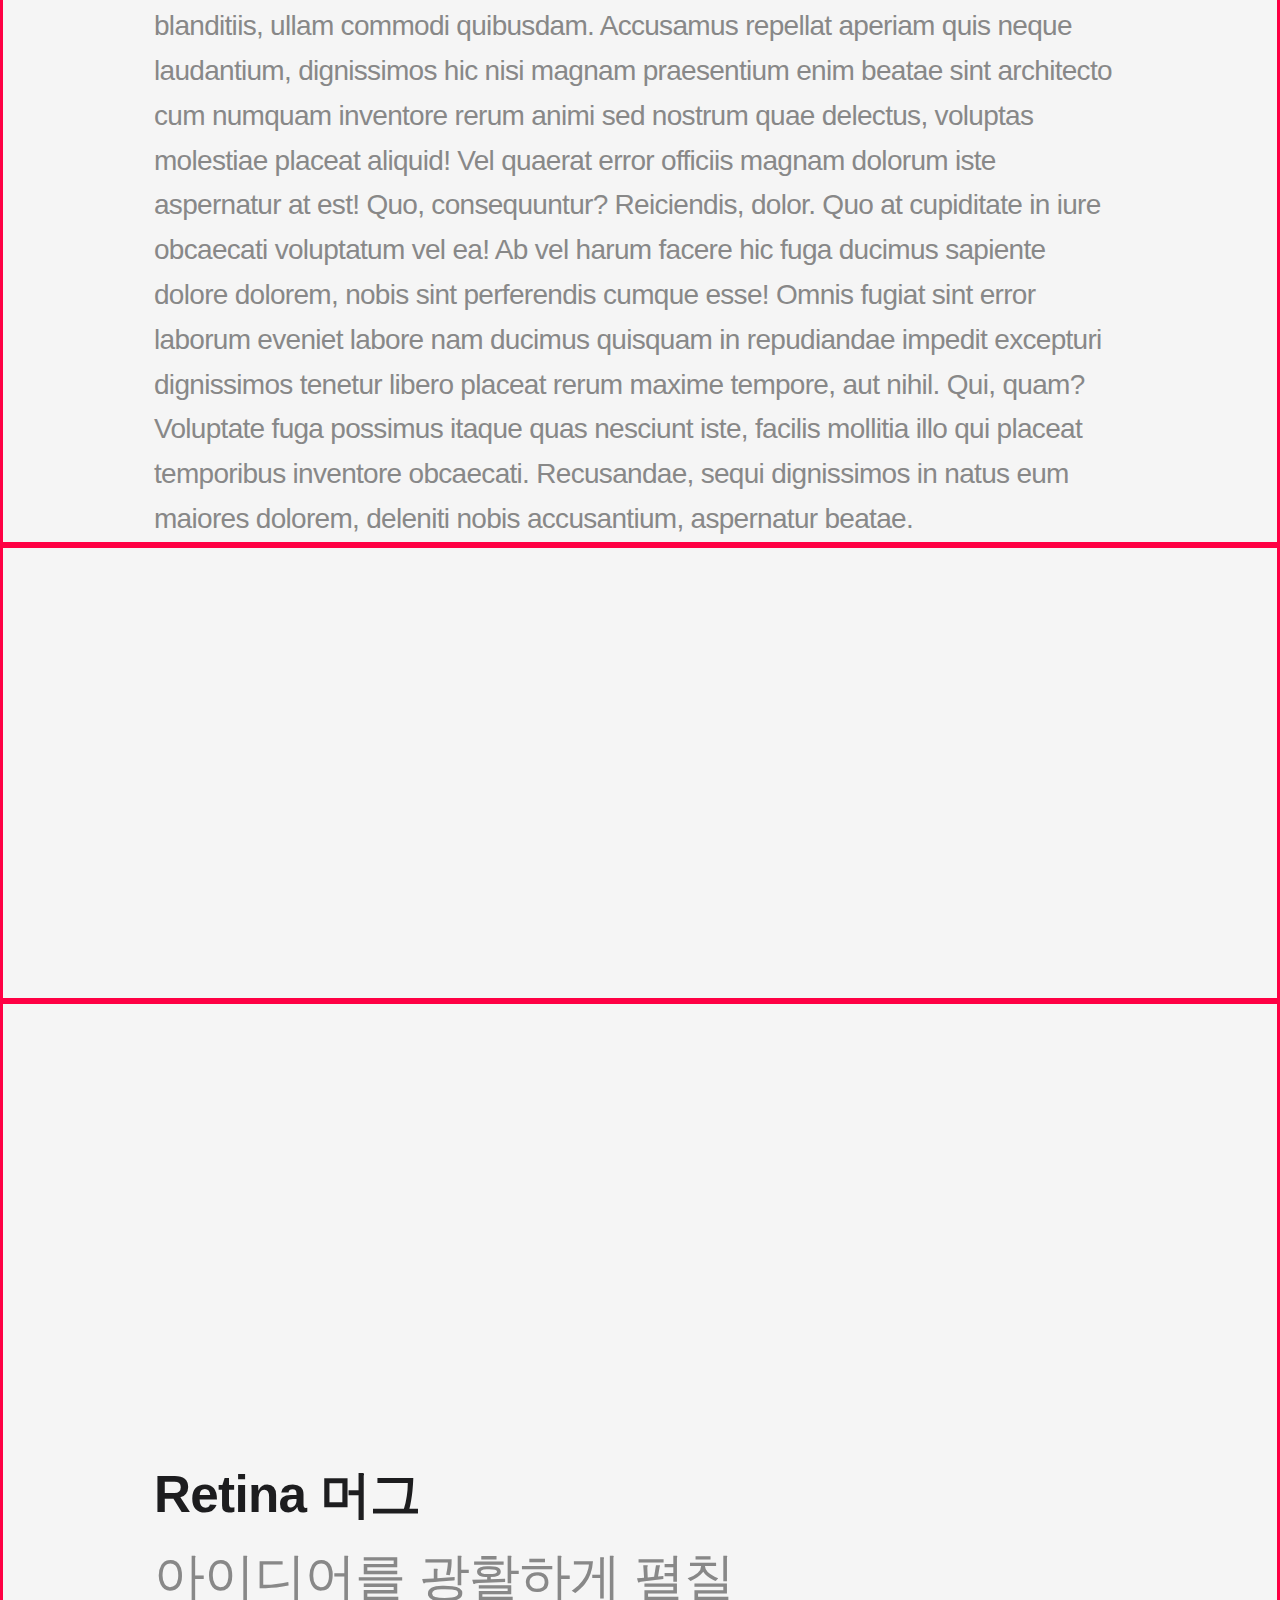
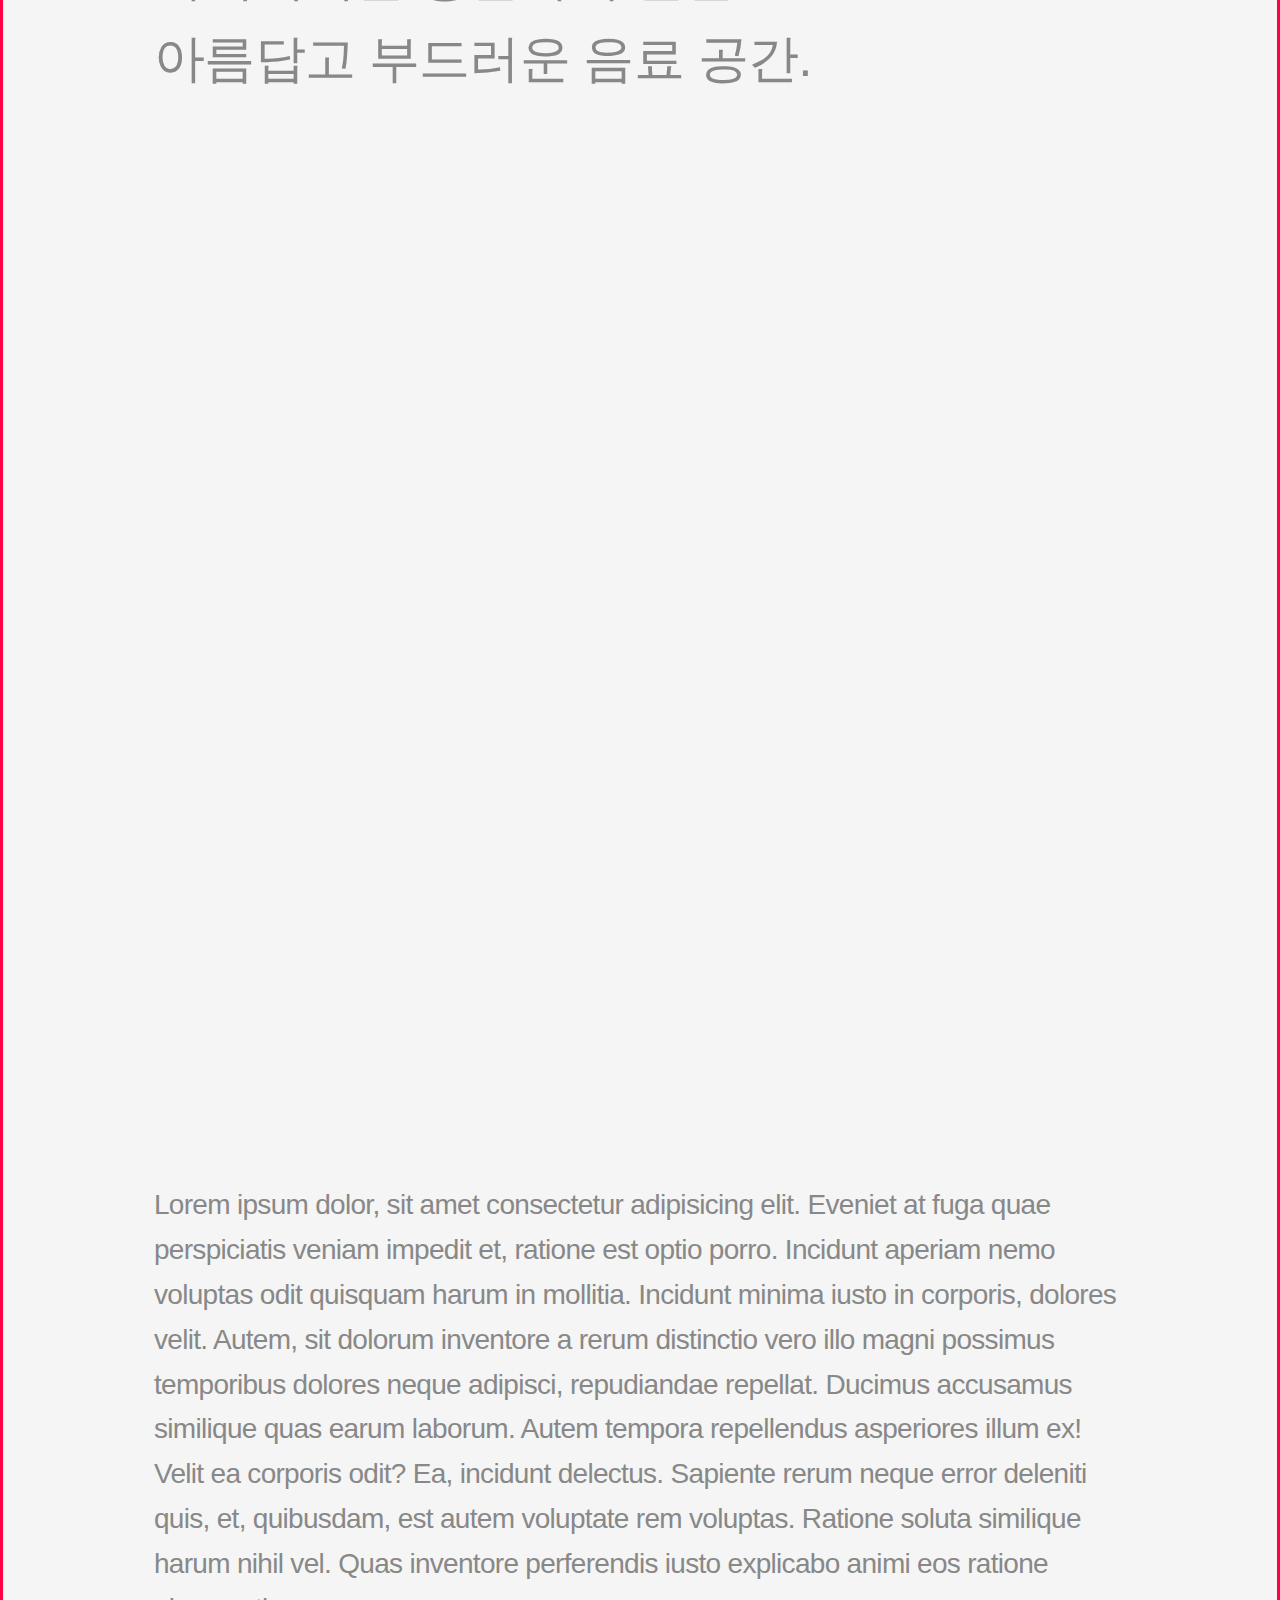
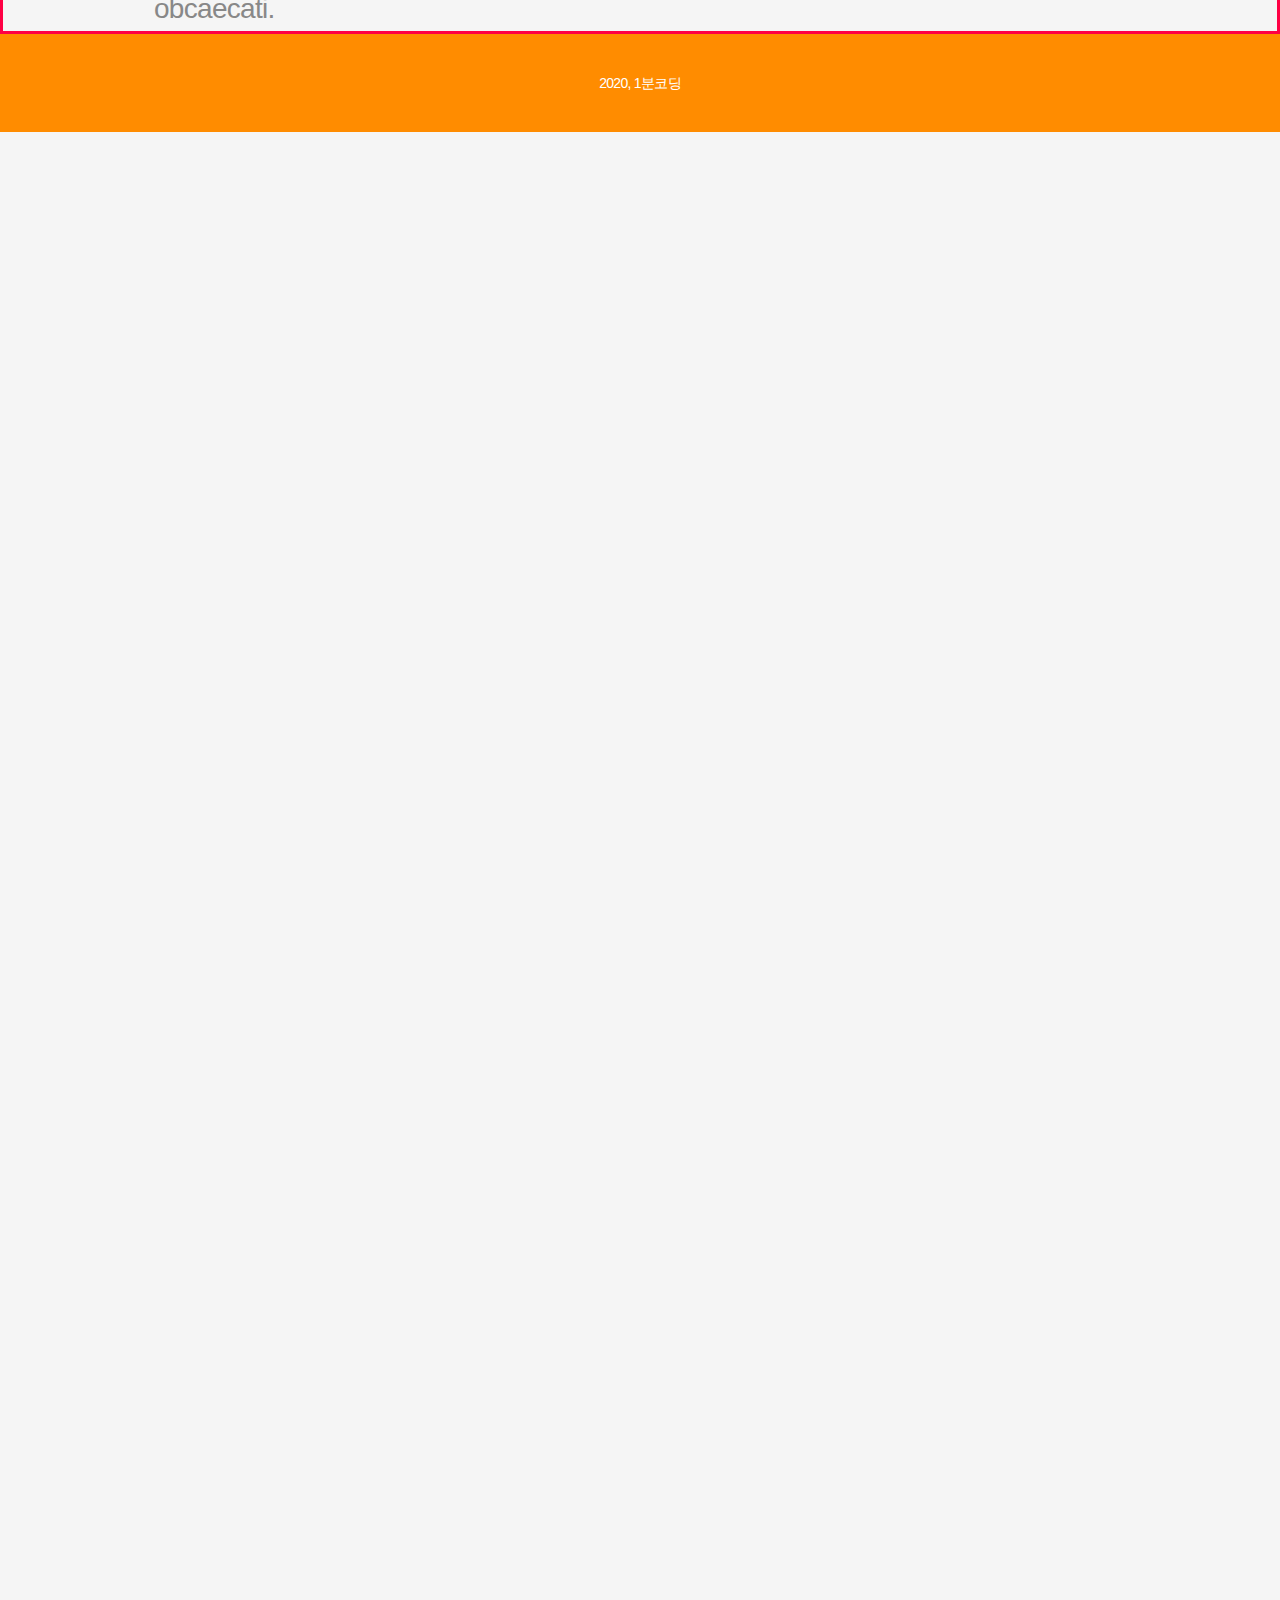
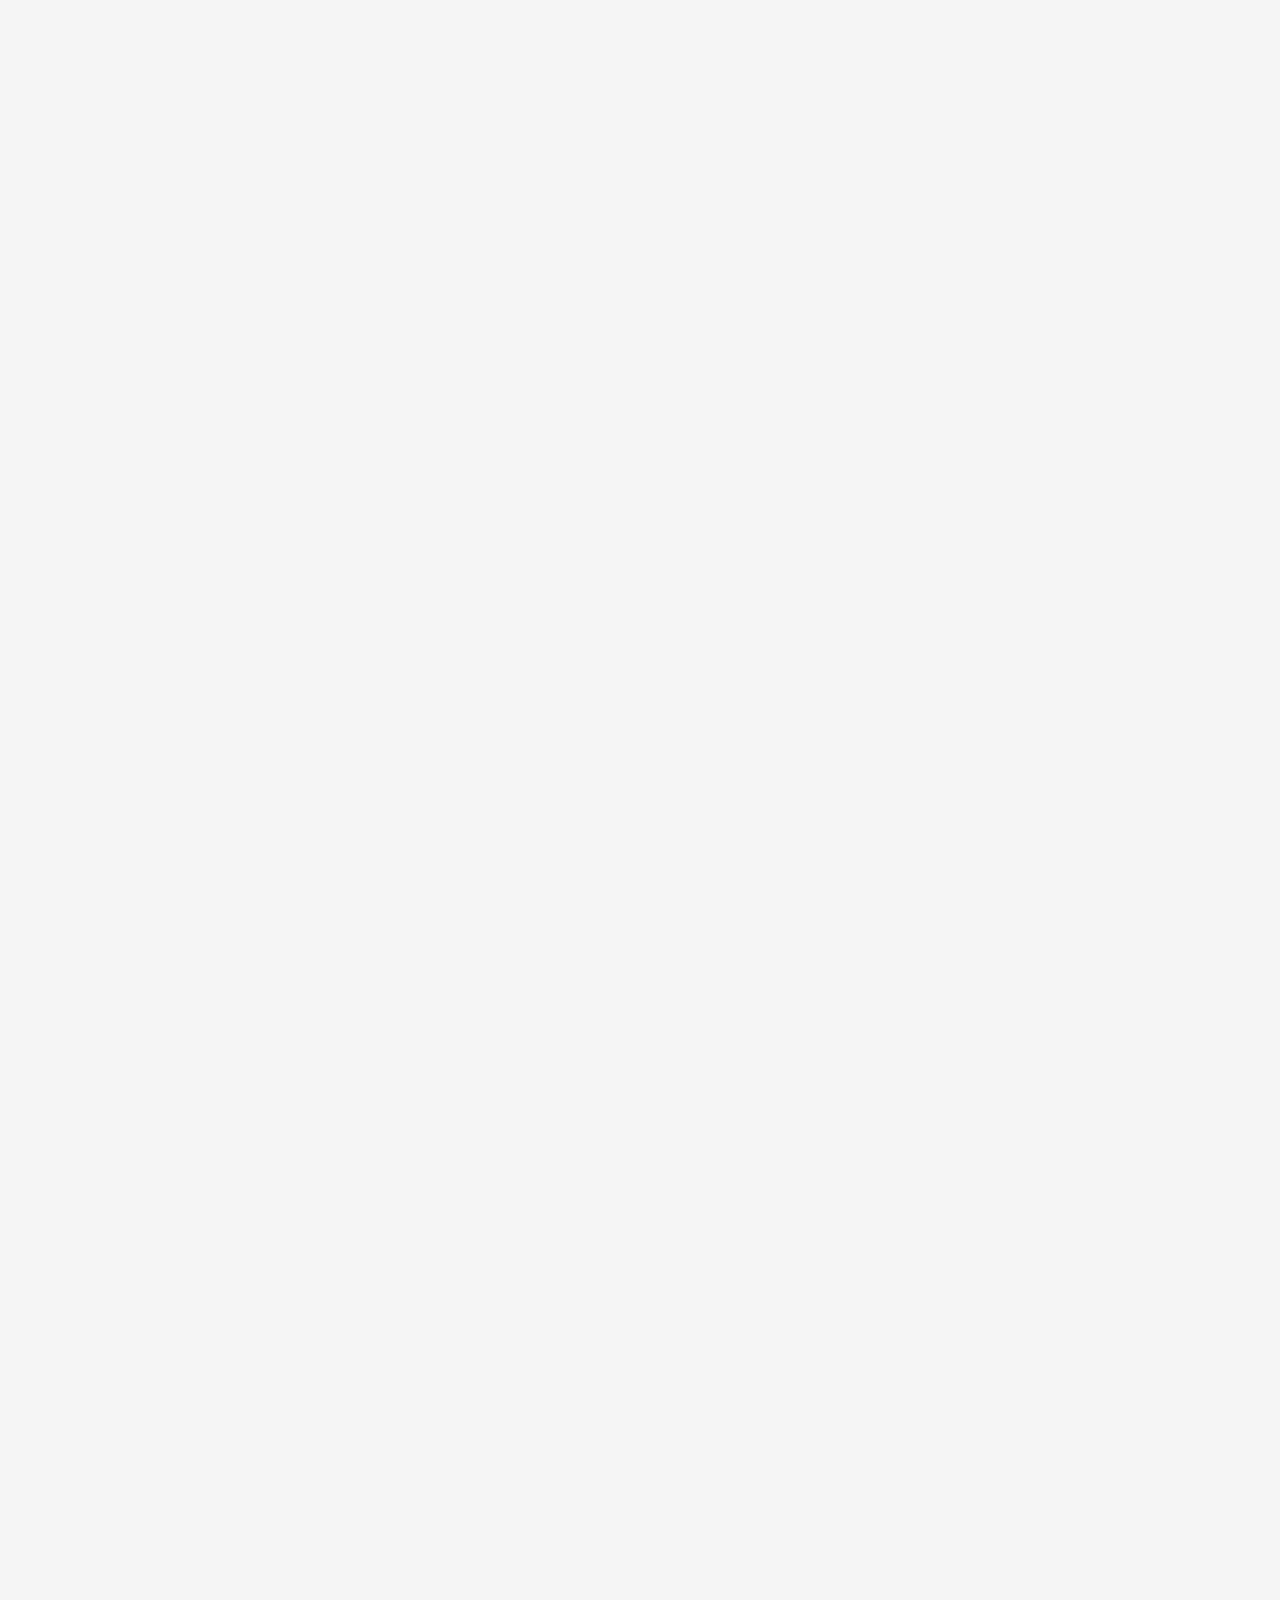
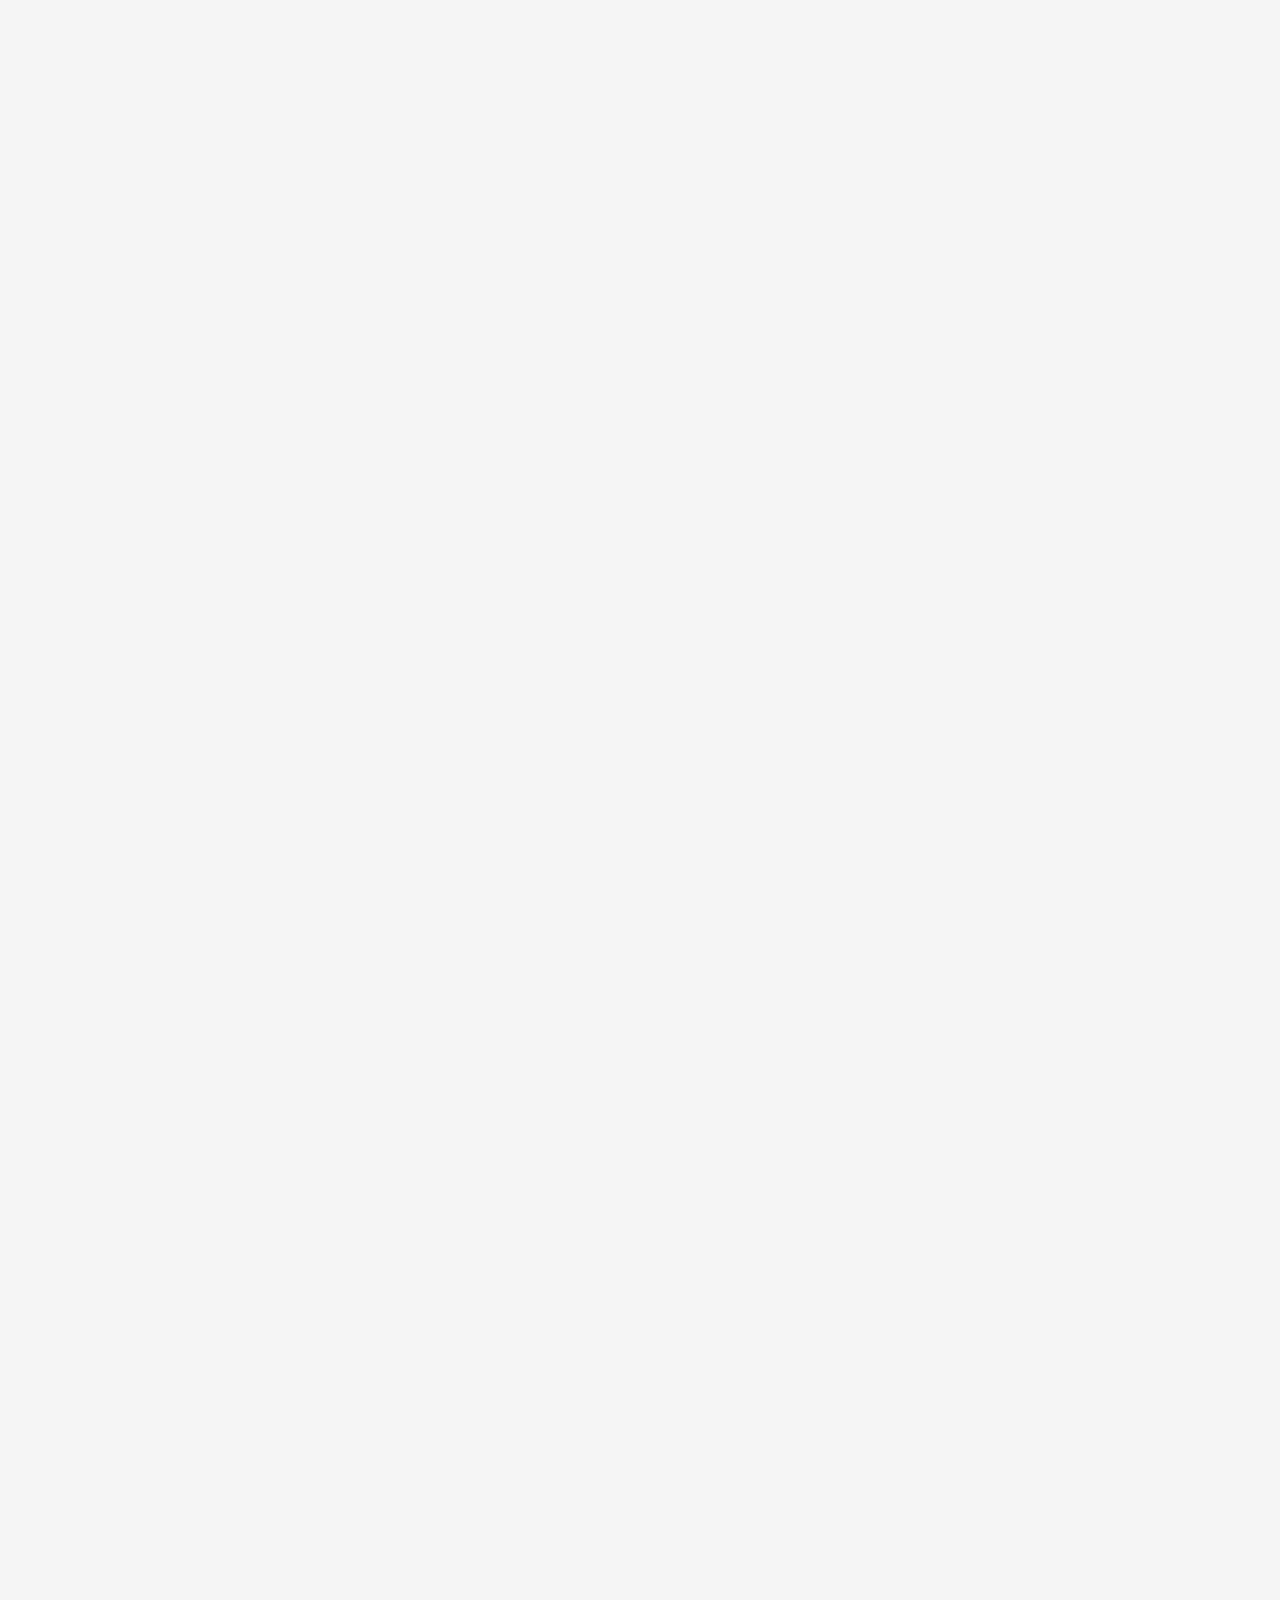
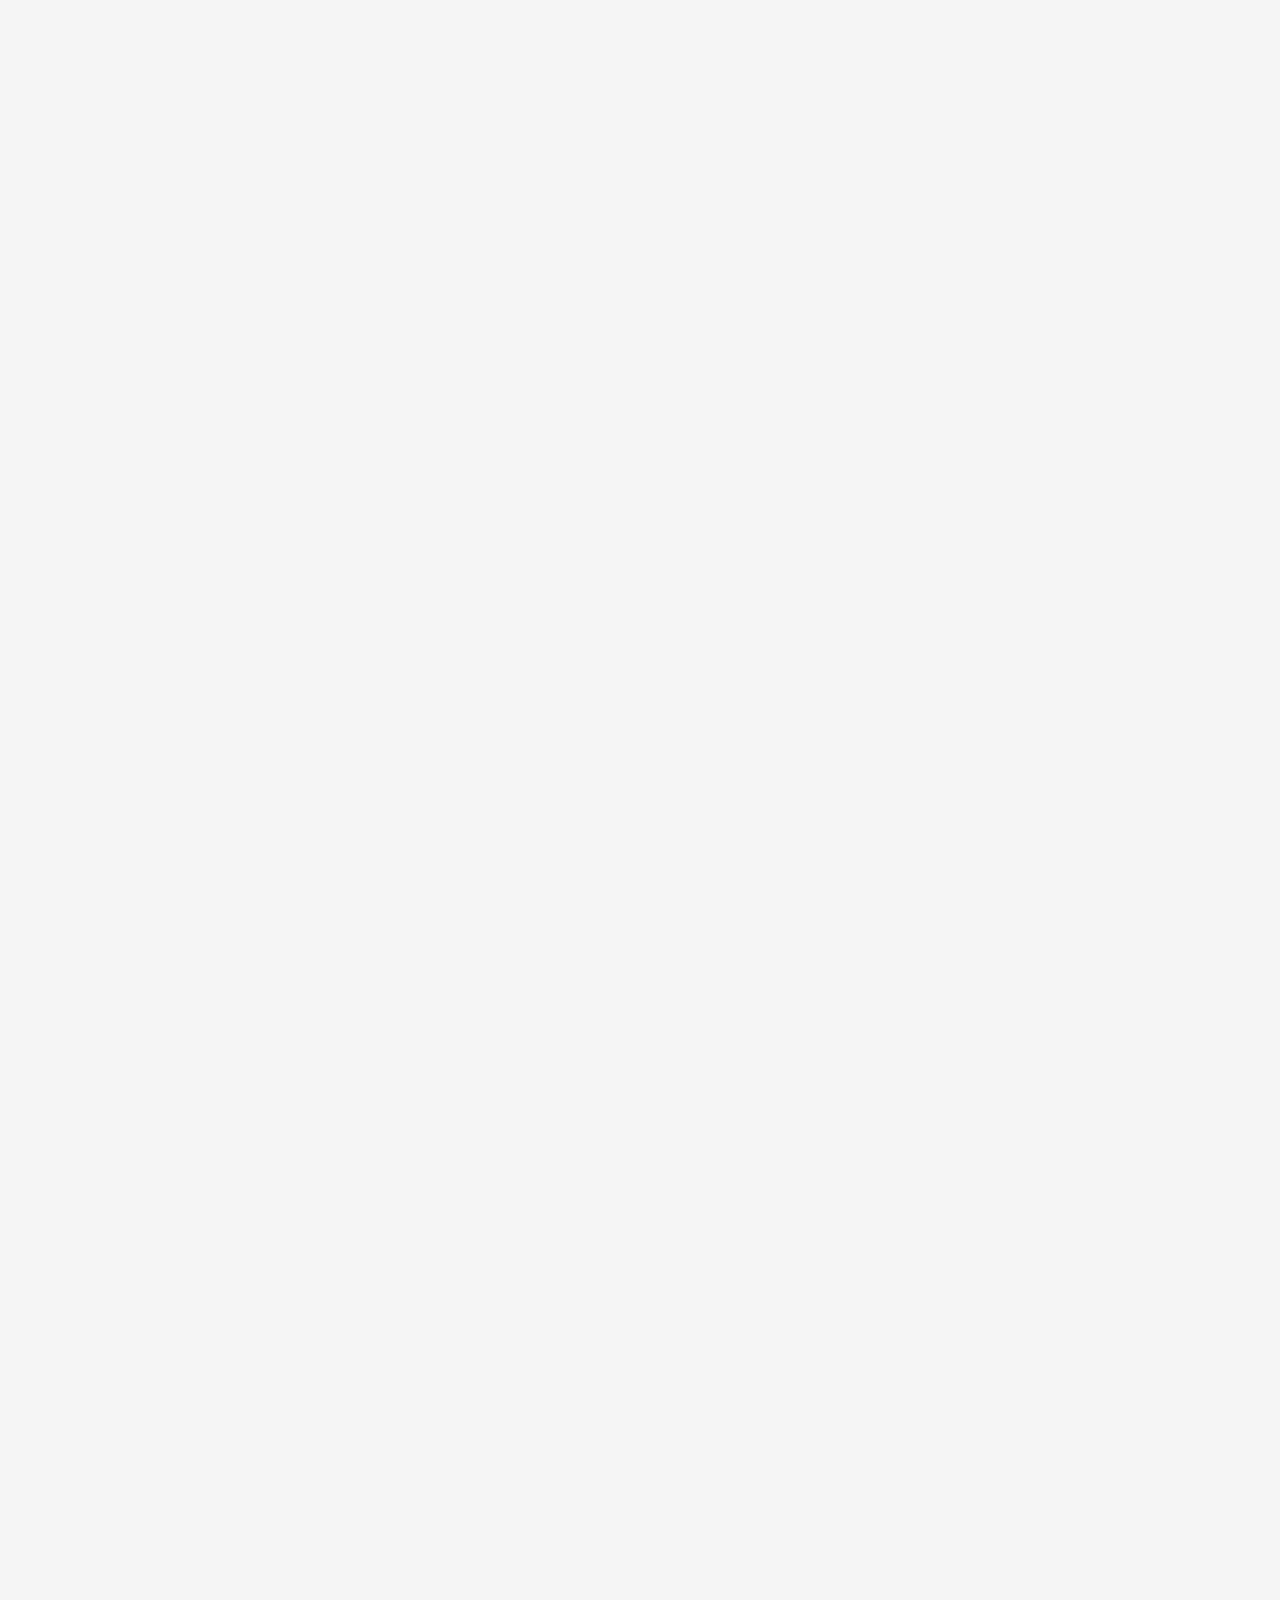
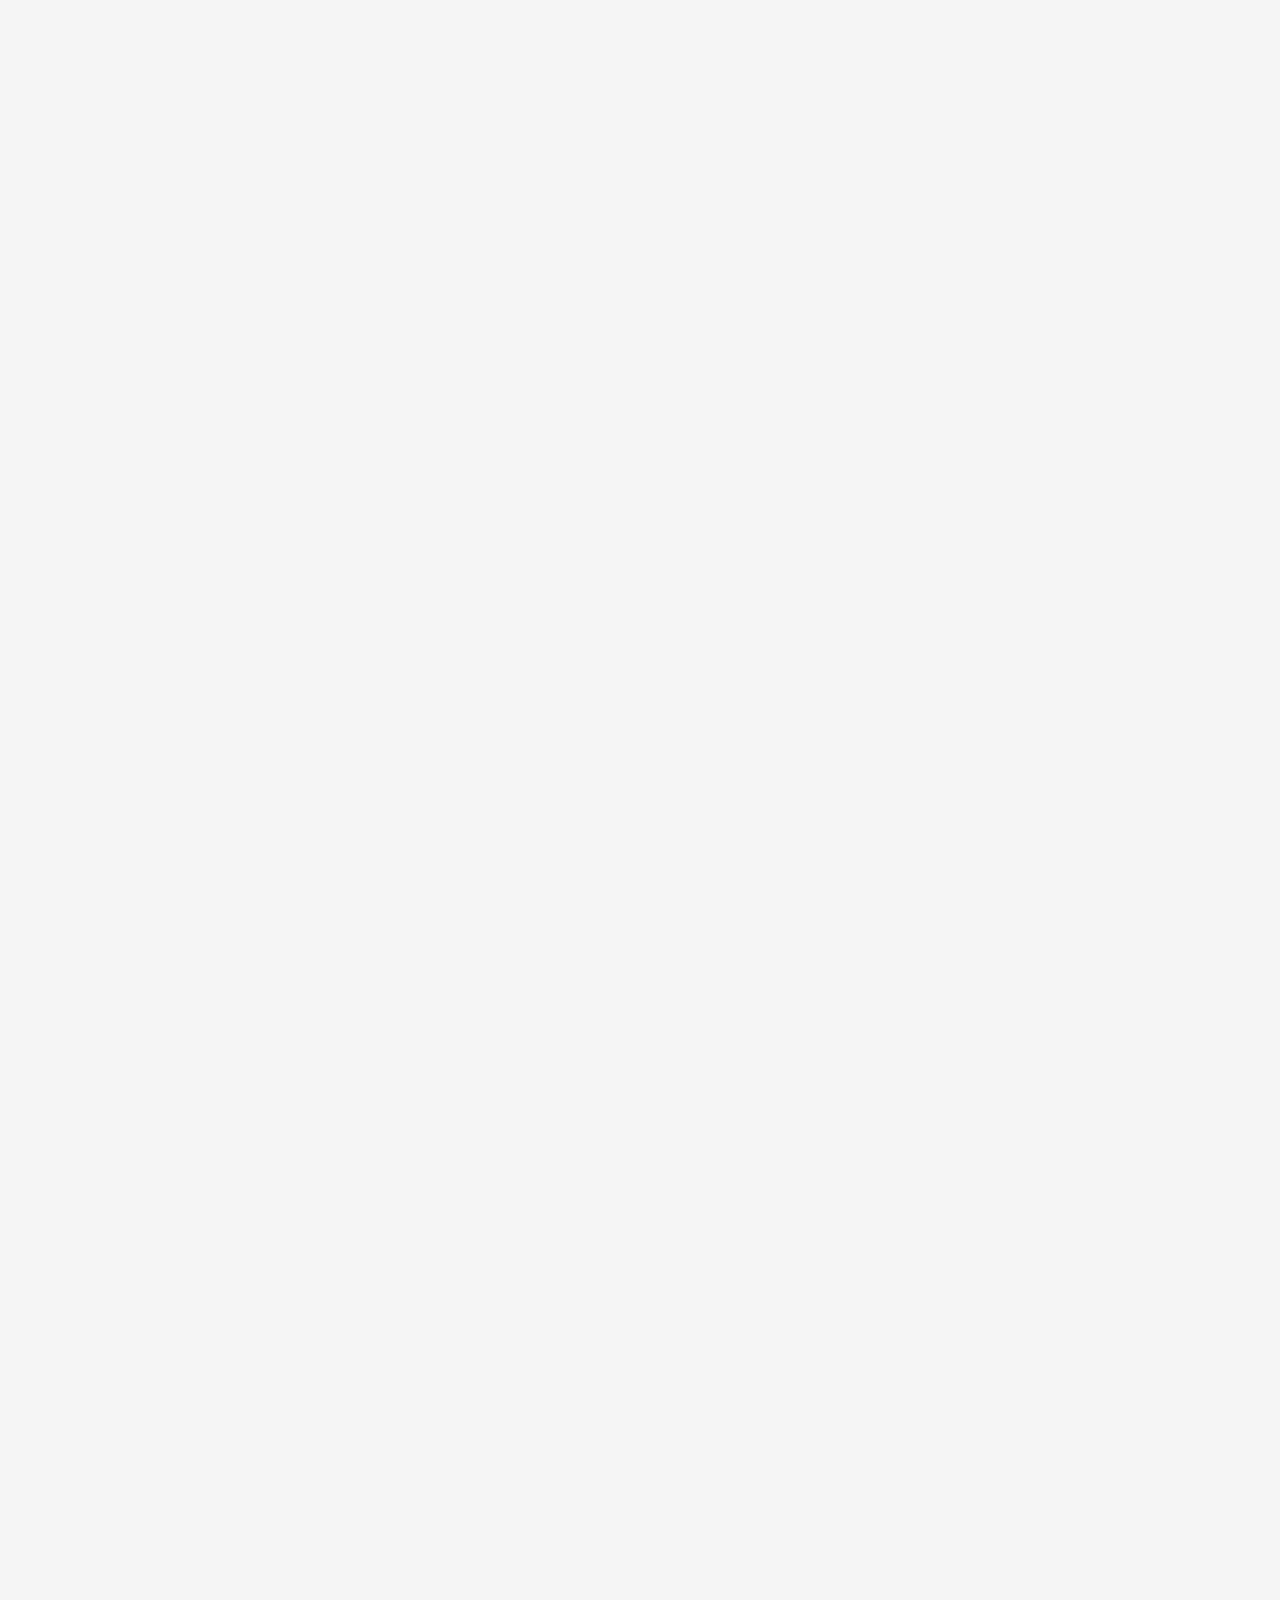
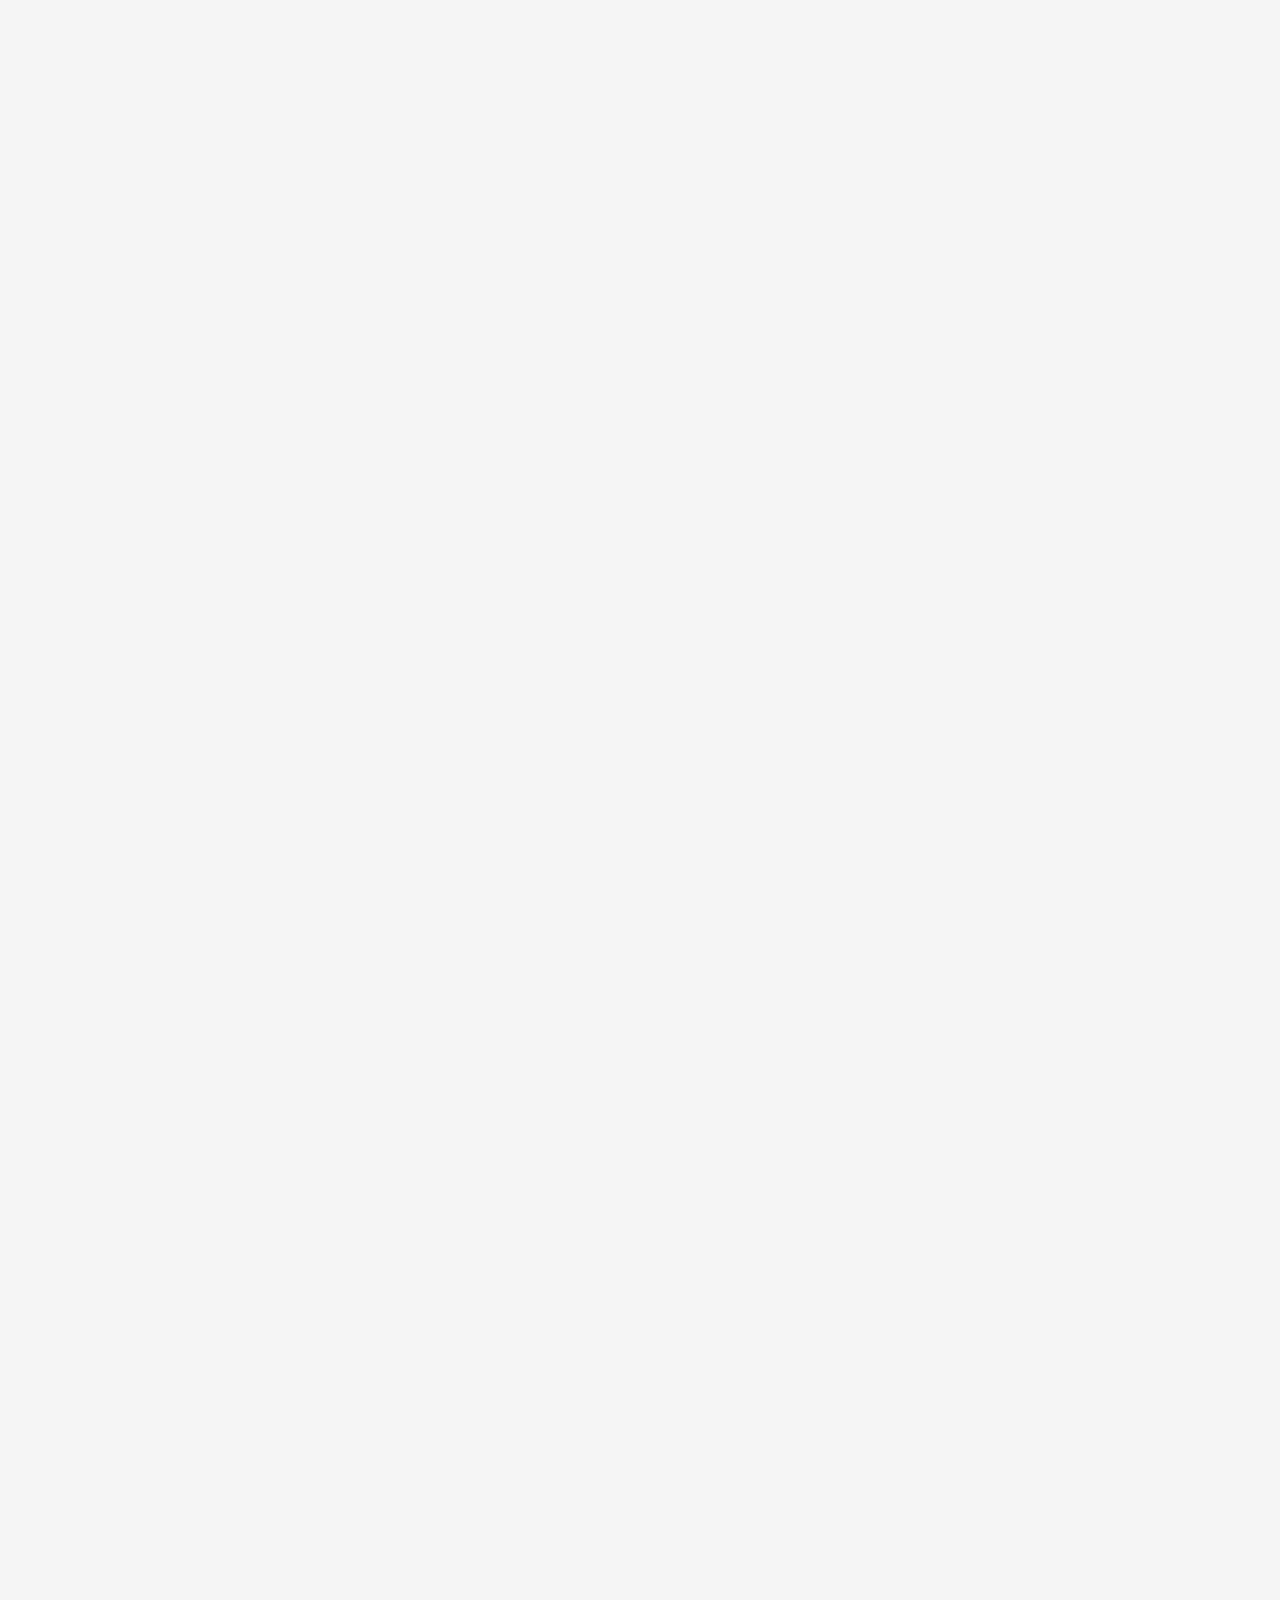
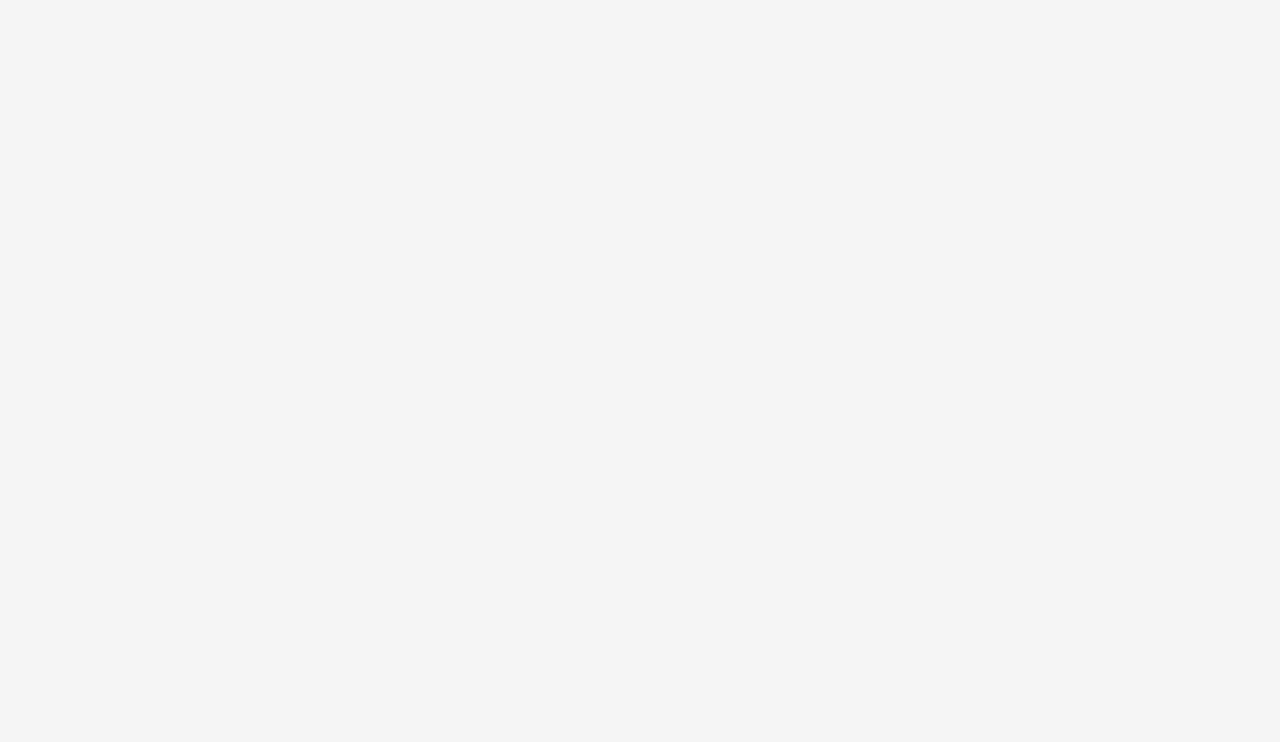
<file: index-imgload.html>
<!DOCTYPE html>
<html>
<head>
	<meta charset="UTF-8">
	<meta name="viewport" content="width=device-width, initial-scale=1.0">
	<meta http-equiv="X-UA-Compatible" content="ie=edge">
	<title>AirMug Pro</title>
	<link href="https://fonts.googleapis.com/css2?family=Noto+Sans+KR:wght@400;900&display=swap" rel="stylesheet">
	<link rel="stylesheet" href="css/default.css">
	<link rel="stylesheet" href="css/main.css">
</head>
<body class="before-load">
	<div class="loading">
		<svg class="loading-circle">
			<circle cx="50%" cy="50%" r="25"></circle>
		</svg>
	</div>
	<div class="container">
		<nav class="global-nav">
			<div class="global-nav-links">
				<a href="#" class="global-nav-item">Rooms</a>
				<a href="#" class="global-nav-item">Ideas</a>
				<a href="#" class="global-nav-item">Stores</a>
				<a href="#" class="global-nav-item">Contact</a>
			</div>
		</nav>
		<nav class="local-nav">
			<div class="local-nav-links">
				<a href="#" class="product-name">AirMug Pro</a>
				<a href="#">개요</a>
				<a href="#">제품사양</a>
				<a href="#">구입하기</a>
			</div>
		</nav>
		<section class="scroll-section" id="scroll-section-0">
			<h1>AirMug Pro</h1>
			<div class="sticky-elem sticky-elem-canvas">
				<canvas id="video-canvas-0" width="1920" height="1080"></canvas>
			</div>
			<div class="sticky-elem main-message a">
				<p>온전히 빠져들게 하는<br>최고급 세라믹</p>
			</div>
			<div class="sticky-elem main-message b">
				<p>주변 맛을 느끼게 해주는<br>주변 맛 허용 모드</p>
			</div>
			<div class="sticky-elem main-message c">
				<p>온종일 편안한<br>맞춤형 손잡이</p>
			</div>
			<div class="sticky-elem main-message d">
				<p>새롭게 입가를<br>찾아온 매혹</p>
			</div>
		</section>
		<section class="scroll-section" id="scroll-section-1">
			<p class="description">
				<strong>보통 스크롤 영역</strong>
				Lorem ipsum dolor sit amet, consectetur adipisicing elit. Beatae est ipsa minima, eligendi error cum vel dolorum pariatur officia facilis ipsam voluptatibus ad quasi porro quod quisquam quidem tempora accusantium accusamus, quaerat aliquam velit exercitationem incidunt? Id vitae quisquam saepe quasi accusantium tempore enim! Aperiam dolorum a vero repellat dolor, inventore ab odit totam molestias expedita? Enim quia dolor maiores veniam ea! Quam illo, est incidunt ipsa reiciendis modi quisquam reprehenderit fuga velit dolorem odit sequi autem blanditiis, ullam commodi quibusdam. Accusamus repellat aperiam quis neque laudantium, dignissimos hic nisi magnam praesentium enim beatae sint architecto cum numquam inventore rerum animi sed nostrum quae delectus, voluptas molestiae placeat aliquid! Vel quaerat error officiis magnam dolorum iste aspernatur at est! Quo, consequuntur? Reiciendis, dolor. Quo at cupiditate in iure obcaecati voluptatum vel ea! Ab vel harum facere hic fuga ducimus sapiente dolore dolorem, nobis sint perferendis cumque esse! Omnis fugiat sint error laborum eveniet labore nam ducimus quisquam in repudiandae impedit excepturi dignissimos tenetur libero placeat rerum maxime tempore, aut nihil. Qui, quam? Voluptate fuga possimus itaque quas nesciunt iste, facilis mollitia illo qui placeat temporibus inventore obcaecati. Recusandae, sequi dignissimos in natus eum maiores dolorem, deleniti nobis accusantium, aspernatur beatae.
			</p>
		</section>
		<section class="scroll-section" id="scroll-section-2">
			<div class="sticky-elem sticky-elem-canvas">
				<canvas id="video-canvas-1" width="1920" height="1080"></canvas>
			</div>
			<div class="sticky-elem main-message a">
				<p>
					<small>편안한 촉감</small>
					입과 하나 되다
				</p>
			</div>
			<div class="sticky-elem desc-message b">
				<p>
					편안한 목넘김을 완성하는 디테일한 여러 구성 요소들, 우리는 이를 하나하나 새롭게 살피고 재구성하는 과정을 거쳐 새로운 수준의 머그, AirMug Pro를 만들었습니다. 입에 뭔가 댔다는 감각은 어느새 사라지고 오롯이 당신과 음료만 남게 되죠.
				</p>
				<div class="pin"></div>
			</div>
			<div class="sticky-elem desc-message c">
				<p>
					디자인 앤 퀄리티 오브 스웨덴,<br>메이드 인 차이나
				</p>
				<div class="pin"></div>
			</div>
		</section>
		<section class="scroll-section" id="scroll-section-3">
			<p class="mid-message">
				<strong>Retina 머그</strong><br>
				아이디어를 광활하게 펼칠<br>
				아름답고 부드러운 음료 공간.
			</p>
			<canvas class="image-blend-canvas" width="1920" height="1080"></canvas>
			<p class="canvas-caption">
				Lorem ipsum dolor, sit amet consectetur adipisicing elit. Eveniet at fuga quae perspiciatis veniam impedit et, ratione est optio porro. Incidunt aperiam nemo voluptas odit quisquam harum in mollitia. Incidunt minima iusto in corporis, dolores velit. Autem, sit dolorum inventore a rerum distinctio vero illo magni possimus temporibus dolores neque adipisci, repudiandae repellat. Ducimus accusamus similique quas earum laborum. Autem tempora repellendus asperiores illum ex! Velit ea corporis odit? Ea, incidunt delectus. Sapiente rerum neque error deleniti quis, et, quibusdam, est autem voluptate rem voluptas. Ratione soluta similique harum nihil vel. Quas inventore perferendis iusto explicabo animi eos ratione obcaecati.
			</p>
		</section>
		<footer class="footer">
			2020, 1분코딩
		</footer>
	</div>

	<script src="js/main-imgload.js"></script>
</body>
</html>
</file>
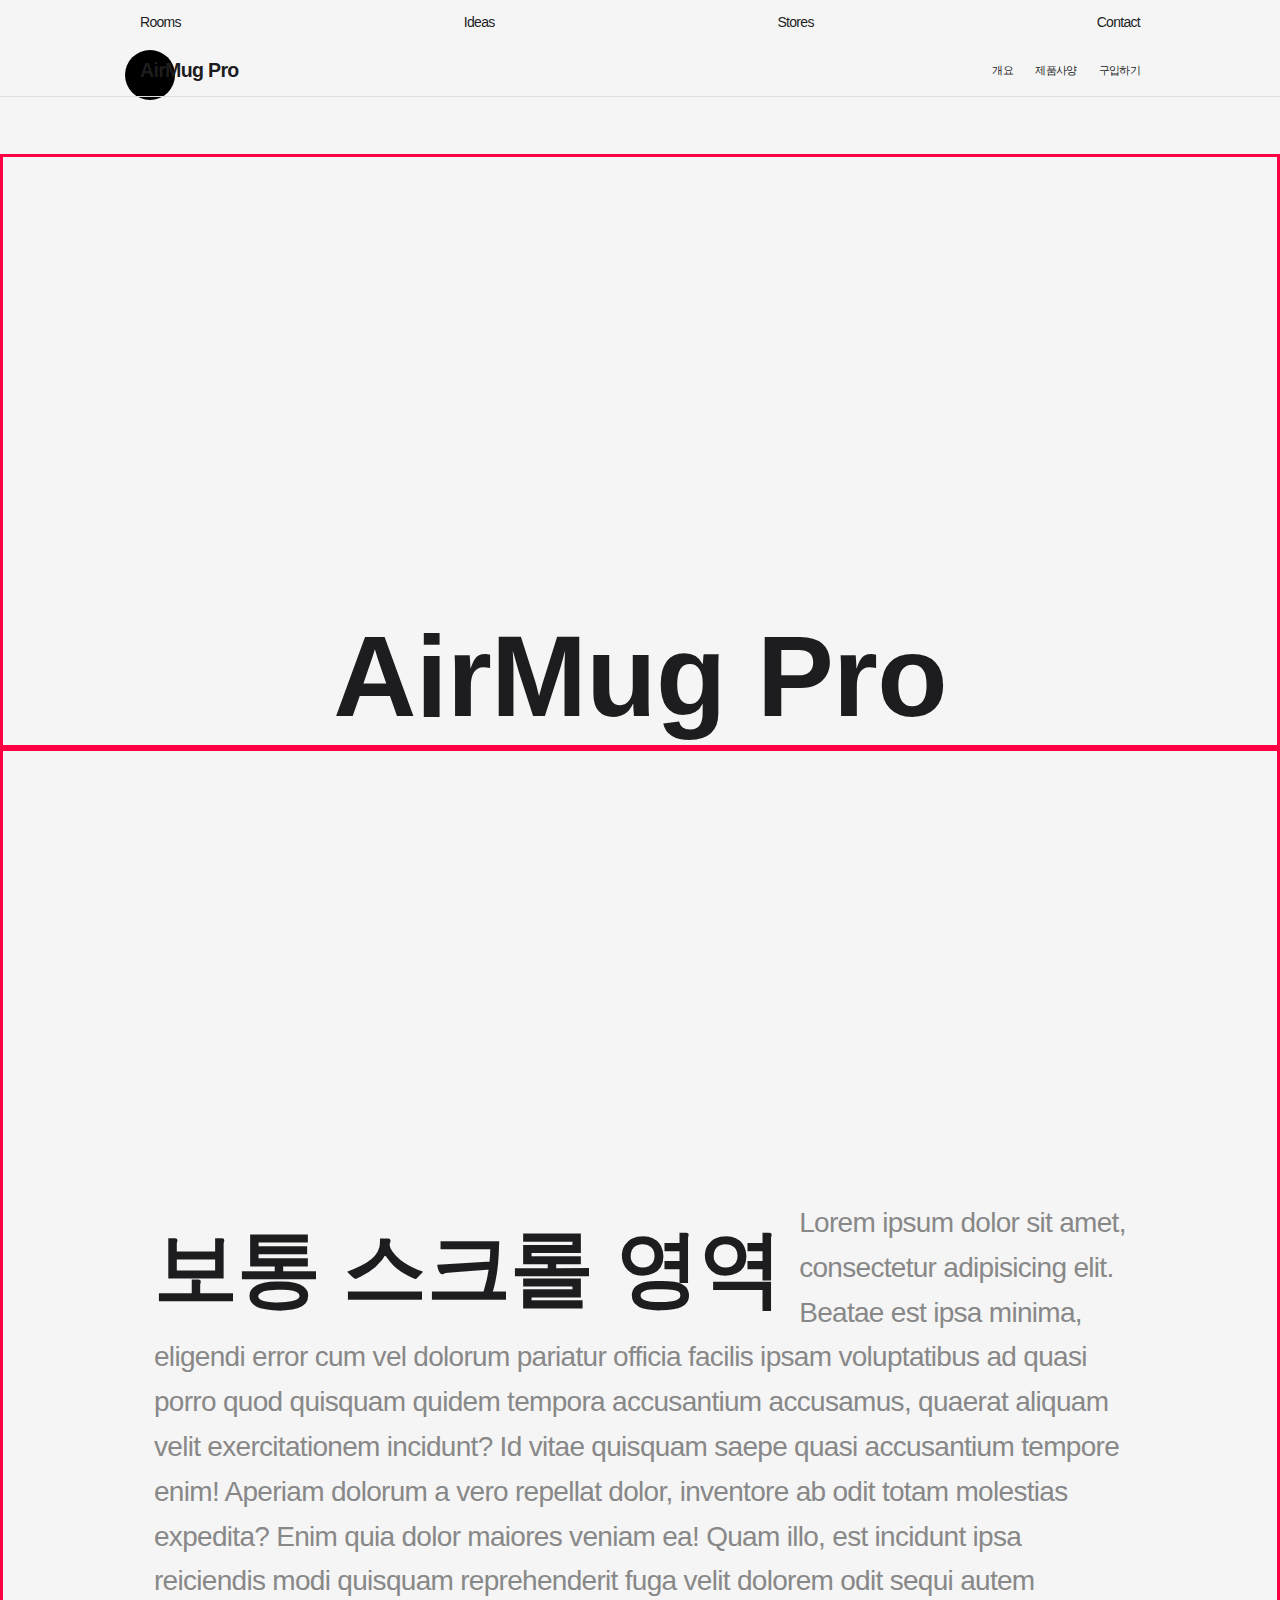
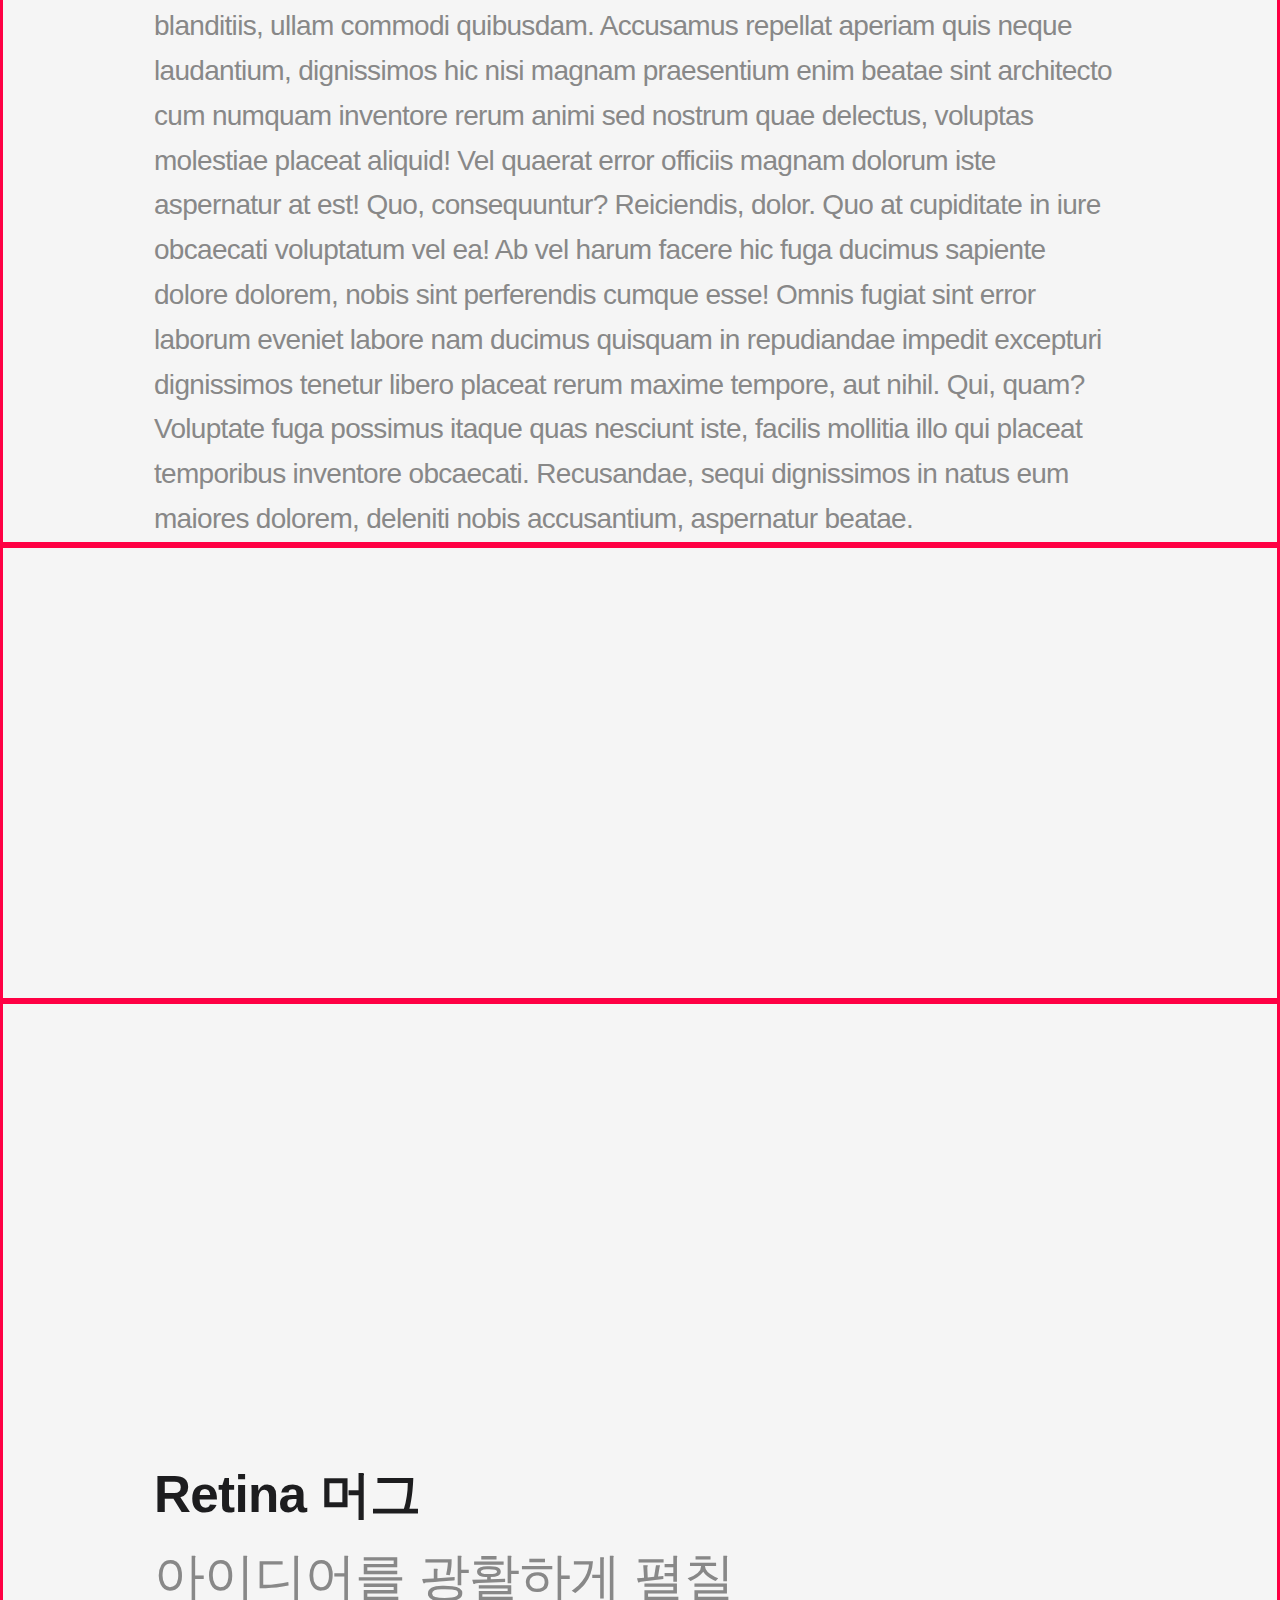
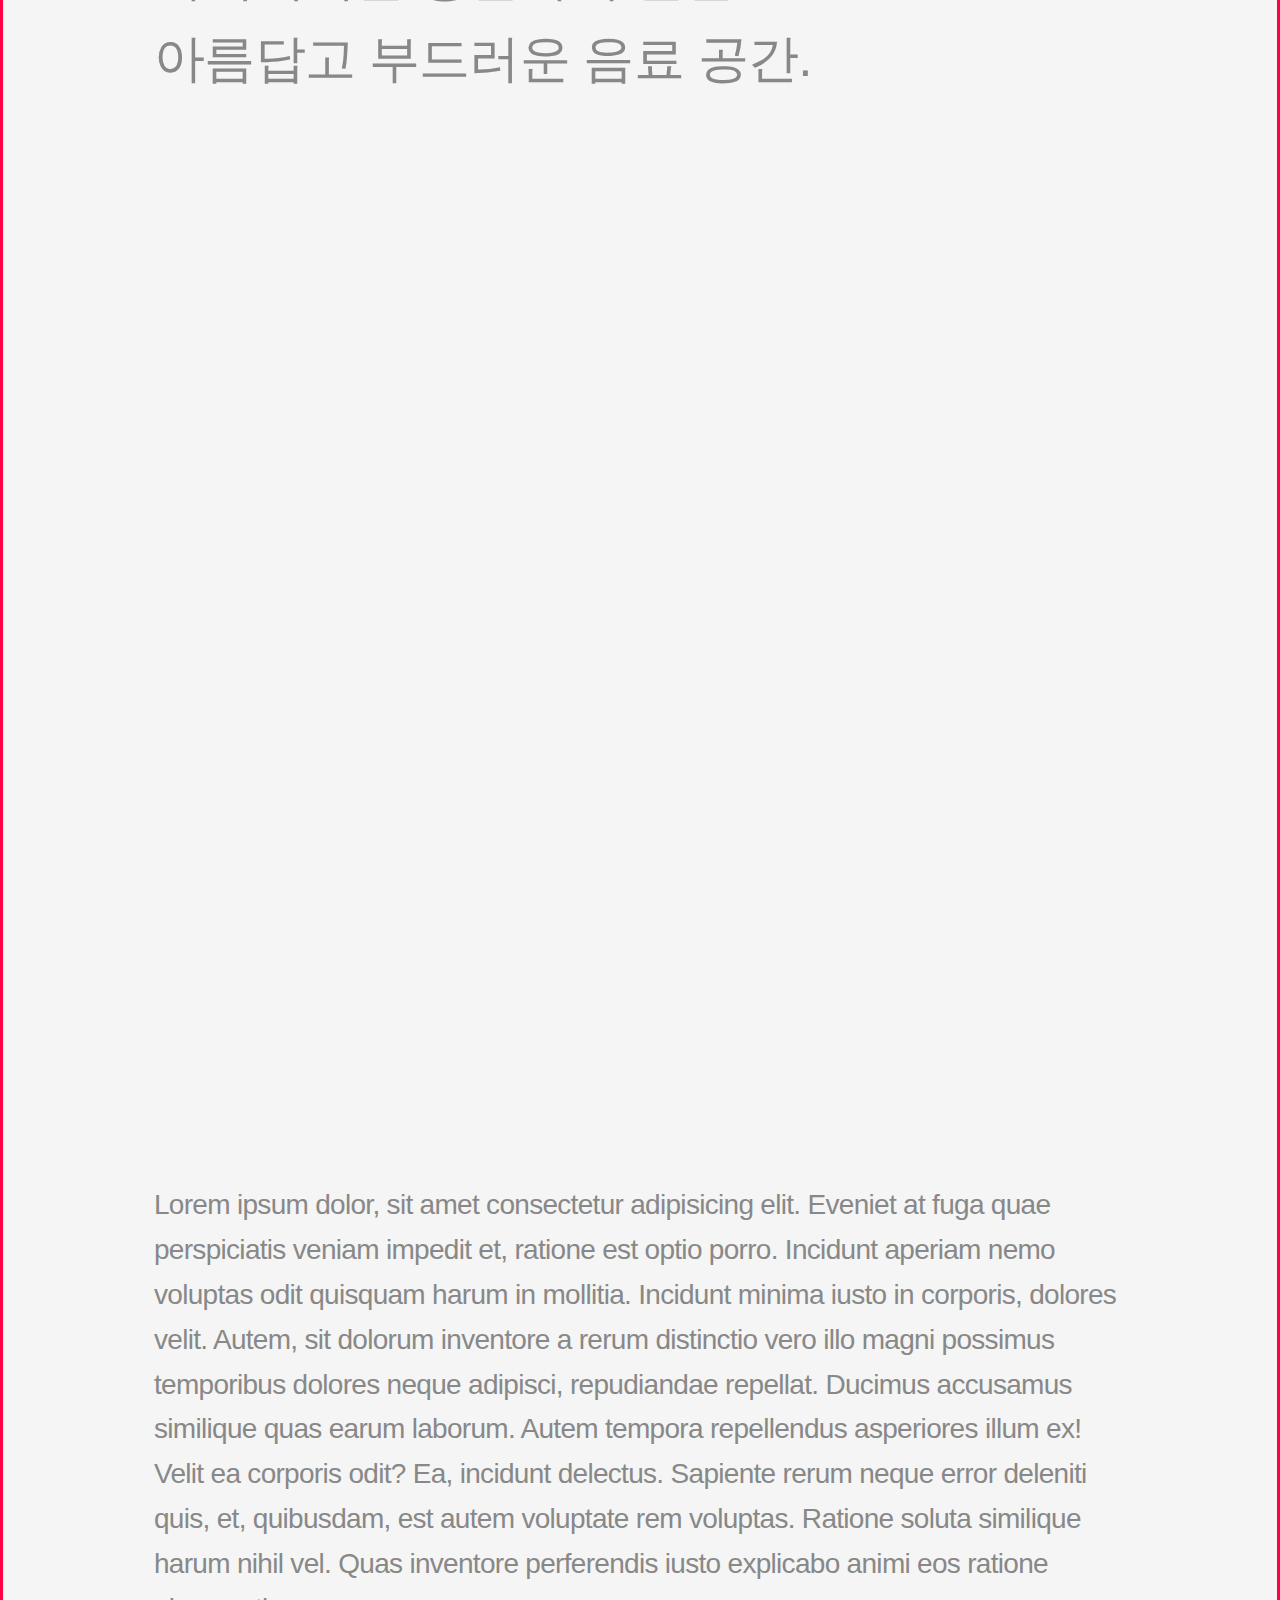
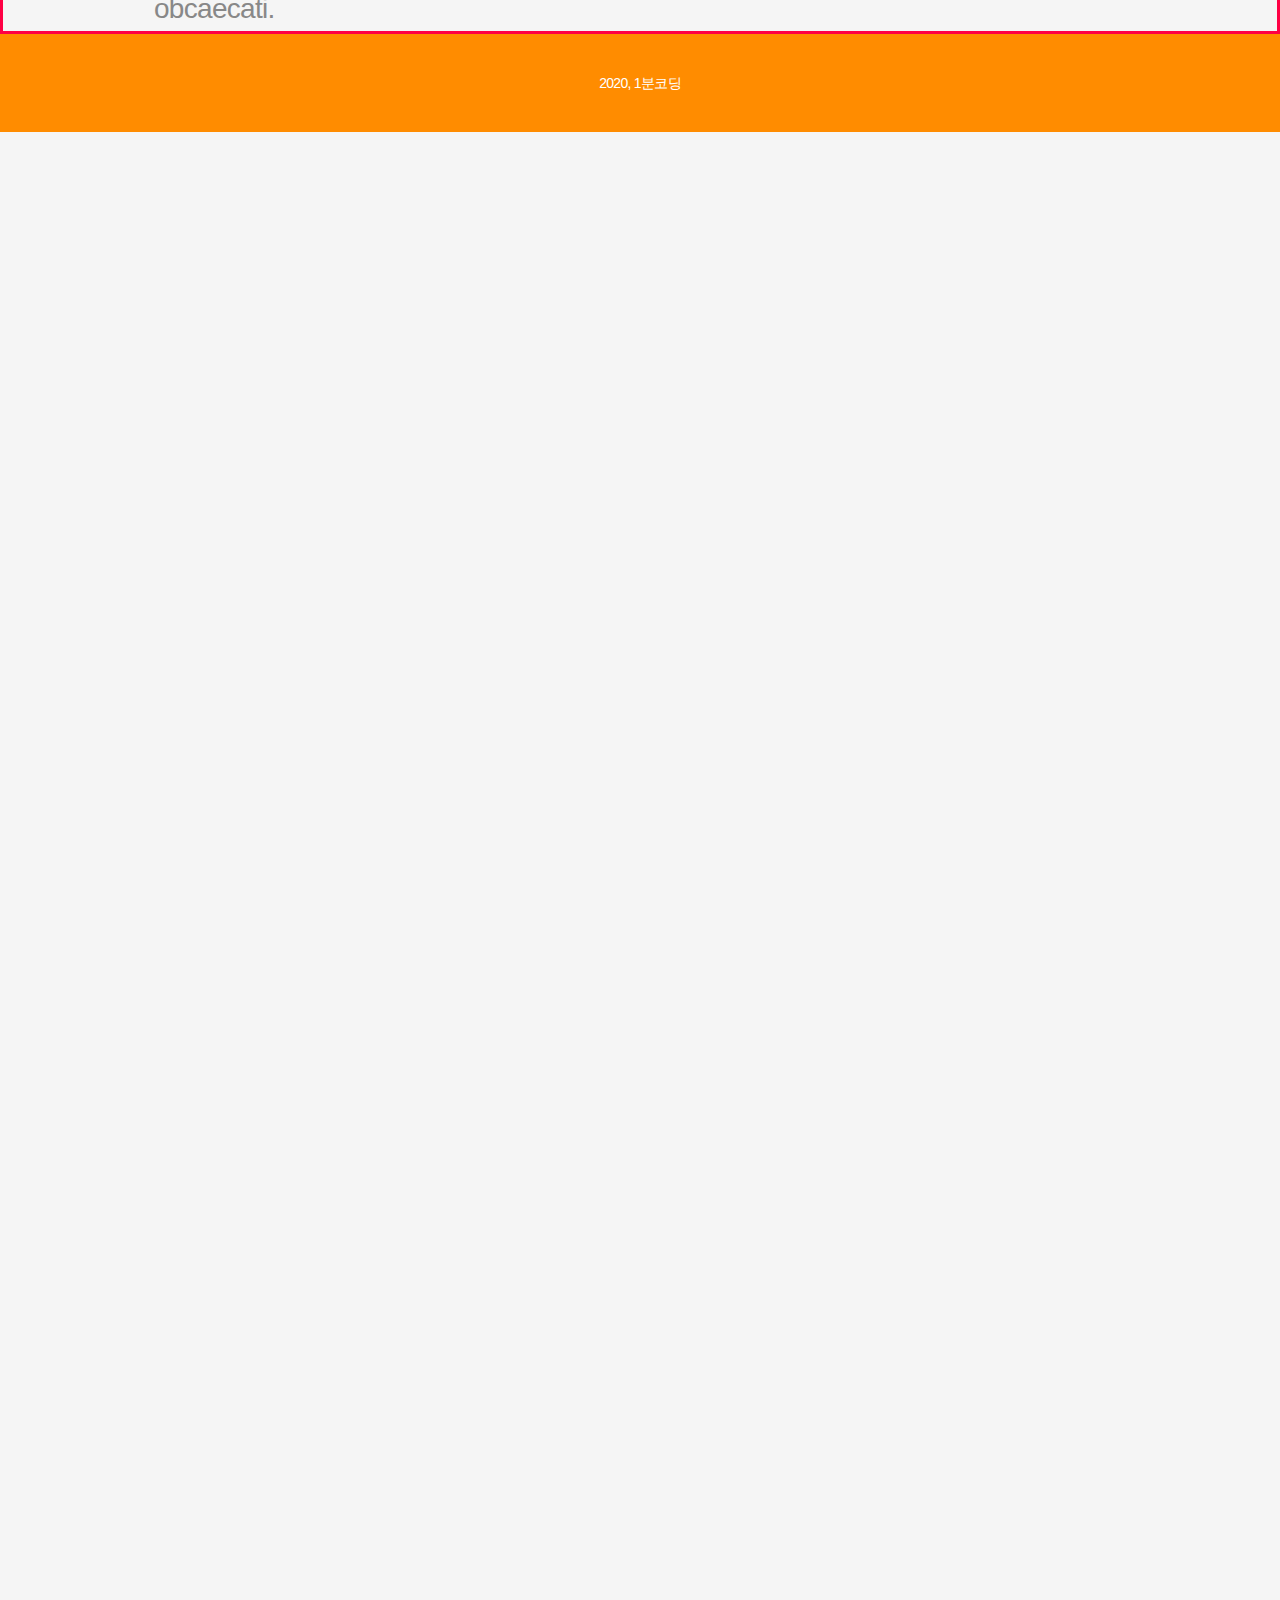
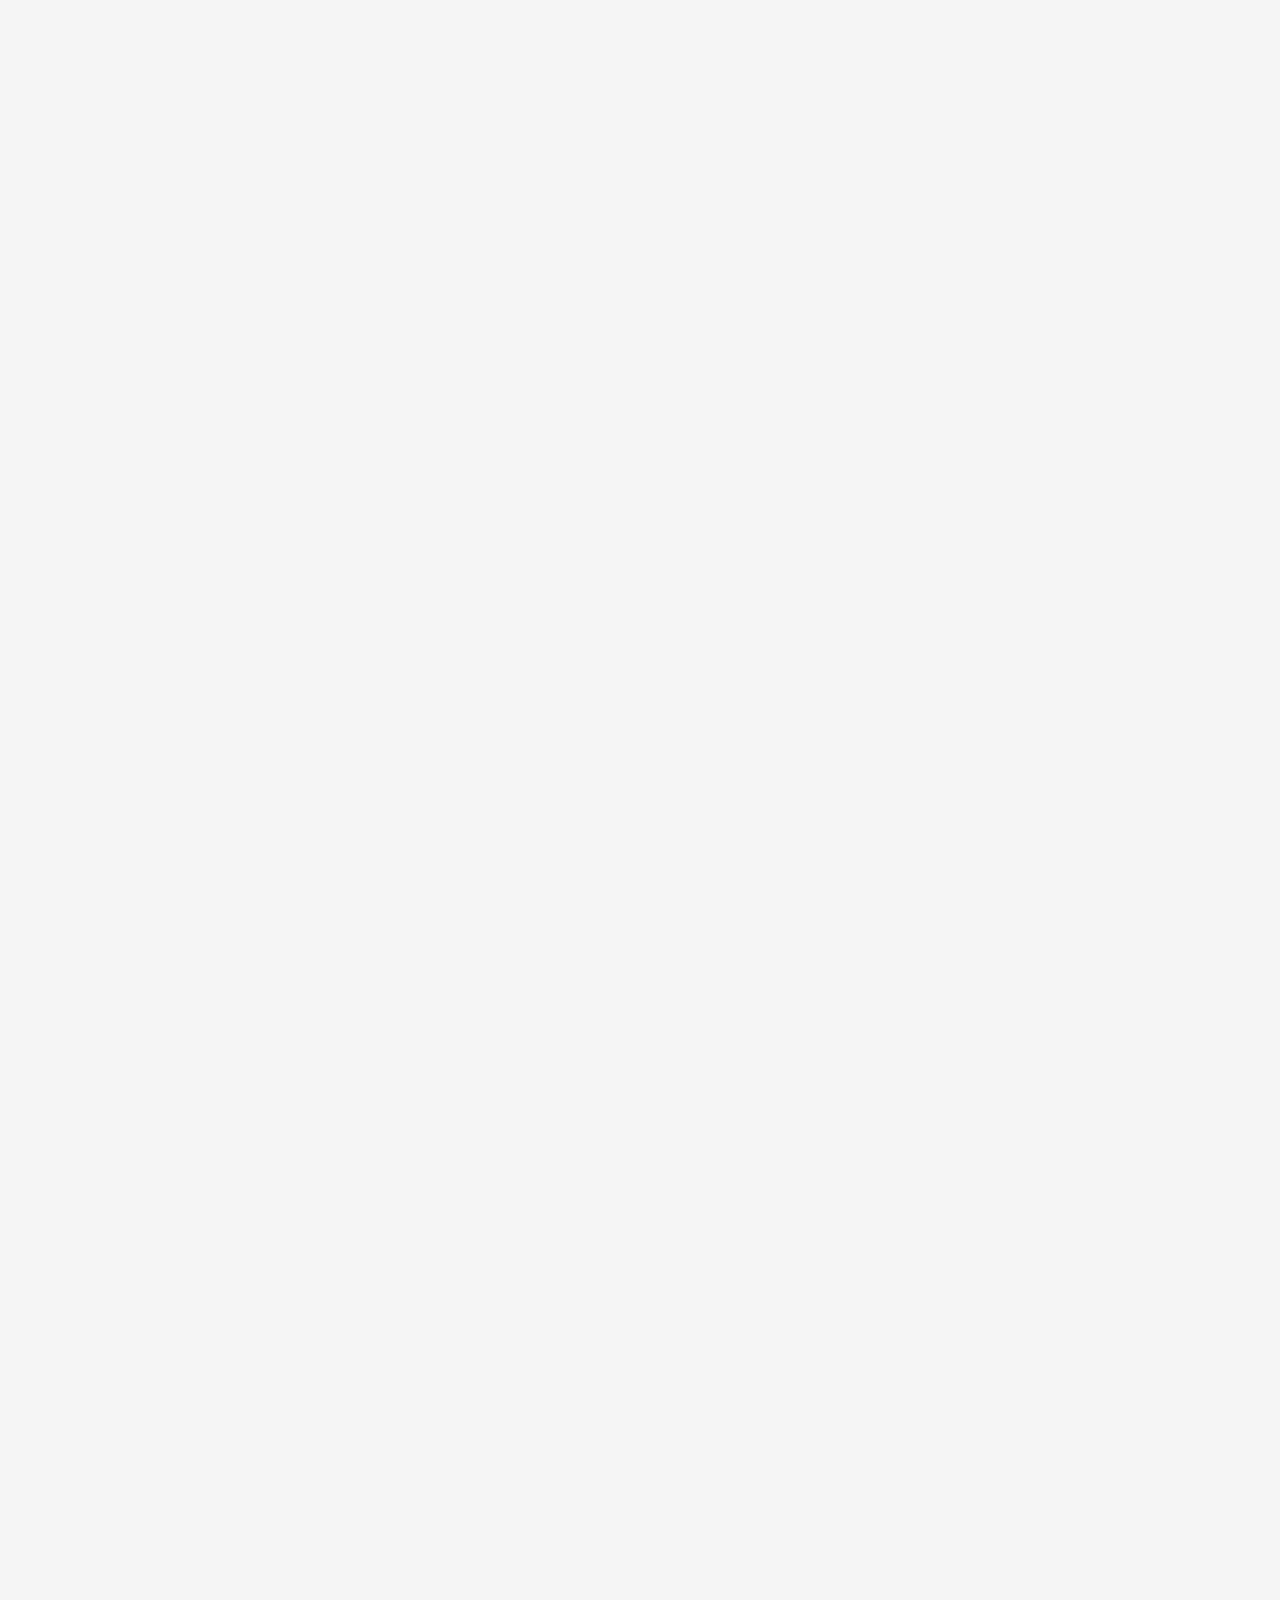
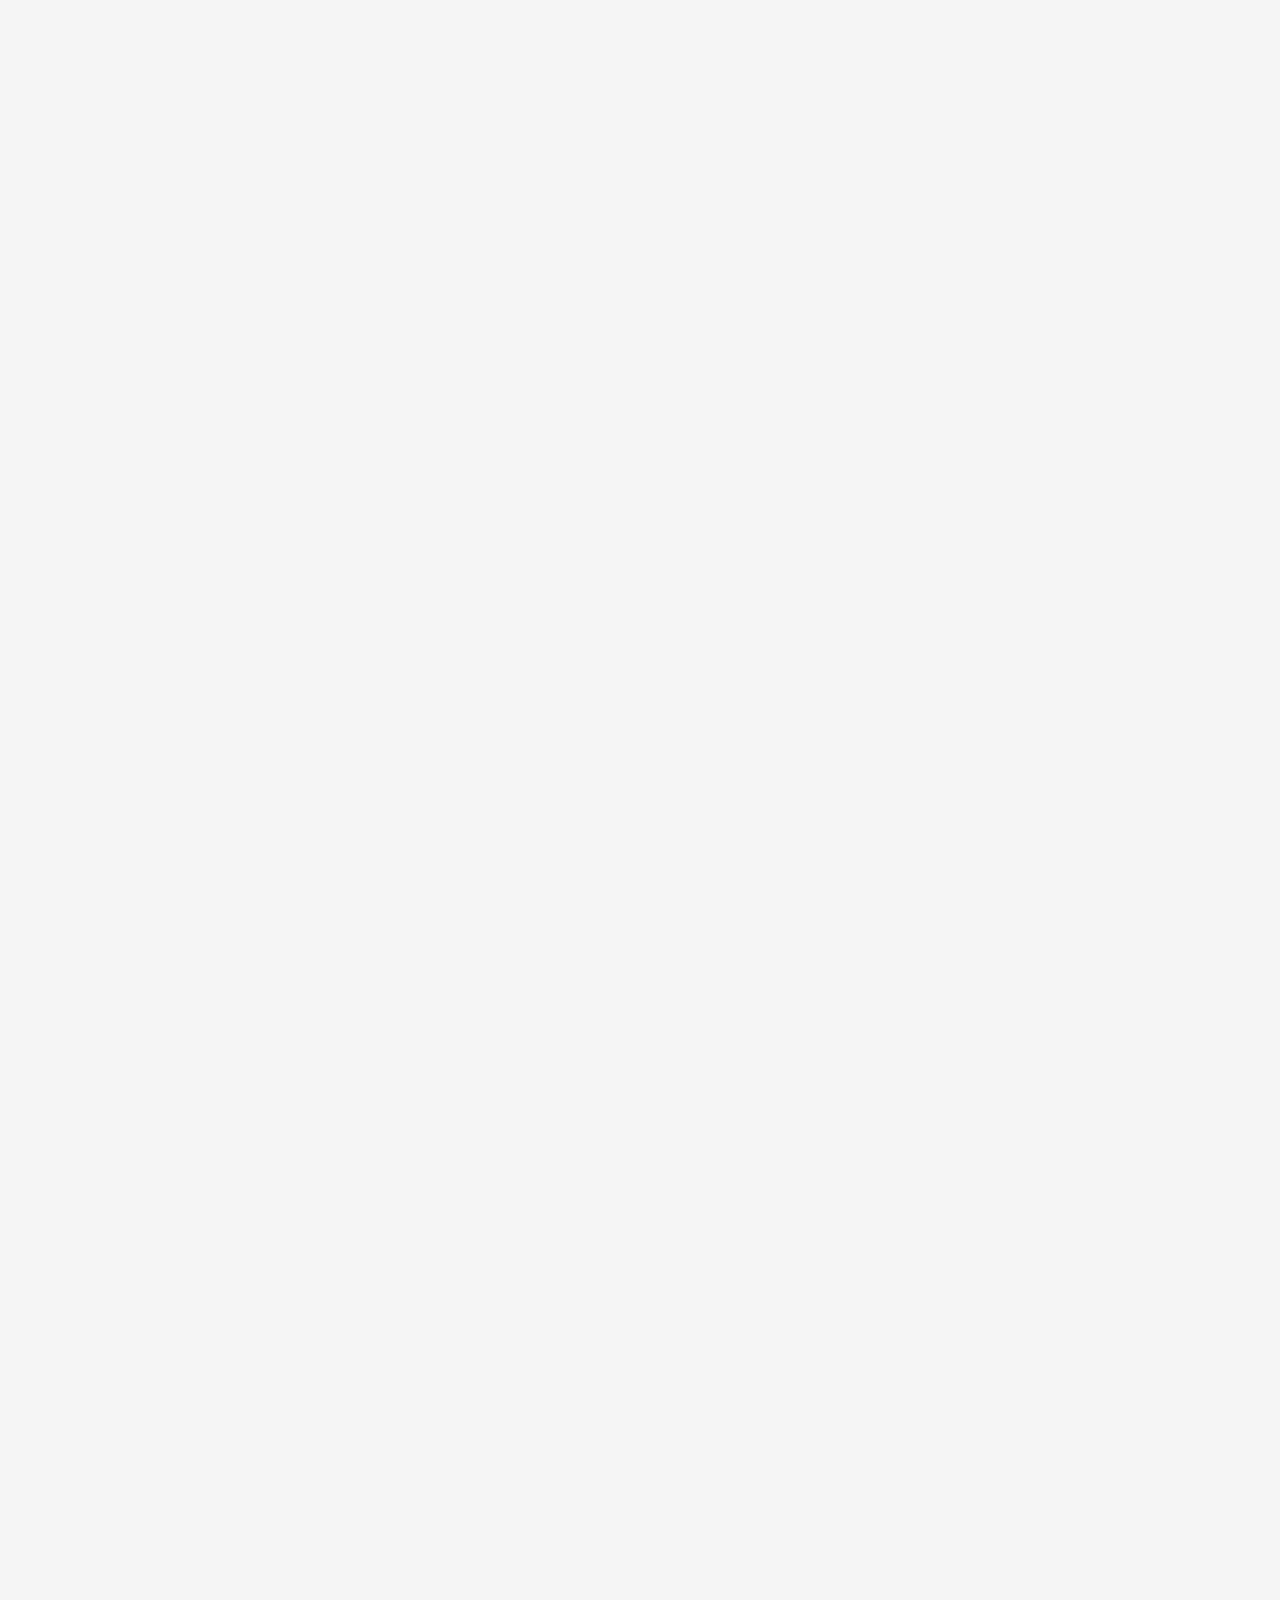
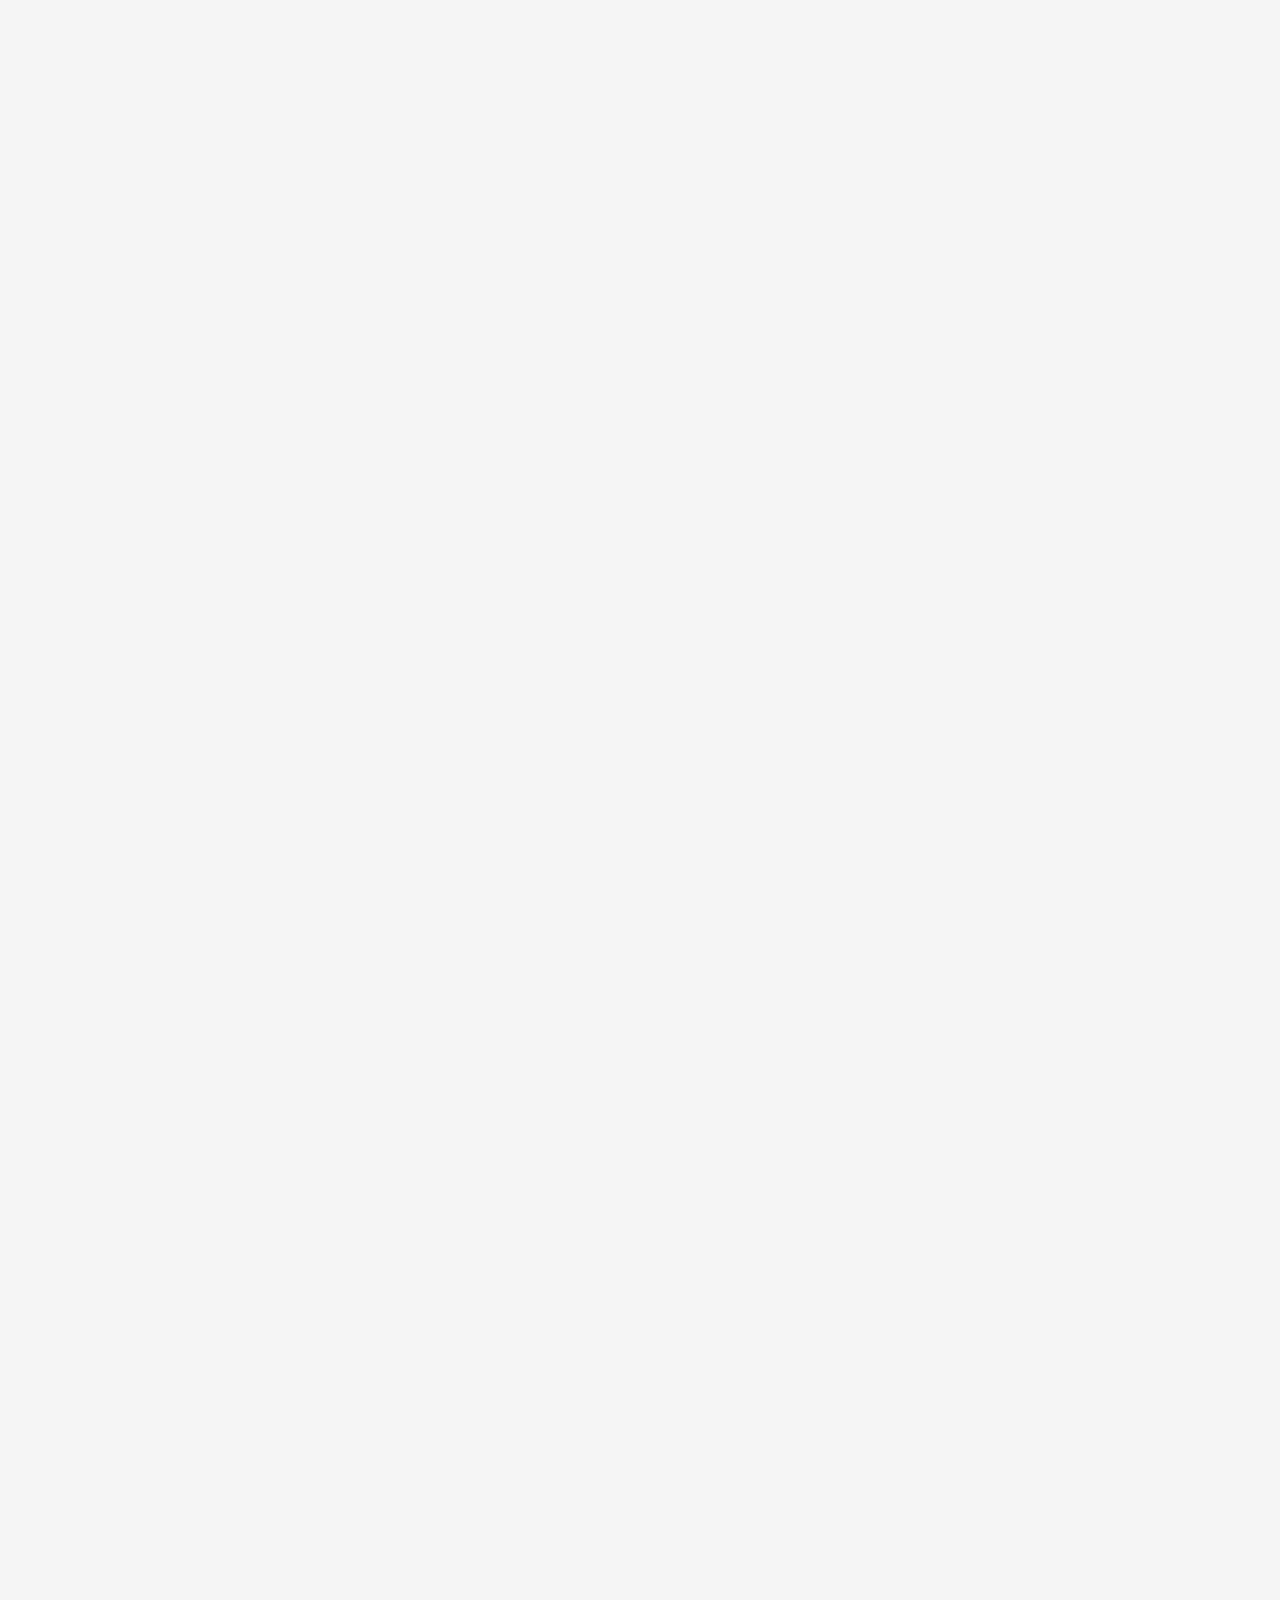
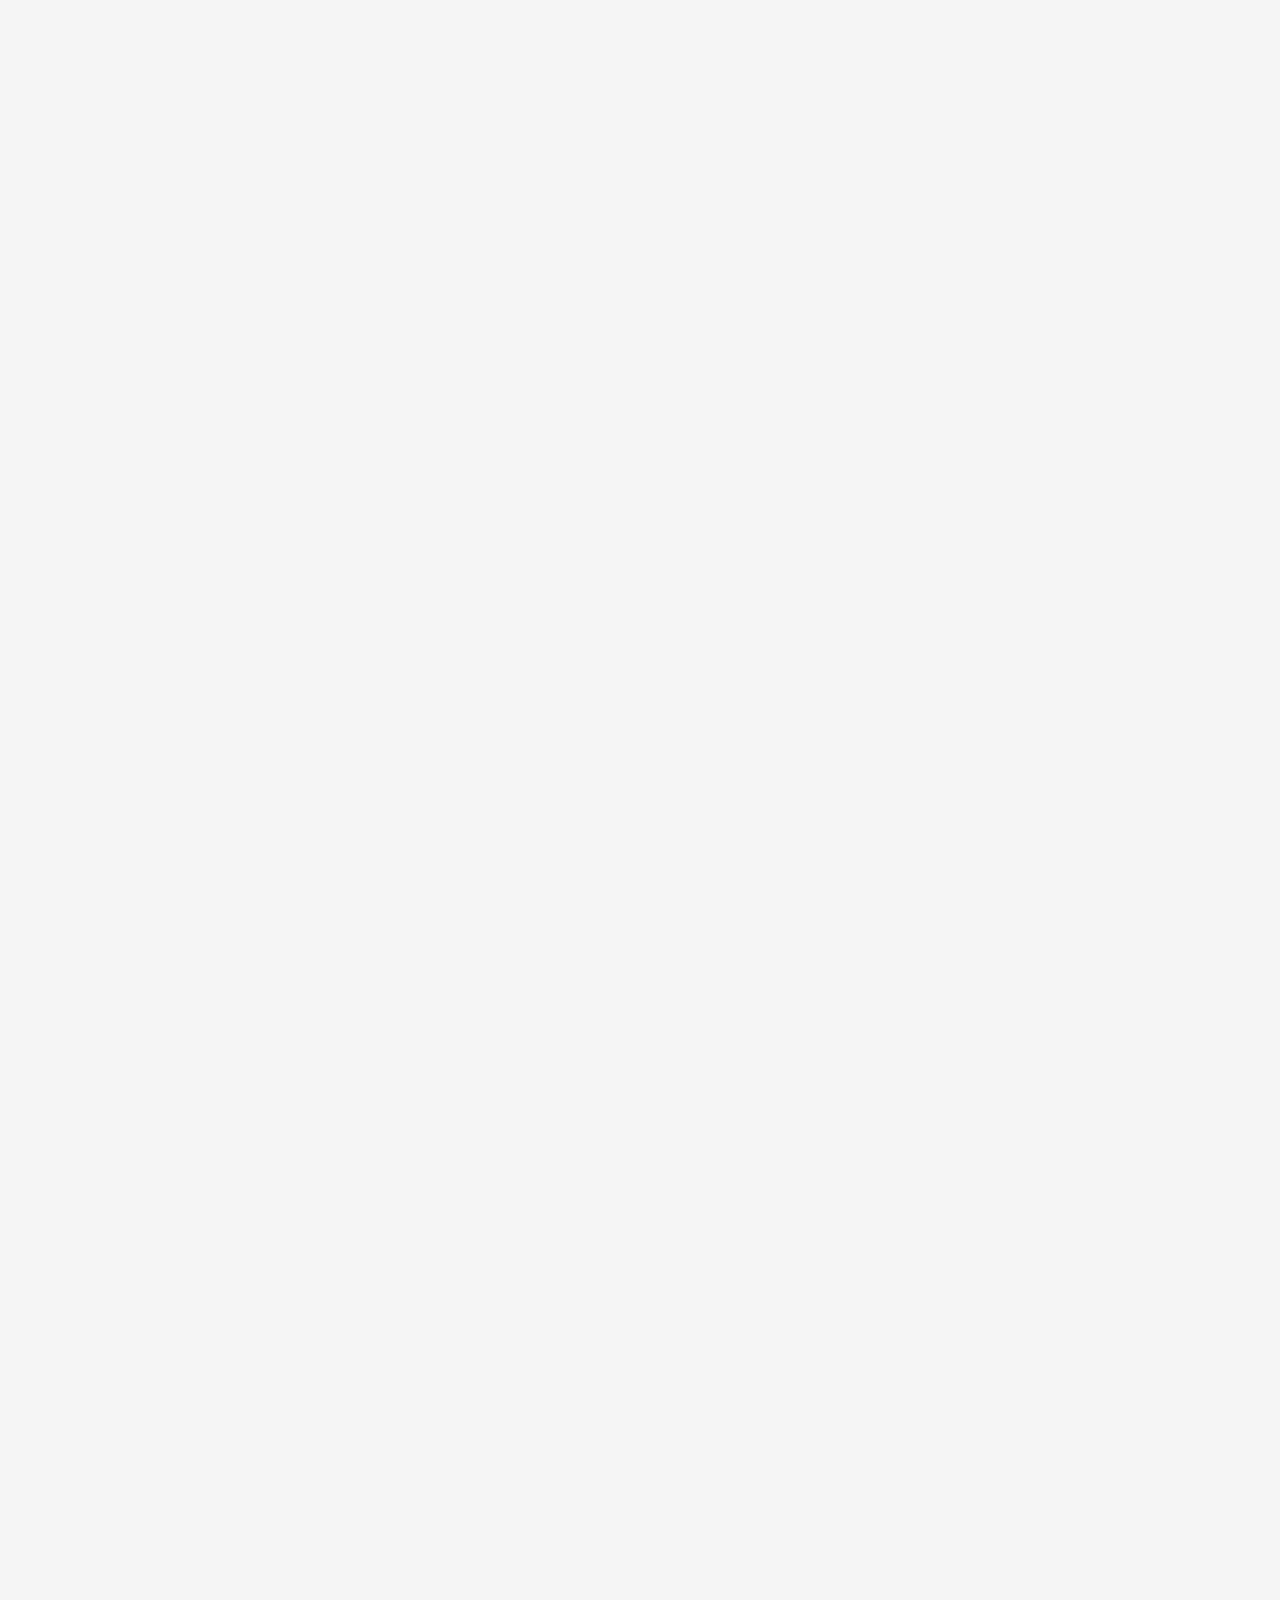
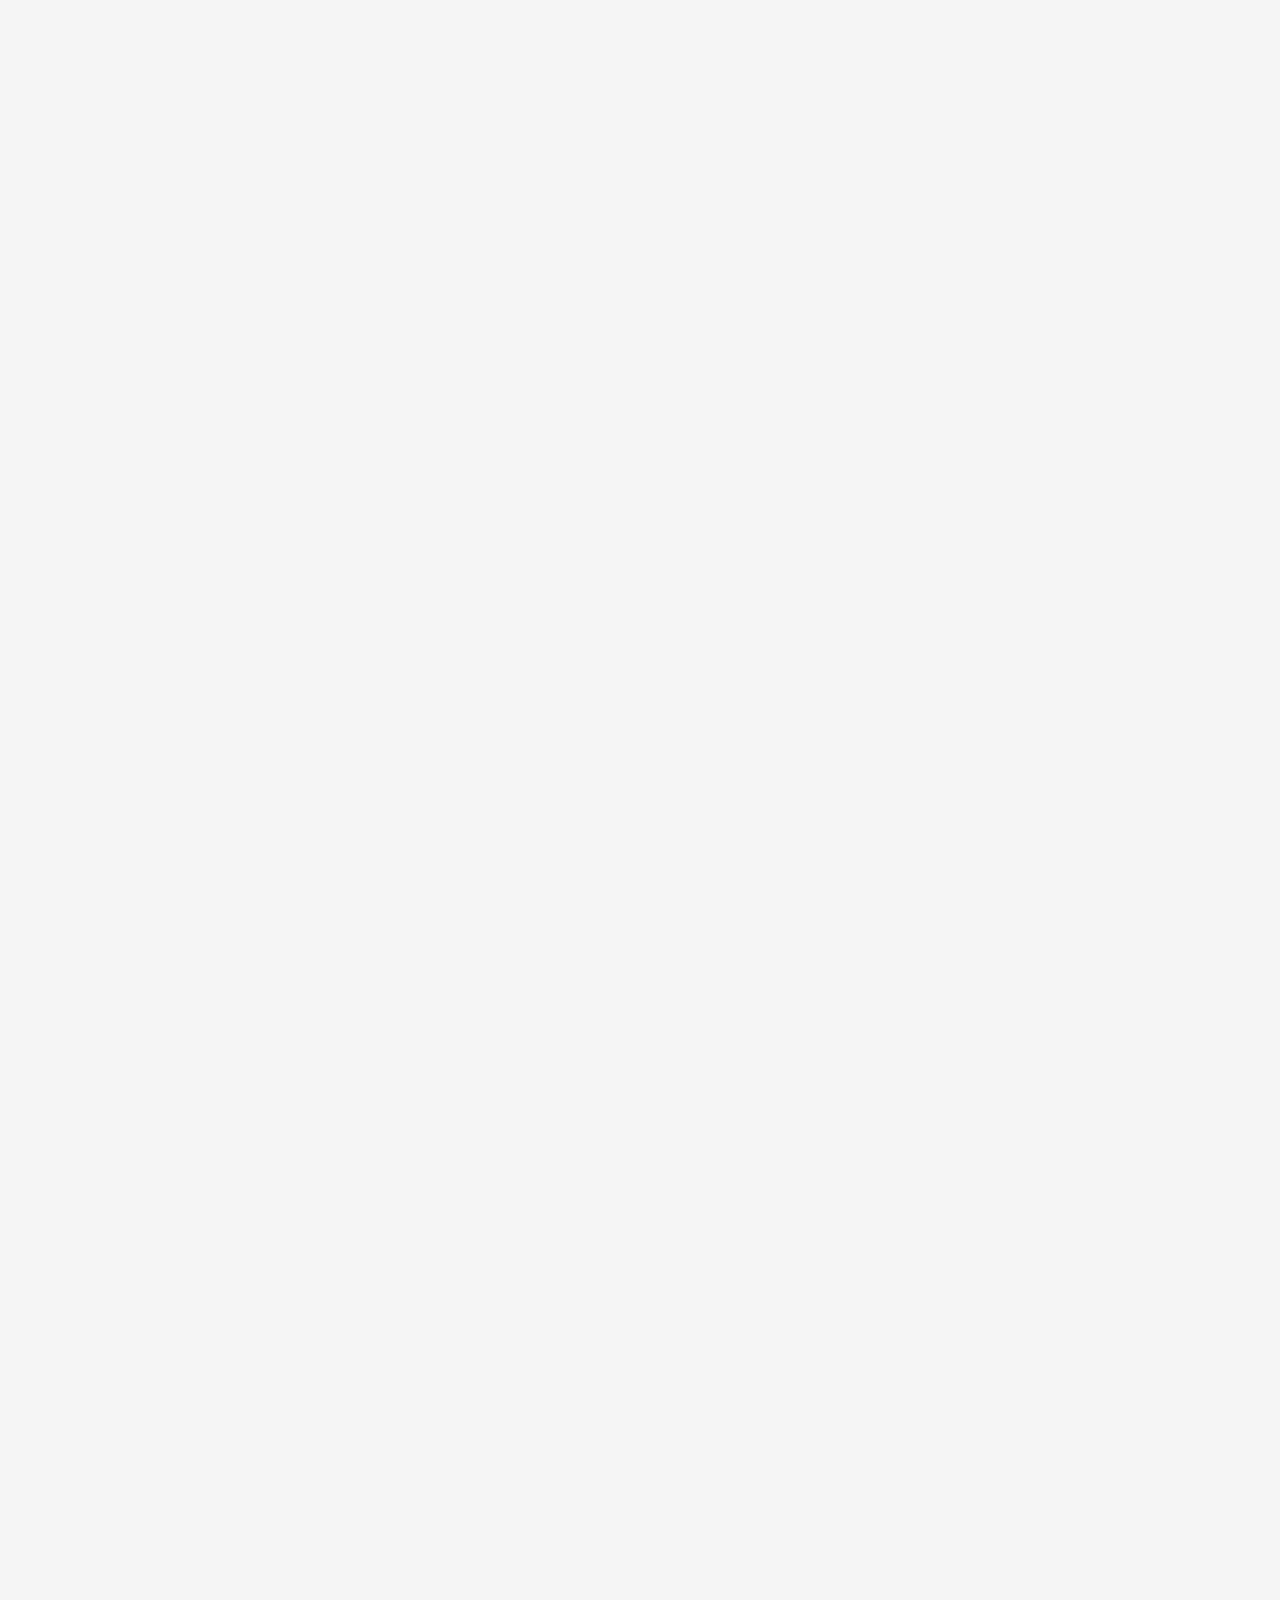
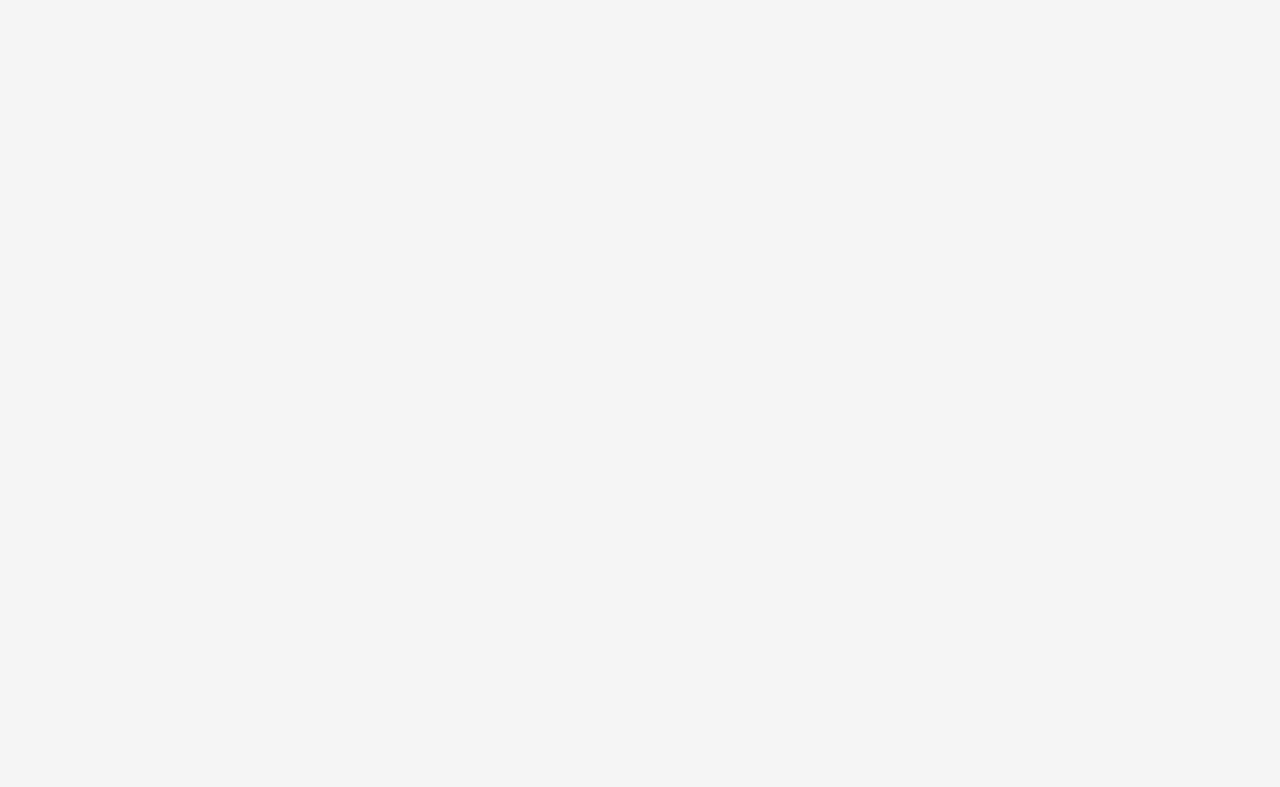
<file: index2.html>
<!DOCTYPE html>
<html>
<head>
	<meta charset="UTF-8">
	<meta name="viewport" content="width=device-width, initial-scale=1.0">
	<meta http-equiv="X-UA-Compatible" content="ie=edge">
	<title>AirMug Pro</title>
	<link href="https://fonts.googleapis.com/css2?family=Noto+Sans+KR:wght@400;900&display=swap" rel="stylesheet">
	<link rel="stylesheet" href="css/default.css">
	<link rel="stylesheet" href="css/main.css">
</head>
<body class="before-load">
	<div class="loading">
		<svg class="loading-circle">
			<circle cx="50%" cy="50%" r="25"></circle>
		</svg>
	</div>
	<div class="container">
		<nav class="global-nav">
			<div class="global-nav-links">
				<a href="#" class="global-nav-item">Rooms</a>
				<a href="#" class="global-nav-item">Ideas</a>
				<a href="#" class="global-nav-item">Stores</a>
				<a href="#" class="global-nav-item">Contact</a>
			</div>
		</nav>
		<nav class="local-nav">
			<div class="local-nav-links">
				<a href="#" class="product-name">AirMug Pro</a>
				<a href="#">개요</a>
				<a href="#">제품사양</a>
				<a href="#">구입하기</a>
			</div>
		</nav>
		<section class="scroll-section" id="scroll-section-0">
			<h1>AirMug Pro</h1>
			<div class="sticky-elem sticky-elem-canvas">
				<canvas id="video-canvas-0" width="1920" height="1080"></canvas>
			</div>
			<div class="sticky-elem main-message a">
				<p>온전히 빠져들게 하는<br>최고급 세라믹</p>
			</div>
			<div class="sticky-elem main-message b">
				<p>주변 맛을 느끼게 해주는<br>주변 맛 허용 모드</p>
			</div>
			<div class="sticky-elem main-message c">
				<p>온종일 편안한<br>맞춤형 손잡이</p>
			</div>
			<div class="sticky-elem main-message d">
				<p>새롭게 입가를<br>찾아온 매혹</p>
			</div>
		</section>
		<section class="scroll-section" id="scroll-section-1">
			<p class="description">
				<strong>보통 스크롤 영역</strong>
				Lorem ipsum dolor sit amet, consectetur adipisicing elit. Beatae est ipsa minima, eligendi error cum vel dolorum pariatur officia facilis ipsam voluptatibus ad quasi porro quod quisquam quidem tempora accusantium accusamus, quaerat aliquam velit exercitationem incidunt? Id vitae quisquam saepe quasi accusantium tempore enim! Aperiam dolorum a vero repellat dolor, inventore ab odit totam molestias expedita? Enim quia dolor maiores veniam ea! Quam illo, est incidunt ipsa reiciendis modi quisquam reprehenderit fuga velit dolorem odit sequi autem blanditiis, ullam commodi quibusdam. Accusamus repellat aperiam quis neque laudantium, dignissimos hic nisi magnam praesentium enim beatae sint architecto cum numquam inventore rerum animi sed nostrum quae delectus, voluptas molestiae placeat aliquid! Vel quaerat error officiis magnam dolorum iste aspernatur at est! Quo, consequuntur? Reiciendis, dolor. Quo at cupiditate in iure obcaecati voluptatum vel ea! Ab vel harum facere hic fuga ducimus sapiente dolore dolorem, nobis sint perferendis cumque esse! Omnis fugiat sint error laborum eveniet labore nam ducimus quisquam in repudiandae impedit excepturi dignissimos tenetur libero placeat rerum maxime tempore, aut nihil. Qui, quam? Voluptate fuga possimus itaque quas nesciunt iste, facilis mollitia illo qui placeat temporibus inventore obcaecati. Recusandae, sequi dignissimos in natus eum maiores dolorem, deleniti nobis accusantium, aspernatur beatae.
			</p>
		</section>
		<section class="scroll-section" id="scroll-section-2">
			<div class="sticky-elem sticky-elem-canvas">
				<canvas id="video-canvas-1" width="1920" height="1080"></canvas>
			</div>
			<div class="sticky-elem main-message a">
				<p>
					<small>편안한 촉감</small>
					입과 하나 되다
				</p>
			</div>
			<div class="sticky-elem desc-message b">
				<p>
					편안한 목넘김을 완성하는 디테일한 여러 구성 요소들, 우리는 이를 하나하나 새롭게 살피고 재구성하는 과정을 거쳐 새로운 수준의 머그, AirMug Pro를 만들었습니다. 입에 뭔가 댔다는 감각은 어느새 사라지고 오롯이 당신과 음료만 남게 되죠.
				</p>
				<div class="pin"></div>
			</div>
			<div class="sticky-elem desc-message c">
				<p>
					디자인 앤 퀄리티 오브 스웨덴,<br>메이드 인 차이나
				</p>
				<div class="pin"></div>
			</div>
		</section>
		<section class="scroll-section" id="scroll-section-3">
			<p class="mid-message">
				<strong>Retina 머그</strong><br>
				아이디어를 광활하게 펼칠<br>
				아름답고 부드러운 음료 공간.
			</p>
			<canvas class="image-blend-canvas" width="1920" height="1080"></canvas>
			<p class="canvas-caption">
				Lorem ipsum dolor, sit amet consectetur adipisicing elit. Eveniet at fuga quae perspiciatis veniam impedit et, ratione est optio porro. Incidunt aperiam nemo voluptas odit quisquam harum in mollitia. Incidunt minima iusto in corporis, dolores velit. Autem, sit dolorum inventore a rerum distinctio vero illo magni possimus temporibus dolores neque adipisci, repudiandae repellat. Ducimus accusamus similique quas earum laborum. Autem tempora repellendus asperiores illum ex! Velit ea corporis odit? Ea, incidunt delectus. Sapiente rerum neque error deleniti quis, et, quibusdam, est autem voluptate rem voluptas. Ratione soluta similique harum nihil vel. Quas inventore perferendis iusto explicabo animi eos ratione obcaecati.
			</p>

			<!-- index2 추가 코드(공부 편의상 z-index를 인라인으로 넣었습니다) -->
			<div class="sticky-elem main-message a" style="z-index: 100;">
				<p>index2에 추가된 텍스트</p>
			</div>

		</section>
		<footer class="footer">
			2020, 1분코딩
		</footer>
	</div>

	<script src="js/main2.js"></script>
</body>
</html>
</file>
<file: css/default.css>
@charset 'utf-8';

html {
	font-family: 'Apple SD Gothic Neo', Roboto, 'Noto Sans KR', NanumGothic, 'Malgun Gothic', sans-serif;
	line-height: 1.2;
	word-wrap: break-word;
}
body {
	-webkit-font-smoothing: antialiased;
}
html, body, div, span, applet, object, iframe,
h1, h2, h3, h4, h5, h6, p, blockquote, pre,
a, abbr, acronym, address, big, cite, code,
del, dfn, em, img, ins, kbd, q, s, samp,
small, strike, strong, sub, sup, tt, var,
b, u, i, center,
dl, dt, dd, ol, ul, li,
fieldset, form, label, legend,
table, caption, tbody, tfoot, thead, tr, th, td,
article, aside, canvas, details, embed,
figure, figcaption, footer, header, hgroup,
menu, nav, output, ruby, section, summary,
time, mark, audio, video {
	margin: 0;
	padding: 0;
	border: 0;
}
article, aside, details, figcaption, figure, footer, header, hgroup, menu, nav, section {
	display: block;
}
div, span, article, section, header, footer, aside, p, ul, li, fieldset, legend, label, a, nav, form {
	box-sizing: border-box;
}
ol, ul, li {
	list-style: none;
}
table {
	border-collapse: collapse;
	border-spacing: 0;
}
img {
	max-width: 100%;
	height: auto;
	border: 0;
}
button {
	border: 0;
	background: transparent;
	cursor: pointer;
}
</file>
<file: css/main.css>
@charset 'utf-8';

html {
  font-family: "Noto Sans KR", sans-serif;
  font-size: 14px;
}

body {
  overflow-x: hidden;
  color: rgb(29, 29, 31);
  letter-spacing: -0.05em;
  background-color: whitesmoke;
}

p {
  line-height: 1.6;
}

a {
  color: rgb(29, 29, 31);
  text-decoration: none;
}

.global-nav {
  position: absolute;
  top: 0;
  left: 0;
  width: 100%;
  height: 44px;
  padding: 0 1rem;
}

.local-nav {
  position: absolute;
  top: 45px;
  left: 0;
  width: 100%;
  height: 52px;
  padding: 0 1rem;
  border-bottom: 1px solid #ddd;
}

.global-nav-links,
.local-nav-links {
  display: flex;
  align-items: center;
  height: 100%;
  max-width: 1000px;
  margin: 0 auto; /* 왼쪽 오른쪽에 마진을 0 auto를 주면 센터정렬이된다. */
}

.global-nav-links {
  justify-content: space-between;
}

.local-nav-links .product-name {
  margin-right: auto;
  font-size: 1.4rem;
  font-weight: bold;
}

.local-nav-links a {
  font-size: 0.8rem;
}

/* not은 안에 값 이외에 적용한다. */
.local-nav-links a:not(.product-name) {
  margin-left: 2em;
}

.scroll-section {
  padding-top: 50vh;
  border: 3px solid #FF0044;
}

#scroll-section-0 h1 {
  font-size: 4rem;
  text-align: center;
}

.main-message {
  display: flex;
  align-items: center;
  justify-content: center;
  height: 3em; /* 현재 폰트 사이트에 3배 높이로*/
  font-size: 2.5rem;
  opacity: 0;
  /*background: rgba(0,0,0,0.3);*/
}
.main-message p {
  font-weight: bold;
  text-align: center;
  line-height: 1.2;
}

.main-message small {
  display: block;
  margin-bottom: 0.5em;
  font-size: 1.2rem;
}

.description {
  max-width: 1000px;
  margin: 0 auto;
  padding: 0 1rem;
  font-size: 1.2rem;
  color: #888;
}
/*  em vs rem  지금 현재 컨텍스트에서 폰트사이즈에 대한 비교를 쓰겠다.  */
/* rem 현재 폰트사이즈에 비교를 할 수 있다. em은 기본 바탕값에 비교 */
.description strong {
  float:left;
  margin-right: 0.2em; /* */
  font-size: 3rem;
  color: rgb(29,29,31);
}

#scroll-section-2 .main-message {
  font-size: 3.5rem;
}

.desc-message {
  width: 50%;
  font-weight: bold;
}
.pin {
  width: 1px;
  height: 100px;
  background: rgb(29,29,31);
}
.mid-message {
  max-width: 1000px;
  margin: 0 auto;
  padding: 0 1rem;
  font-size: 2rem;
  color: #888;
}

.mid-message strong {
  color: rgb(29,29,31);
}

.canvas-caption {
  max-width: 1000px;
  margin: 0 auto;
  padding: 0 1rem;
  color: #888;
  font-size: 1.2rem;
}

.footer {
  display: flex;
  justify-content: center;
  align-items: center;
  height: 7rem;
  color: white;
  background: darkorange;
}

.sticky-elem {
  /*position: sticky;*/
  display: none;
  position: fixed;
  top: 0;
  left: 0;
  width: 100%;
}

#show-scene-0 #scroll-section-0 .sticky-elem,
#show-scene-1 #scroll-section-1 .sticky-elem,
#show-scene-2 #scroll-section-2 .sticky-elem,
#show-scene-3 #scroll-section-3 .sticky-elem{
  display: block;
}

/*1024px 이상이면 아래 css 스타일이 적용된다.*/

/* rem은 고정값이다. vw는 창크기에 몇퍼센트이기 때문에 유동값이다..*/
@media (min-width: 1024px) {
  #scroll-section-0 h1 {
    font-size: 9vw;
  }
  .main-message{
    font-size: 4vw;
  }
  .description {
    font-size: 2rem;
  }
  .description strong {
    font-size: 6rem;
  }
  #scroll-section-2 .main-message {
    font-size: 6vw;
  }
  .main-message small {
    font-size: 1.5vw;
  }
  .desc-message {
    width: 20%;
  }
  .mid-message {
    font-size: 4vw;
  }
  .canvas-caption {
    font-size: 2rem;
  }

}
</file>
<file: @ipad-stroke-effect/css/default.css>
@charset 'utf-8';

html {
	font-family: 'Apple SD Gothic Neo', Roboto, 'Noto Sans KR', NanumGothic, 'Malgun Gothic', sans-serif;
	line-height: 1.2;
	word-wrap: break-word;
}
body {
	-webkit-font-smoothing: antialiased;
}
html, body, div, span, applet, object, iframe,
h1, h2, h3, h4, h5, h6, p, blockquote, pre,
a, abbr, acronym, address, big, cite, code,
del, dfn, em, img, ins, kbd, q, s, samp,
small, strike, strong, sub, sup, tt, var,
b, u, i, center,
dl, dt, dd, ol, ul, li,
fieldset, form, label, legend,
table, caption, tbody, tfoot, thead, tr, th, td,
article, aside, canvas, details, embed,
figure, figcaption, footer, header, hgroup,
menu, nav, output, ruby, section, summary,
time, mark, audio, video {
	margin: 0;
	padding: 0;
	border: 0;
}
article, aside, details, figcaption, figure, footer, header, hgroup, menu, nav, section {
	display: block;
}
div, span, article, section, header, footer, aside, p, ul, li, fieldset, legend, label, a, nav, form {
	box-sizing: border-box;
}
ol, ul, li {
	list-style: none;
}
table {
	border-collapse: collapse;
	border-spacing: 0;
}
img {
	max-width: 100%;
	height: auto;
	border: 0;
}
button {
	border: 0;
	background: transparent;
	cursor: pointer;
}
</file>
<file: @ipad-stroke-effect/css/main.css>
@charset 'utf-8';

html {
	font-family: 'Noto Sans KR', sans-serif;
	font-size: 14px;
}
body {
	overflow-x: hidden;
	color: rgb(29, 29, 31);
	letter-spacing: -0.05em;
	background: white;
}
p {
	line-height: 1.6;
}
a {
	color: rgb(29, 29, 31);
	text-decoration: none;
}

.container {
	/* iPhone 가로 스크롤 방지 */
	overflow-x: hidden;
}
.scroll-section {
	position: relative;
	padding-top: 50vh;
	color: #fff;
}
#scroll-section-0 h1 {
	position: relative;
	top: -10vh;
	z-index: 5;
	font-size: 3.5rem;
	text-align: center;
}
.main-message {
	top: 40vh;
	font-size: 2.5rem;
	opacity: 0;
}
.main-message.b {
	font-size: 3.5rem;
}
.main-message.c {
	font-size: 4.5rem;
}
.main-message p {
	font-weight: bold;
	text-align: center;
	line-height: 1.2;
}
.main-message small {
	display: block;
	margin-bottom: 0.5em;
	font-size: 1.2rem;
}
.mid-message {
	max-width: 1000px;
	margin: 0 auto;
	padding: 0 1rem;
	font-size: 2rem;
	color: #888;
}
.sticky-elem {
	display: none;
	position: fixed;
	left: 0;
	width: 100%;
}
#show-scene-0 #scroll-section-0 .sticky-elem,
#show-scene-1 #scroll-section-1 .sticky-elem {
	display: block;
	will-change: transform, opacity;
}
.scroll-effect-end .sticky-elem {
	/* 스크롤 효과가 모두 끝나고, 아래 일반 콘텐츠 영역에서는 sticky-elem들을 모두 안보이도록 */
	display: none !important;
}
.normal-content {
	padding: 20vh 0;
}
.loading {
	display: flex;
	align-items: center;
	justify-content: center;
	position: fixed;
	top: 0;
	right: 0;
	bottom: 0;
	left: 0;
	z-index: 100;
	background: white;
	opacity: 0;
	transition: 0.5s;
}
.before-load .container {
    display: none;
}
.before-load .loading {
	opacity: 1;
}
@keyframes loading-spin {
	100% { transform: rotate(360deg); }
}
@keyframes loading-circle-ani {
	0% { stroke-dashoffset: 157; }
	75% { stroke-dashoffset: -147; }
	100% { stroke-dashoffset: -157; }
}
.loading-circle {
	width: 54px;
	height: 54px;
	animation: loading-spin 3s infinite;
}
.loading-circle circle {
	stroke: black;
	stroke-width: 4;
	/* getTotalLength()로 stroke의 길이를 얻어올 수 있음 */
	stroke-dasharray: 157, 157;
	stroke-dashoffset: 0;
	fill: transparent;
	animation: loading-circle-ani 1s infinite;
}

.pencil-logo {
	left: 50%;
	top: 50%;
	width: 1000vw;
	transform: translate(-10%, -50%);
}
.pencil {
	left: auto;
	top: auto;
	right: -10%;
	bottom: -80%;
	width: 3.5vw;
	transform: rotate(-120deg);
}
.ribbon-path {
	left: 50%;
	top: 50%;
	min-width: 850px;
	transform: translate(-50%, -50%);
}
.ribbon-path path {
	fill: none;
	stroke: #FF0044;
	stroke-width: 62;
	stroke-linecap: round;
	stroke-linejoin: round;
	stroke-dasharray: 1401, 1401;
	stroke-dashoffset: 1401;
}

@media (min-width: 1024px) {
	#scroll-section-0 h1 {
		font-size: 9vw;
	}
	.main-message {
		font-size: 4vw;
	}
	.main-message.b {
		font-size: 7vw;
	}
	.main-message.c {
		font-size: 10vw;
	}
	.main-message small {
		font-size: 1.5vw;
	}
	.mid-message {
		width: 1000px;
		padding: 0;
		font-size: 4vw;
	}
}
</file>
<file: @simple-version/css/default.css>
@charset 'utf-8';

html {
	font-family: 'Apple SD Gothic Neo', Roboto, 'Noto Sans KR', NanumGothic, 'Malgun Gothic', sans-serif;
	line-height: 1.2;
	word-wrap: break-word;
}
body {
	-webkit-font-smoothing: antialiased;
}
html, body, div, span, applet, object, iframe,
h1, h2, h3, h4, h5, h6, p, blockquote, pre,
a, abbr, acronym, address, big, cite, code,
del, dfn, em, img, ins, kbd, q, s, samp,
small, strike, strong, sub, sup, tt, var,
b, u, i, center,
dl, dt, dd, ol, ul, li,
fieldset, form, label, legend,
table, caption, tbody, tfoot, thead, tr, th, td,
article, aside, canvas, details, embed,
figure, figcaption, footer, header, hgroup,
menu, nav, output, ruby, section, summary,
time, mark, audio, video {
	margin: 0;
	padding: 0;
	border: 0;
}
article, aside, details, figcaption, figure, footer, header, hgroup, menu, nav, section {
	display: block;
}
div, span, article, section, header, footer, aside, p, ul, li, fieldset, legend, label, a, nav, form {
	box-sizing: border-box;
}
ol, ul, li {
	list-style: none;
}
table {
	border-collapse: collapse;
	border-spacing: 0;
}
img {
	max-width: 100%;
	height: auto;
	border: 0;
}
button {
	border: 0;
	background: transparent;
	cursor: pointer;
}
</file>
<file: @simple-version/css/simple-main.css>
@charset 'utf-8';

html {
	font-family: 'Noto Sans KR', sans-serif;
	font-size: 14px;
}
body {
	overflow-x: hidden;
	color: rgb(29, 29, 31);
	letter-spacing: -0.05em;
	background: white;
}
p {
	line-height: 1.6;
}
a {
	color: rgb(29, 29, 31);
	text-decoration: none;
}

.container {
	/* iPhone 가로 스크롤 방지 */
	overflow-x: hidden;
}
.scroll-section {
	position: relative;
	padding-top: 50vh;
}
#scroll-section-1 {
	background: #fff000;
}
#scroll-section-0 h1 {
	position: relative;
	top: -10vh;
	z-index: 5;
	font-size: 4rem;
	text-align: center;
}
.main-message {
	top: 35vh;
	margin: 5px 0;
	height: 3em;
	font-size: 2.5rem;
	opacity: 0;
}
.main-message p {
	font-weight: bold;
	text-align: center;
	line-height: 1.2;
}
.main-message small {
	display: block;
	margin-bottom: 0.5em;
	font-size: 1.2rem;
}
.hero-message {
	font-size: 3.5rem;
}
.description {
	max-width: 1000px;
	margin: 0 auto;
	padding: 0 1rem;
	font-size: 1.2rem;
	color: #888;
}
.description strong {
	float: left;
	margin-right: 0.2em;
	font-size: 3rem;
	color: rgb(29, 29, 31);
}
.mid-message {
	max-width: 1000px;
	margin: 0 auto;
	padding: 0 1rem;
	font-size: 2rem;
	color: #888;
}
.mid-message strong {
	color: rgb(29, 29, 31);
}
.footer {
	display: flex;
	align-items: center;
	justify-content: center;
	height: 7rem;
	color: white;
	background: darkorange;
}
.sticky-elem {
	display: none;
	position: fixed;
	left: 0;
	width: 100%;
}
#show-scene-0 #scroll-section-0 .sticky-elem,
#show-scene-1 #scroll-section-1 .sticky-elem {
	display: block;
	will-change: transform, opacity;
}
.scroll-effect-end .sticky-elem {
	/* 스크롤 효과가 모두 끝나고, 아래 일반 콘텐츠 영역에서는 sticky-elem들을 모두 안보이도록 */
	display: none !important;
}
.sticky-elem-canvas {
	top: 0;
	height: 100%;
}
.sticky-elem-canvas canvas {
	position: absolute;
	top: 50%;
	left: 50%;
}
.normal-content {
	padding: 20vh 0;
}
.loading {
	display: flex;
	align-items: center;
	justify-content: center;
	position: fixed;
	top: 0;
	right: 0;
	bottom: 0;
	left: 0;
	z-index: 100;
	background: white;
	opacity: 0;
	transition: 0.5s;
}
.before-load .container {
    display: none;
}
.before-load .loading {
	opacity: 1;
}
@keyframes loading-spin {
	100% { transform: rotate(360deg); }
}
@keyframes loading-circle-ani {
	0% { stroke-dashoffset: 157; }
	75% { stroke-dashoffset: -147; }
	100% { stroke-dashoffset: -157; }
}
.loading-circle {
	width: 54px;
	height: 54px;
	animation: loading-spin 3s infinite;
}
.loading-circle circle {
	stroke: black;
	stroke-width: 4;
	/* getTotalLength()로 stroke의 길이를 얻어올 수 있음 */
	stroke-dasharray: 157, 157;
	stroke-dashoffset: 0;
	fill: transparent;
	animation: loading-circle-ani 1s infinite;
}

@media (min-width: 1024px) {
	#scroll-section-0 h1 {
		font-size: 9vw;
	}
	.main-message {
		font-size: 4vw;
	}
	.main-message small {
		font-size: 1.5vw;
	}
	.hero-message {
		font-size: 6vw;
	}
	.mid-message {
		width: 1000px;
		padding: 0;
		font-size: 4vw;
	}
}
</file>
